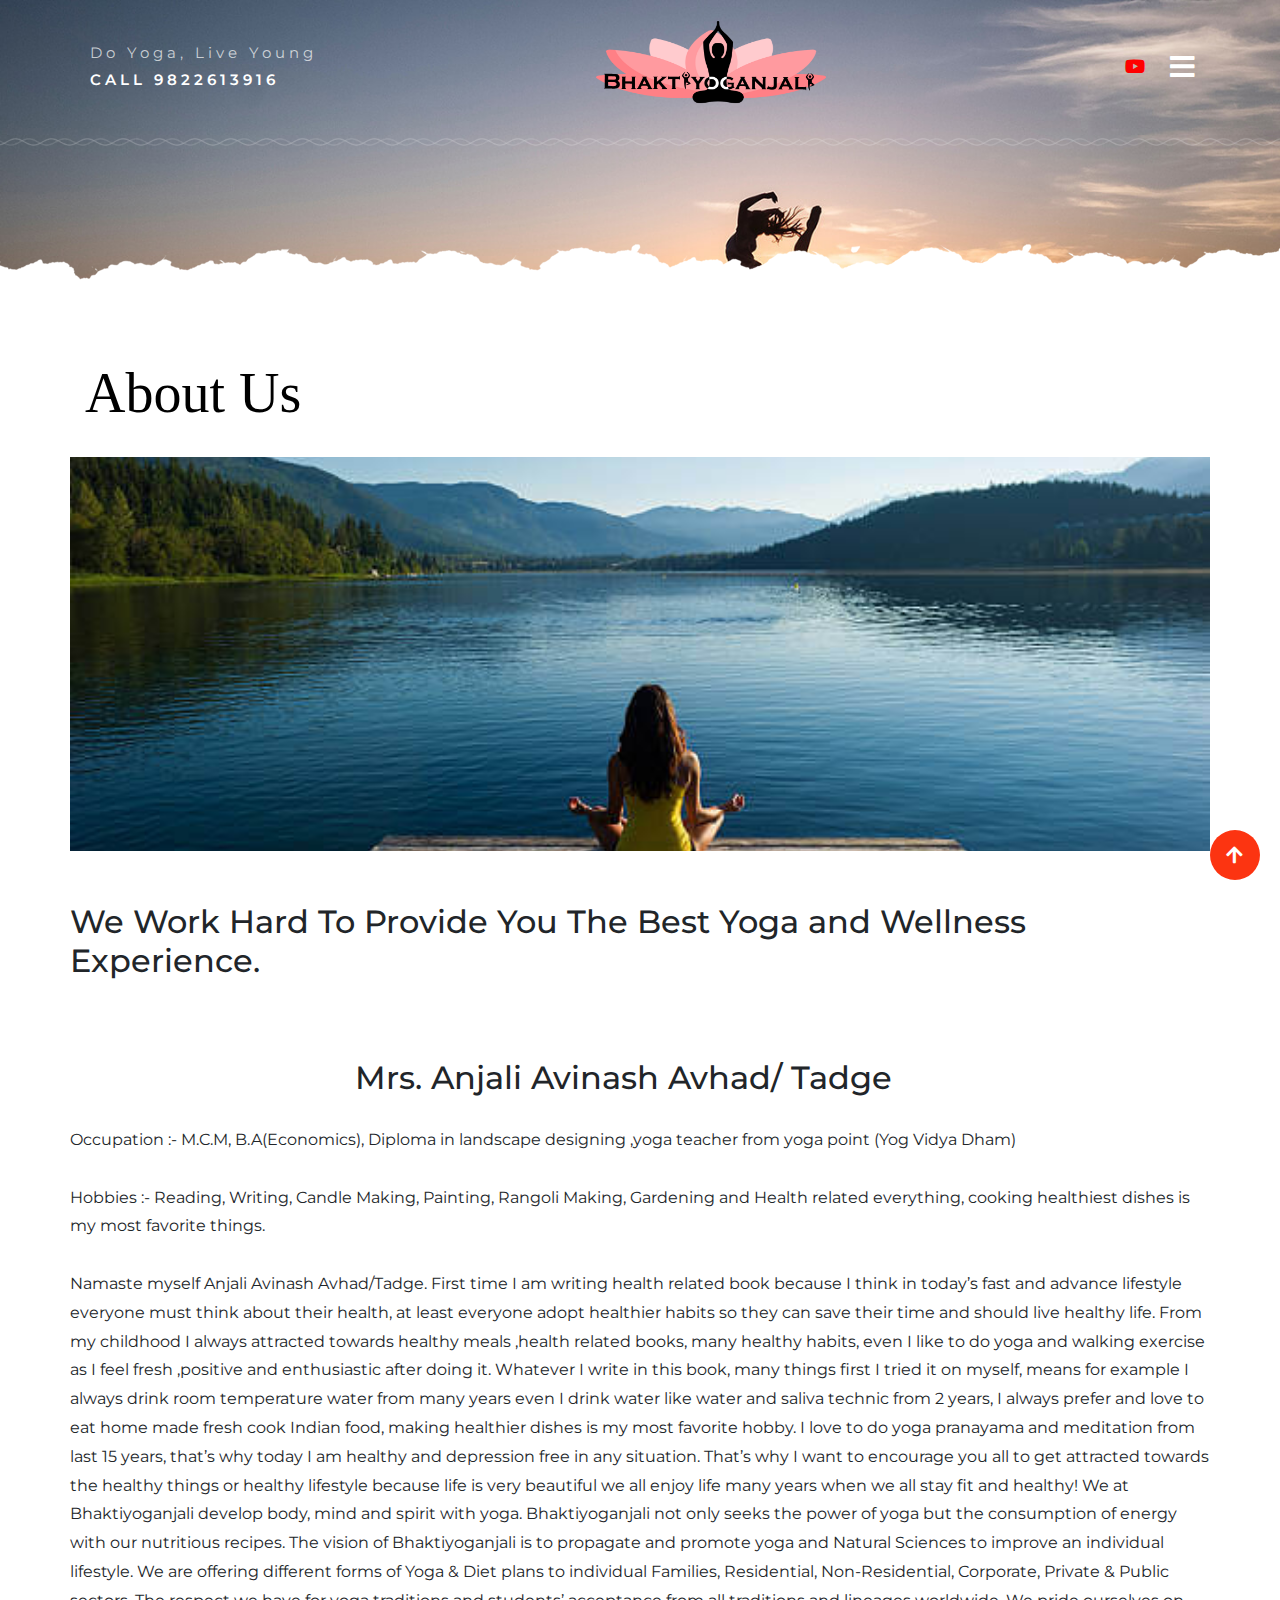
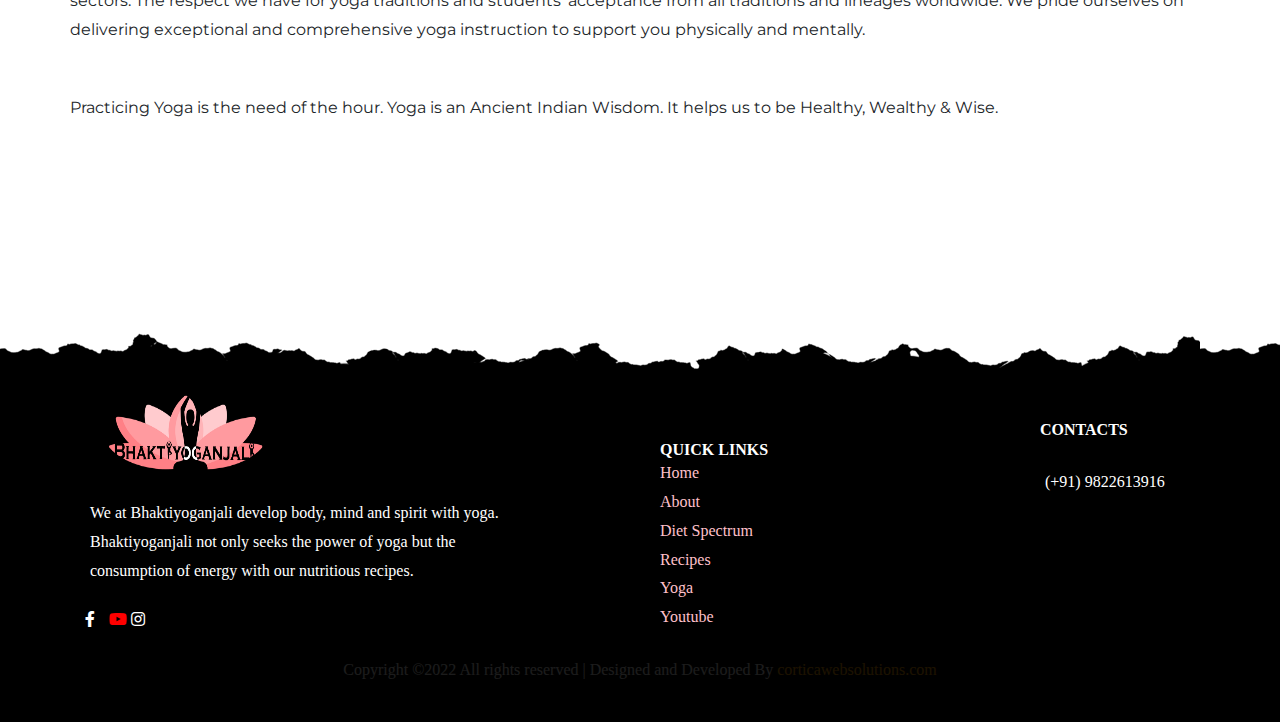
<file: Bhaktiyogangali/about.html>
<!doctype html>
<html lang="en">

<head>
    <!-- Required meta tags -->
    <meta charset="utf-8">
    <meta name="viewport" content="width=device-width, initial-scale=1, shrink-to-fit=no">
    <meta name="description" content="">
    <meta name="author" content="">
    <title>Bhaktiyoganjali</title>
    <!-- Bootstrap CSS -->
    <link rel="stylesheet" href="https://maxcdn.bootstrapcdn.com/bootstrap/4.0.0/css/bootstrap.min.css" integrity="sha384-Gn5384xqQ1aoWXA+058RXPxPg6fy4IWvTNh0E263XmFcJlSAwiGgFAW/dAiS6JXm" crossorigin="anonymous">
    <link href="https://fonts.googleapis.com/css?family=Montserrat:100,200,300,400,500,600,700,800|Old+Standard+TT:400,400i,700" rel="stylesheet">
    <link href="https://cdnjs.cloudflare.com/ajax/libs/font-awesome/4.7.0/css/font-awesome.css" rel="stylesheet">
    <link rel="stylesheet" href="css/animate.css">
    <link rel="stylesheet" href="https://use.fontawesome.com/releases/v5.3.1/css/all.css">

    <link rel="stylesheet" href="css/main.css">
    <style>
        .banner-home {
            height: auto;
            padding-top: 200px;
        }

    </style>
</head>

<body>
    <!-- Header section Start-->
    <header class="top">
        <div id="mySidenav" class="sidenav">
            <a href="javascript:void(0)" class="closebtn" onclick="closeNav()">&times;</a>
            <a href="index.html">Home</a>
            <a class="active" href="about.html">About</a>
            <a href="DietSpectrum.html">Diet Spectrum</a>
            <a href="Recipes.html">Recipes</a>
            <a href="Yoga.html">Yoga</a>

            <a href="https://www.youtube.com/channel/UCWIc6cj3w0IxE1qobCNuZLw">Youtube</a>
            
        </div>

        <nav id="navbar">
            <!-- container Start-->
            <div class="container">
                <!--Row Start-->
                <div class="row">
                    <div class="col-lg-5 col-md-5 align-self-center left-side">
                        <p>Do Yoga, Live Young <span>call 9822613916</span></p>
                    </div>
                    <div class="col-lg-2 col-md-2 col-5 align-self-center logo">
                        <a href="index.html"><img src="images/nav-logo.png" alt="logo" width="300px"></a>
                    </div>
                    <div class="col-lg-5 col-md-5 col-7 align-self-center right-side">
                        <div class="social-icons square">
                            <!-- Page Content -->
                            <div id="page-content-wrapper">
                                <span class="slide-menu" onclick="openNav()"><i class="fa fa-bars" aria-hidden="true"></i></span>
                            </div>
                        </div>
                        <div class="social-icons another">
                            <i class="fa fa-facebook-official" aria-hidden="true"></i>
                            <i class="fa fa-twitter" aria-hidden="true"></i>
                            <i class="fa fa-pinterest" aria-hidden="true"></i>
                            <a href="https://www.youtube.com/channel/UCWIc6cj3w0IxE1qobCNuZLw"><i class="fab fa-youtube" style="color:white";></i></a>
                        </div>
                    </div>
                </div>
                <!--Row Ended-->
            </div>
            <!-- container Ended-->
        </nav>
        <img class="border-img" src="images/border.png" width="100%" alt="">
    </header>
    <!-- Header section Ended-->

    <section class="banner-another"></section>
    <!-- About Section Start -->
    <div id="about-us">
        <div class="container">
            <h3 data-aos="fade-up" data-aos-delay="300">About us</h3>
            <div class="row" data-aos="fade-up" data-aos-delay="500">
                <div>
                    <img src="images/about.jpg" alt="about-bg" class="thumbnail image">

                    <h2 class="head" >We Work Hard To Provide You The Best Yoga and Wellness Experience.</h2><br>


                    <p style="color: black;"> 
                        <h2 class="name" style="margin-left: 25%;">Mrs. Anjali Avinash Avhad/ Tadge</h2> <br>

                        Occupation :- M.C.M, B.A(Economics), Diploma in landscape designing ,yoga teacher from yoga point (Yog Vidya Dham)  <br><br>
Hobbies :- Reading, Writing, Candle Making, Painting, Rangoli Making, Gardening and Health related everything, cooking healthiest dishes is my most favorite things. <br><br>

Namaste myself Anjali Avinash Avhad/Tadge. First time I am writing health related book because I think in today’s fast and advance lifestyle everyone must think about their health, at least everyone adopt healthier habits so they can save their time and should live healthy life. From my childhood I always attracted towards healthy meals ,health related books,  many healthy habits, even I like to do yoga and walking exercise as I feel fresh ,positive and enthusiastic after doing it.
Whatever I write in this book, many things first I tried it on myself, means for example I always drink room temperature water from many years even I drink water like water and saliva technic from 2 years, I always prefer and love to eat home made fresh cook Indian food, making healthier dishes is my most favorite hobby. I love to do yoga pranayama and meditation from last 15 years, that’s why today I am healthy and depression free in any situation.
That’s why I want to encourage you all to get attracted towards the healthy things or healthy lifestyle because life is very beautiful we all enjoy life many years when we all stay fit and healthy!

                        
                        We at Bhaktiyoganjali develop body, mind and spirit with yoga. Bhaktiyoganjali not only seeks the power of yoga but the consumption of energy with our nutritious recipes.

                        The vision of Bhaktiyoganjali is to propagate and promote yoga and Natural Sciences to improve an individual lifestyle.

                        We are offering different forms of Yoga & Diet plans to individual Families, Residential, Non-Residential, Corporate, Private & Public sectors.
                        
                        The respect we have for yoga traditions and students’ acceptance from all traditions and lineages worldwide. We pride ourselves on delivering exceptional and comprehensive yoga instruction to support you physically and mentally.</p>
                        <span class="head"> Practicing Yoga is the need of the hour. Yoga is an Ancient Indian Wisdom. It helps us to be Healthy, Wealthy & Wise. </span>
                </div>
            </div>
        </div>
    </div>
    <!-- About Section End -->

    <footer class="contact">
        <!-- Gradient -->
        <div class="gradient"></div>
        <!-- container Start-->
        <footer class="page-footer" style="background-color:black;">

            <div class="container" style="background-color: black;">
                <div class="row" >
                    <div class="col-lg-5 col-md-3" style="margin-top: 50px !important;">
                        <a href="index.html"><img src="images/footer-logo-bg.png" alt="logo"  style="width:350px;height:120px;width:200px;padding:0px;"></a>
                        <p>We at Bhaktiyoganjali develop body, mind and spirit with yoga. Bhaktiyoganjali not only seeks the power of yoga but the consumption of energy with our nutritious recipes.</p>
        
                            
                            <div >
                                <a href="https://www.facebook.com/ByRamaa"><i class="fab fa-facebook-f"  style="color:white;width: 20px;"></i></a>
                                <!-- <a href="#"><i class="fab fa-twitter"></i></a>-->
                                <a href="https://www.youtube.com/channel/UCWIc6cj3w0IxE1qobCNuZLw"><i class="fab fa-youtube" style="color:white";></i></a>
                                <a href="#"><i class="fab fa-instagram" style="color:white";></i></a>
                              </div>
                    </div>
                    <div class="col-lg-4 col-md-3" style="margin-top: 100px !important;">
                        <h6 class="font-weight-bold text-uppercase mt-3 mb-6 text-white" style="color:white;margin-left: 100px;"> Quick Links</h6>
                        <ul class="list-unstyled" style="color:white;">
                            <li>
                                <a class="One"style="color:pink;margin-left: 100px;" href="index.html">Home</span></a>
                            </li><br>
                            <li>
                                <a class="One"style="color:pink;margin-left: 100px;"  href="about.html">About</a>
                            </li><br>
                            <li>
                                <a class="One"style="color:pink;margin-left: 100px;"  href="DietSpectrum.html">Diet Spectrum</a>
                            </li><br>
                            <li>
                                <a class="One"style="color:pink;margin-left: 100px;" href="Recipes.html">Recipes</a>

                            </li><br>
                            
            <li>
                <a class="One"style="color:pink;margin-left: 100px;" href="Yoga.html">Yoga</a>

            </li><br>
                       
                            
                            <li>
                                <a class="One"style="color:pink;margin-left: 100px;" href="https://www.youtube.com/channel/UCWIc6cj3w0IxE1qobCNuZLw">Youtube</a>
                                
                            </li><br>
                        </ul>
        


     

                    </div>
                    
                    <div class="col-lg-3 col-md-3" style="margin-top: 80px !important;">
                        <h6 class="font-weight-bold text-uppercase mt-3 mb-4 text-white" style="color:white;margin-left: 100px;">Contacts</h6>
                        <p class="two"style="margin-left: 100px">
                            (+91) 9822613916<br>
                            </p>
                    </div>
                </div>
            
            </div>
            <div class="footer-copyright text-center py-3" style="width: 100%;color: white;" >
                <p class="text-center">Copyright ©2022 All rights reserved | Designed and Developed By <span><a href="https://corticawebsolutions.com" style="color:orange;">corticawebsolutions.com</a></span></p>
              </div>
        </footer>
    <!-- Return to Top -->
    <a href="javascript:" id="return-to-top"><i class="fa fa-arrow-up" aria-hidden="true"></i></a>

    <!-- jQuery first, then Popper.js, then Bootstrap JS -->
    <script src="https://ajax.googleapis.com/ajax/libs/jquery/3.3.1/jquery.min.js"></script>
    <script src="https://cdnjs.cloudflare.com/ajax/libs/popper.js/1.12.9/umd/popper.min.js" integrity="sha384-ApNbgh9B+Y1QKtv3Rn7W3mgPxhU9K/ScQsAP7hUibX39j7fakFPskvXusvfa0b4Q" crossorigin="anonymous"></script>
    <script src="https://maxcdn.bootstrapcdn.com/bootstrap/4.0.0/js/bootstrap.min.js" integrity="sha384-JZR6Spejh4U02d8jOt6vLEHfe/JQGiRRSQQxSfFWpi1MquVdAyjUar5+76PVCmYl" crossorigin="anonymous"></script>
    <!-- Custom JavaScript -->
    <script src="js/animate.js"></script>
    <script src="js/custom.js"></script>
    <script>


    </script>
</body>

</html>
</file>
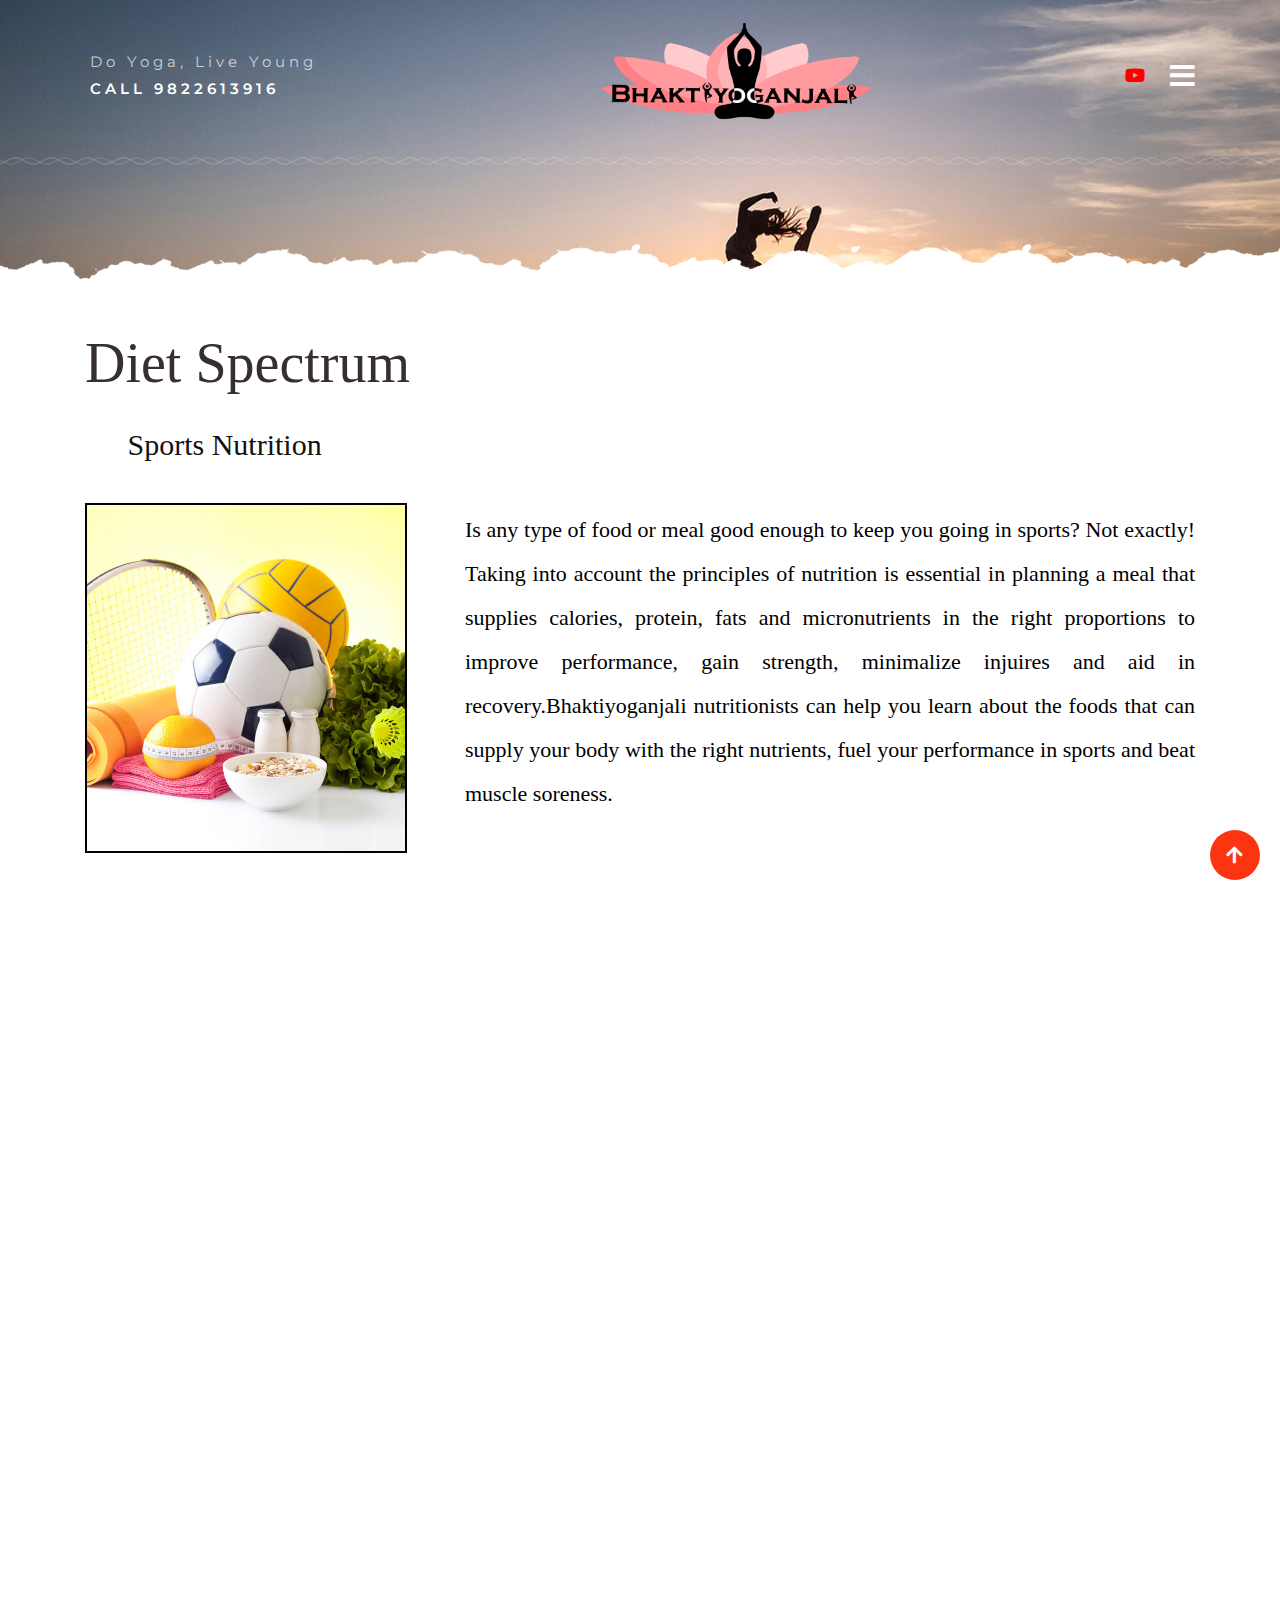
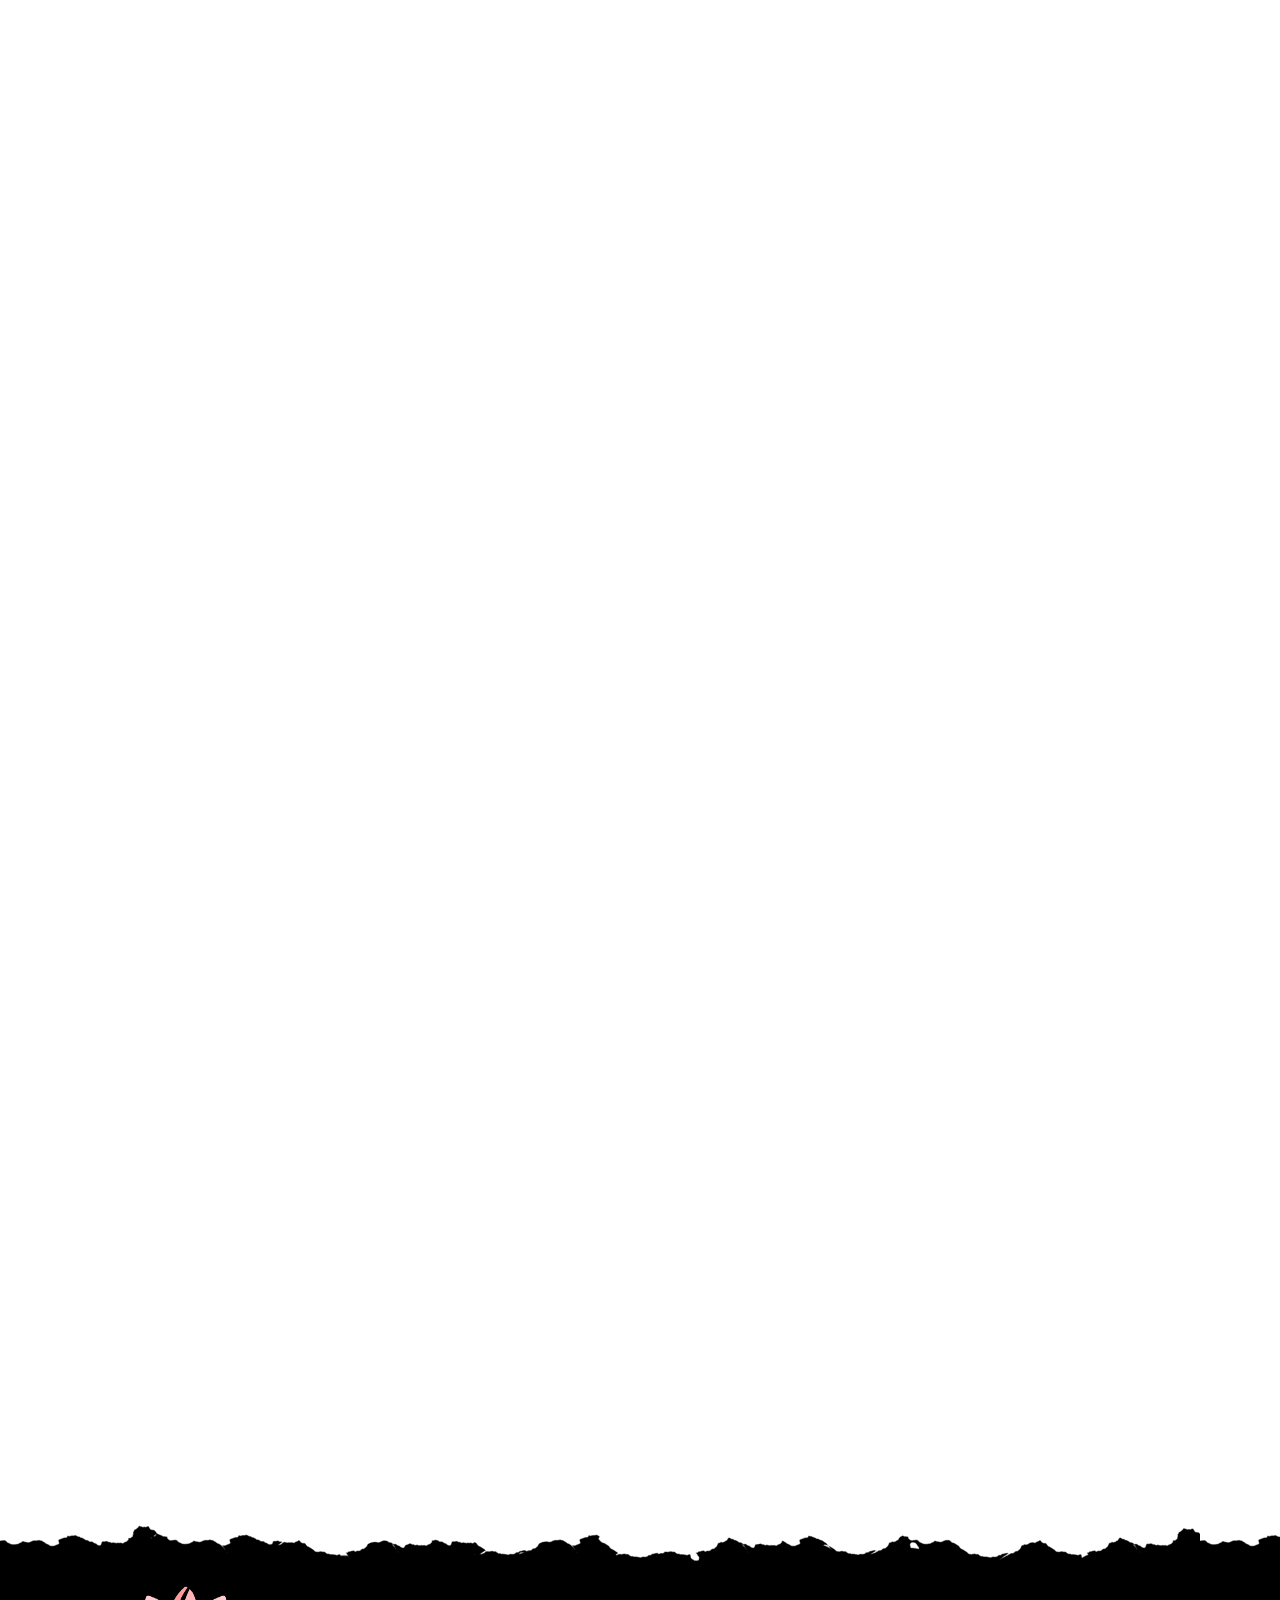
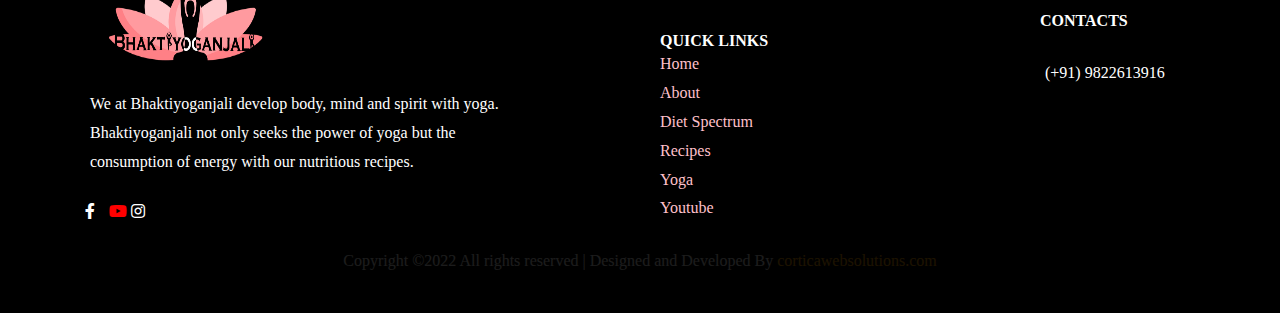
<file: Bhaktiyogangali/DietSpectrum.html>
<!doctype html>
<html lang="en">

<head>
    <!-- Required meta tags -->
    <meta charset="utf-8">
    <meta name="viewport" content="width=device-width, initial-scale=1, shrink-to-fit=no">
    <meta name="description" content="">
    <meta name="author" content="">
    <title>Bhaktiyoganjali</title>
    <!-- Bootstrap CSS -->
    <link rel="stylesheet" href="https://maxcdn.bootstrapcdn.com/bootstrap/4.0.0/css/bootstrap.min.css" integrity="sha384-Gn5384xqQ1aoWXA+058RXPxPg6fy4IWvTNh0E263XmFcJlSAwiGgFAW/dAiS6JXm" crossorigin="anonymous">
    <link href="https://fonts.googleapis.com/css?family=Montserrat:100,200,300,400,500,600,700,800|Old+Standard+TT:400,400i,700" rel="stylesheet">
    <link href="https://cdnjs.cloudflare.com/ajax/libs/font-awesome/4.7.0/css/font-awesome.css" rel="stylesheet">
    <link rel="stylesheet" href="css/animate.css">
    <link rel="stylesheet" href="https://use.fontawesome.com/releases/v5.3.1/css/all.css">
    <link rel="stylesheet" href="https://use.fontawesome.com/releases/v5.3.1/css/all.css">

    <link rel="stylesheet" href="css/main.css">
    <style>
        .banner-home {
            height: auto;
            padding-top: 200px;
        }

    </style>
</head>

<body>
    <!-- Header section Start-->
    <header class="top">
        <div id="mySidenav" class="sidenav">
            <a href="javascript:void(0)" class="closebtn" onclick="closeNav()">&times;</a>
            <a href="index.html">Home</a>
            <a href="about.html">About</a>
            <a class="active" href="DietSpectrum.html">Diet Spectrum</a>
            <a href="Recipes.html">Recipes</a>
            <a href="Yoga.html">Yoga</a>
            <a href="https://www.youtube.com/channel/UCWIc6cj3w0IxE1qobCNuZLw">Youtube</a>
            
        </div>

        <nav id="navbar">
            <!-- container Start-->
            <div class="container">
                <!--Row Start-->
                <div class="row">
                    <div class="col-lg-5 col-md-5 align-self-center left-side">
                        <p>Do Yoga, Live Young <span>call 9822613916</span></p>
                    </div>
                    <div class="col-lg-2 col-md-2 col-5 align-self-center logo">
                        <a href="index.html"><img src="images/nav-logo.png" alt="logo" width="350px"></a>
                    </div>
                    <div class="col-lg-5 col-md-5 col-7 align-self-center right-side">
                        <div class="social-icons square">
                            <!-- Page Content -->
                            <div id="page-content-wrapper">
                                <span class="slide-menu" onclick="openNav()"><i class="fa fa-bars" aria-hidden="true"></i></span>
                            </div>
                        </div>
                        <div class="social-icons another">
                            <i class="fa fa-facebook-official" aria-hidden="true"></i>
                            <i class="fa fa-twitter" aria-hidden="true"></i>
                            <i class="fa fa-pinterest" aria-hidden="true"></i>
                            <a href="https://www.youtube.com/channel/UCWIc6cj3w0IxE1qobCNuZLw"><i class="fab fa-youtube" style="color:white";></i></a>
                        </div>
                    </div>
                </div>
                <!--Row Ended-->
            </div>
            <!-- container Ended-->
        </nav>
        <img class="border-img" src="images/border.png" width="100%" alt="" >
    </header>
    <!-- Header section Ended-->

    <section class="banner-another ">
        <!-- Banner section Start-->
    </section>
    <!-- services section Start -->
    <section id="services">
        <div class="container">
            <h2 data-aos="fade-up" data-aos-delay="200" style="margin-right: 50px;">Diet Spectrum</h2>
            <div class="part-1" data-aos="fade-up" data-aos-delay="400">
                <div class="row">
                    <div class="col-md-12 col-12 heading">
                        <h3><i class="fa fa-envira" aria-hidden="true"></i>
                            Sports nutrition</h3>
                    </div>
                </div>
                <div class="row">
                    <div class="col-md-4 col-sm-6 col-12">
                        <figure>
                            <img src="images/6.jpg" alt="Web Design" width="100%" style="border:2px solid black;">
                        </figure>
                    </div>
                    <div class="col-md-8 col-sm-6 col-12 col1">
                        <p style="color: black;">Is any type of food or meal good enough to keep you going in sports? Not exactly! Taking into account the principles of nutrition is essential in planning a meal that supplies calories, protein, fats and micronutrients in the right proportions to improve performance, gain strength, minimalize injuires and aid in recovery.Bhaktiyoganjali nutritionists can help you learn about the foods that can supply your body with the right nutrients, fuel your performance in sports and beat muscle soreness.</p>
                    </div>
                </div>
            </div>




            <div class="part-2" data-aos="fade-up" data-aos-delay="400">
                <div class="row">
                    <div class="col-md-12 heading">
                        <h3><i class="fa fa-envira" aria-hidden="true"></i>Clinical Nutrition​
                        </h3>
                    </div>
                </div>
                
                <div class="row">
                    <div class="col-md-8 col-sm-6 col1">
                        <p style="color: black;">In addition to medical therapy, treatment of conditions like hypertension (high blood pressure), diabetes, high cholesterol, and renal (kidney) related issues, requires intervention on the nutritional front as well in order to prove effective. As a result of these conditions, the body becomes deficient in certain nutrients, which can impede recovery. Supplementing with nutrients such as proteins, vitamins and minerals, while replenishing levels that are deficient, is the best approach to healing and achieving optimal health.</p>
                    </div>
                    <div class="col-md-4 col-sm-6">
                        <figure>
                            <img src="images/clinical.jpg" alt="Web Design" width="100%" style="border-radius: 100%;">
                        </figure>
                    </div>
                </div>
            
           
            <div class="part-2" data-aos="fade-up" data-aos-delay="400">
                <div class="row">
                    <div class="col-md-12 heading">
                        <h3><i class="fa fa-envira" aria-hidden="true"></i>Weight loss</h3>
                    </div>
                </div>
                <div class="row">
                    <div class="col-md-4 col-sm-6">
                        <figure>
                            <img src="images/shutterstock_475414165.jpg" alt="Web Design" width="100%" style="border:2px solid black;">
                        </figure>
                    </div>
                    <div class="col-md-8 col-sm-6 col1">
                        <p style="color: black;">People are becoming more and more aware of the need for a healthier lifestyle, and weight loss has become the subject of focus. Consuming foods high in fats is not the only cause of being overweight or obese, nutrients like carbohydrates too have a role to play in this problem. Medical conditions like thyroid malfunction, PCOS or diabetes are secondary reasons for being overweight. Controlling these conditions with diet is extremely important while on a weight-loss plan. A balanced intake of carbohydrate, protein and good fats will help in healthy weight-loss and a fitter you.</p>
                    </div>
                </div>
            </div>
            
            <div class="part-2" data-aos="fade-up" data-aos-delay="400">
                <div class="row">
                    <div class="col-md-12 heading">
                        <h3><i class="fa fa-envira" aria-hidden="true"></i>Weight gain​
                        </h3>
                    </div>
                </div>
                
                <div class="row">
                    <div class="col-md-8 col-sm-6 col1">
                        <p style="color: black;">While weight loss is a goal for many, gaining weight might be just as important. There is a common misconception that being underweight is desirable – on the contrary, it is as harmful as being overweight. For each individual, whether adult or child, there exists an ideal weight for their age and height.Bhaktiyoganjali  can show you how to achieve your ideal weight, with customized meal plans containing the right balance of calories, protein, fats and essential micronutrients to nourish your body.</div>
                    <div class="col-md-4 col-sm-6">
                        <figure>
                            <img src="images/5.jpg" alt="Web Design" width="100%" >
                        </figure>
                    </div>
                </div>

                <div class="part-2" data-aos="fade-up" data-aos-delay="400">
                    <div class="row">
                        <div class="col-md-12 heading">
                            <h3><i class="fa fa-envira" aria-hidden="true"></i>
                                Pediatric Nutrition</h3>
                        </div>
                    </div>
                    <div class="row">
                        <div class="col-md-4 col-sm-6">
                            <figure>
                                <img src="images/3.jpg" alt="Web Design" width="100%" style="border:2px solid black;">
                            </figure>
                        </div>
                        <div class="col-md-8 col-sm-6 col1">
                            <p style="color: black;">Childhood is perhaps the most exciting and challenging period of human development; marked by tremendous physiological, psychological and cognitive transformation. A balanced diet supplying adequate nutrients is crucial to helping a child mature into a healthy adult.</div>
                    </div>
                </div>
                
              
            
        </div>
    </section>
    <footer class="contact">
        <!-- Gradient -->
        <div class="gradient"></div>
        <!-- container Start-->
        <footer class="page-footer" style="background-color:black;">

            <div class="container" style="background-color: black;">
                <div class="row" >
                    <div class="col-lg-5 col-md-3" style="margin-top: 50px !important;">
                        <a href="index.html"><img src="images/footer-logo-bg.png" alt="logo"  style="width:350px;height:120px;width:200px;padding:0px;"></a>
                        <p>We at Bhaktiyoganjali develop body, mind and spirit with yoga. Bhaktiyoganjali not only seeks the power of yoga but the consumption of energy with our nutritious recipes.</p>
        
                            
                            <div >
                                <a href="https://www.facebook.com/ByRamaa"><i class="fab fa-facebook-f"  style="color:white;width: 20px;"></i></a>
                                <!-- <a href="#"><i class="fab fa-twitter"></i></a>-->
                                <a href="https://www.youtube.com/channel/UCWIc6cj3w0IxE1qobCNuZLw"><i class="fab fa-youtube" style="color:white";></i></a>
                                <a href="#"><i class="fab fa-instagram" style="color:white";></i></a>
                              </div>
                    </div>
                    <div class="col-lg-4 col-md-3" style="margin-top: 100px !important;">
                        <h6 class="font-weight-bold text-uppercase mt-3 mb-6 text-white" style="color:white;margin-left: 100px;"> Quick Links</h6>
                        <ul class="list-unstyled" style="color:white;">
                            <li>
                                <a class="One"style="color:pink;margin-left: 100px;" href="index.html">Home</span></a>
                            </li><br>
                            <li>
                                <a class="One"style="color:pink;margin-left: 100px;"  href="about.html">About</a>
                            </li><br>
                            <li>
                                <a class="One"style="color:pink;margin-left: 100px;"  href="DietSpectrum.html">Diet Spectrum</a>
                            </li><br>
                            <li>
                                <a class="One"style="color:pink;margin-left: 100px;" href="Recipes.html">Recipes</a>

                            </li><br>

            
            <li>
                <a class="One"style="color:pink;margin-left: 100px;" href="Yoga.html">Yoga</a>

            </li><br>
                            
                            <li>
                                <a class="One"style="color:pink;margin-left: 100px;" href="https://www.youtube.com/channel/UCWIc6cj3w0IxE1qobCNuZLw">Youtube</a>
                                
                            </li><br>
                        </ul>
        


     

                    </div>
                    
                    <div class="col-lg-3 col-md-3" style="margin-top: 80px !important;">
                        <h6 class="font-weight-bold text-uppercase mt-3 mb-4 text-white" style="color:white;margin-left: 100px;">Contacts</h6>
                        <p class="two"style="margin-left: 100px">
                            (+91) 9822613916<br>
                            </p>
                    </div>
                </div>
            
            </div>
            <div class="footer-copyright text-center py-3" style="width: 100%;color: white;" >
                <p class="text-center">Copyright ©2022 All rights reserved | Designed and Developed By <span><a href="https://corticawebsolutions.com" style="color:orange;">corticawebsolutions.com</a></span></p>
              </div>
        </footer>
    <!-- Return to Top -->
    <a href="javascript:" id="return-to-top"><i class="fa fa-arrow-up" aria-hidden="true"></i></a>

    <!-- jQuery first, then Popper.js, then Bootstrap JS -->
    <script src="https://ajax.googleapis.com/ajax/libs/jquery/3.3.1/jquery.min.js"></script>
    <script src="https://cdnjs.cloudflare.com/ajax/libs/popper.js/1.12.9/umd/popper.min.js" integrity="sha384-ApNbgh9B+Y1QKtv3Rn7W3mgPxhU9K/ScQsAP7hUibX39j7fakFPskvXusvfa0b4Q" crossorigin="anonymous"></script>
    <script src="https://maxcdn.bootstrapcdn.com/bootstrap/4.0.0/js/bootstrap.min.js" integrity="sha384-JZR6Spejh4U02d8jOt6vLEHfe/JQGiRRSQQxSfFWpi1MquVdAyjUar5+76PVCmYl" crossorigin="anonymous"></script>
    <!-- Custom JavaScript -->
    <script src="js/animate.js"></script>
    <script src="js/custom.js"></script>
    <script>


    </script>
</body>

</html>
</file>
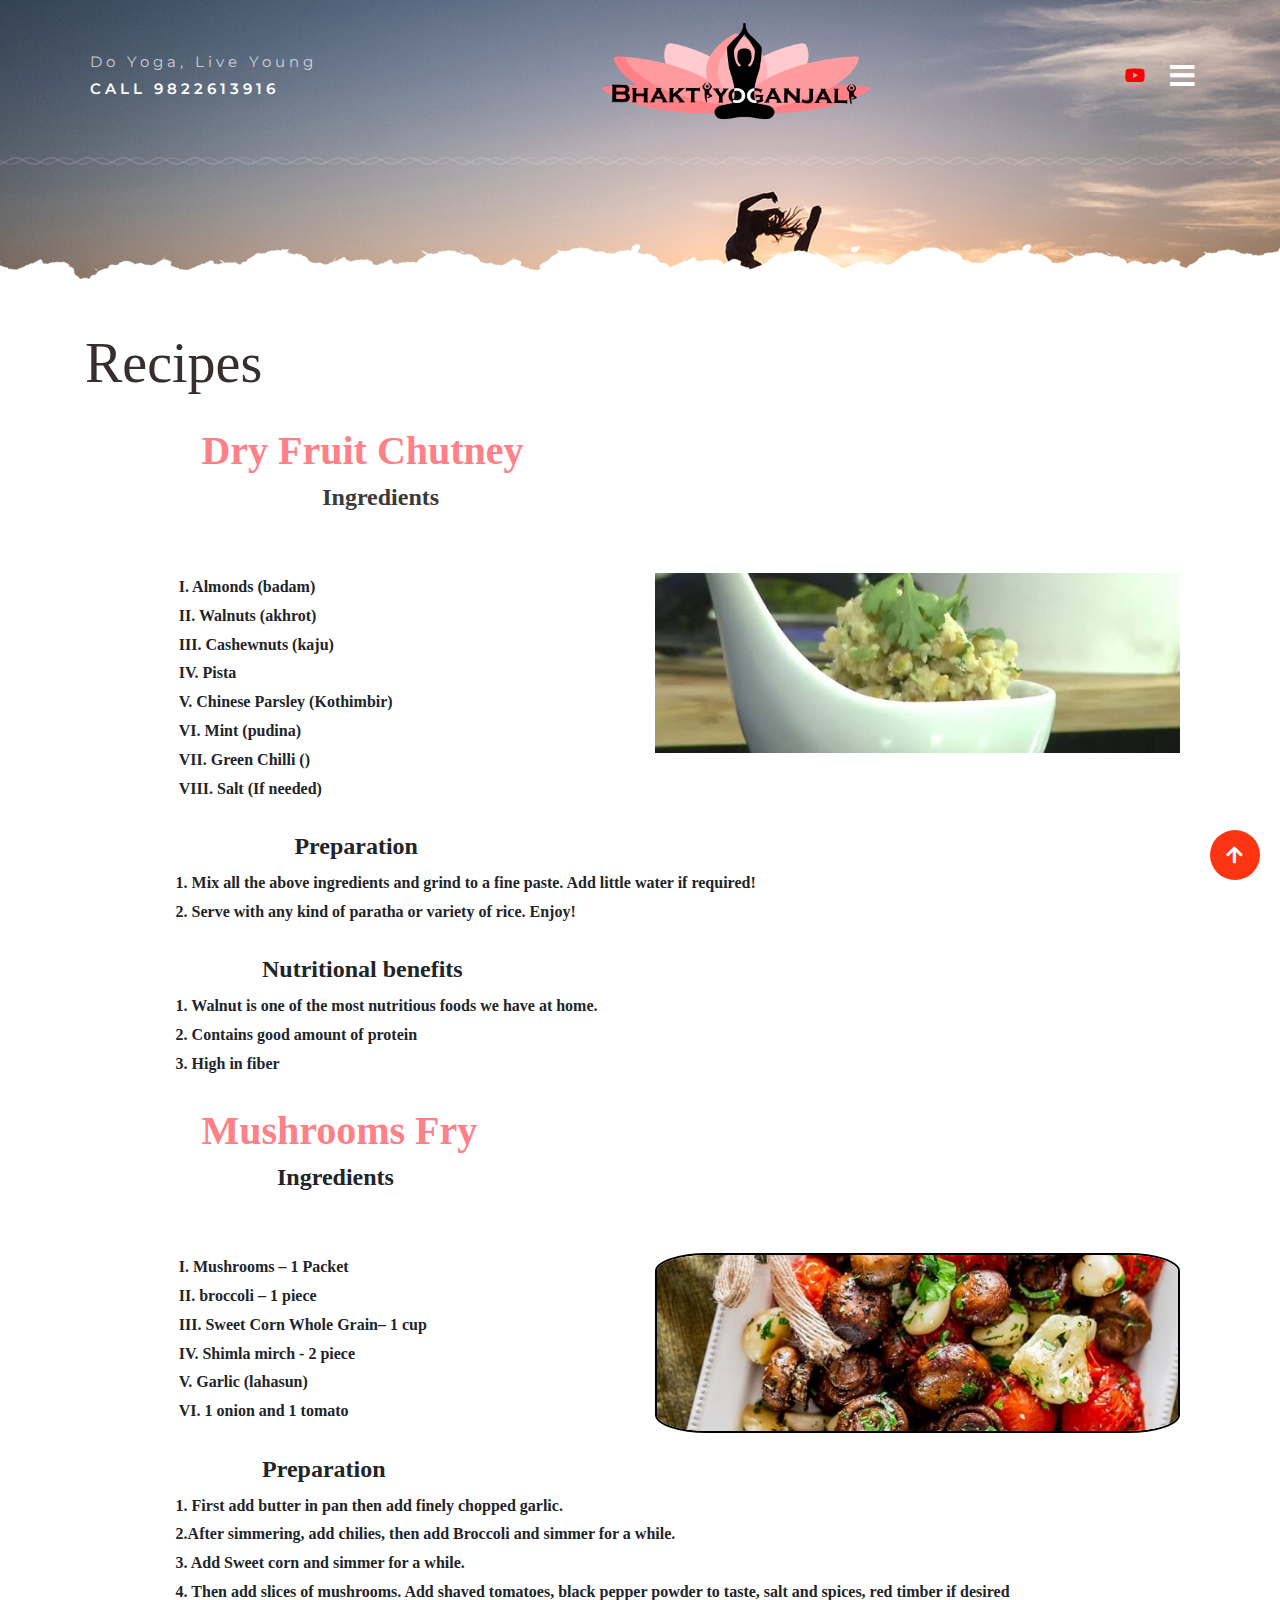
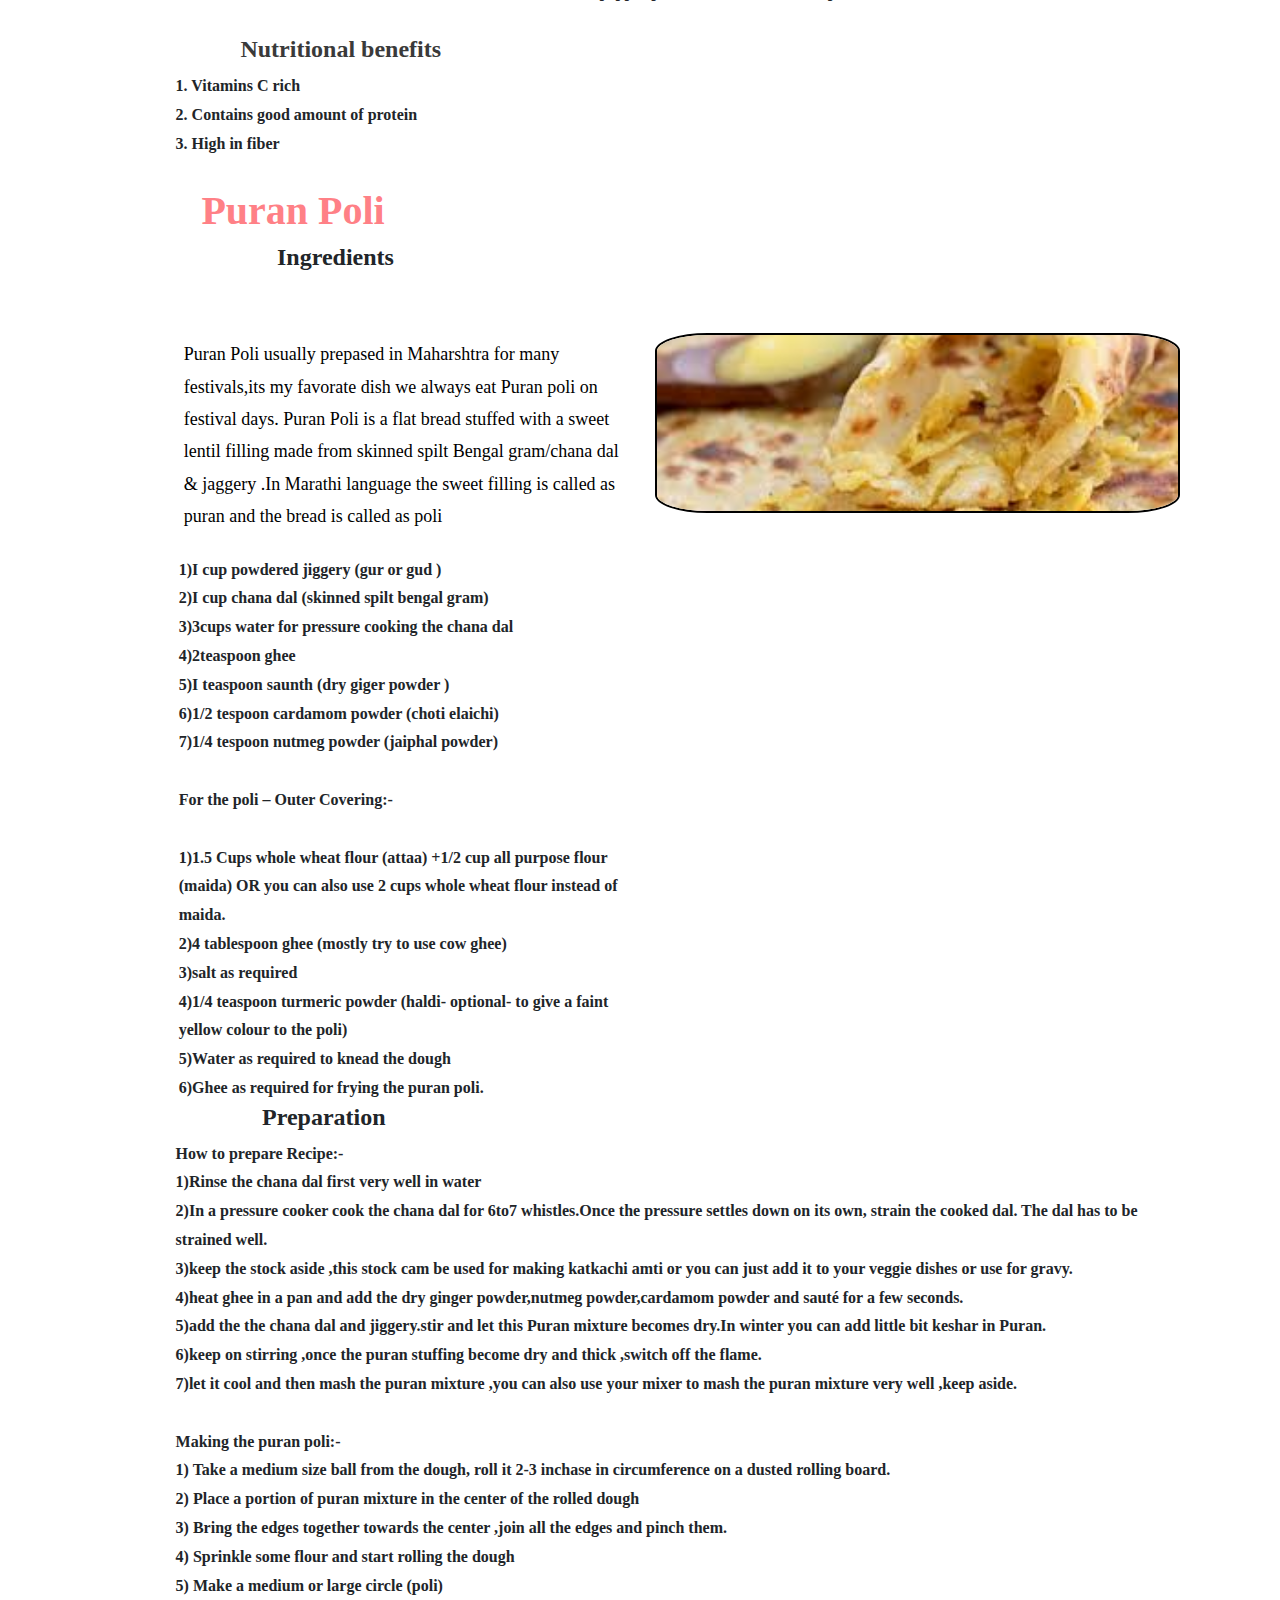
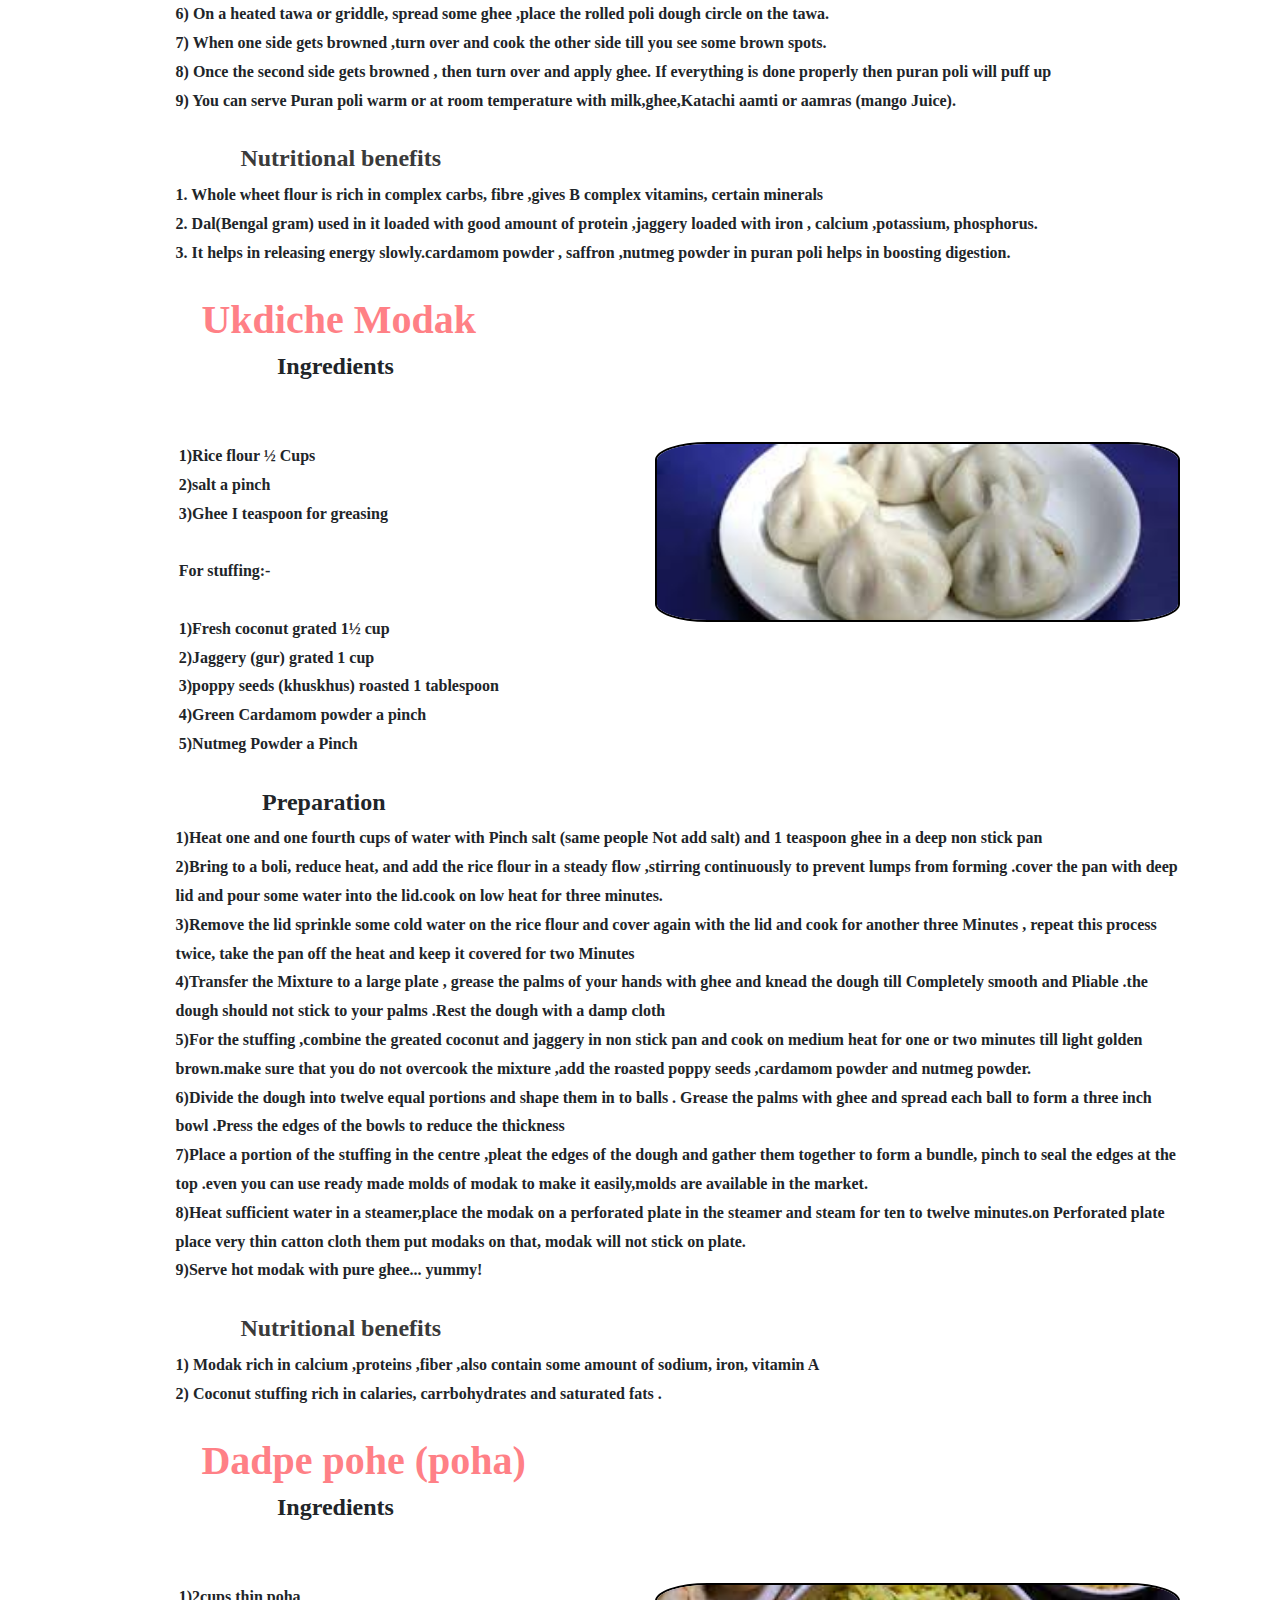
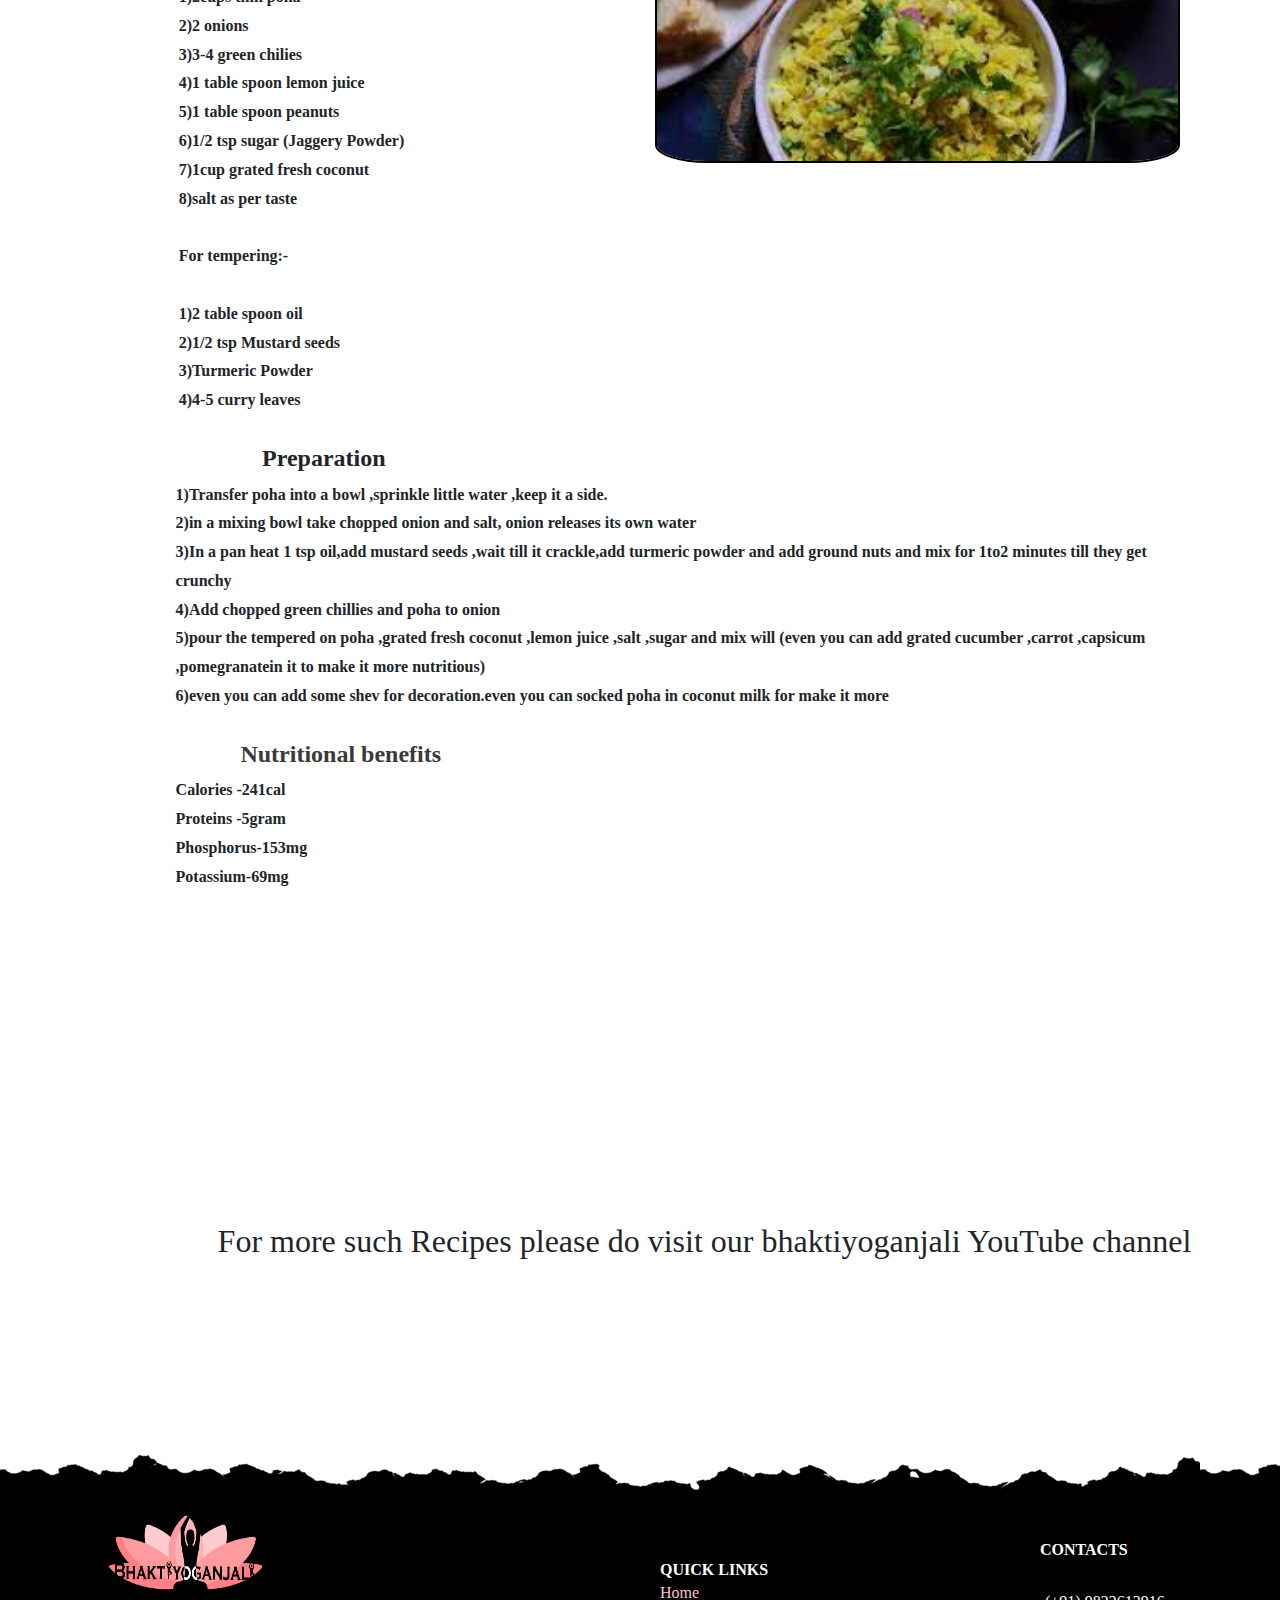
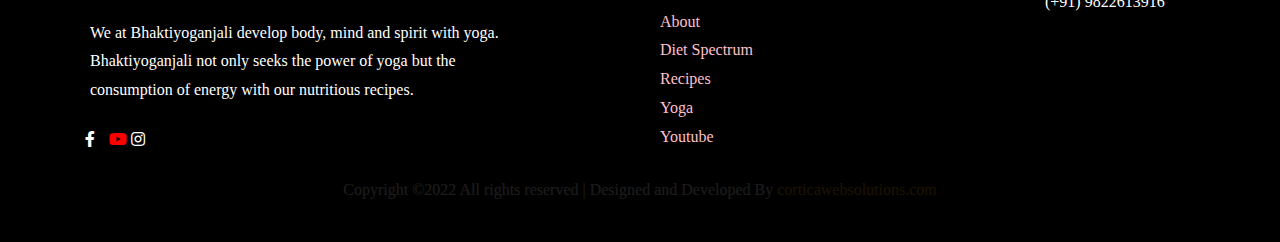
<file: Bhaktiyogangali/Recipes.html>
<!doctype html>
<html lang="en">

<head>
    <!-- Required meta tags -->
    <meta charset="utf-8">
    <meta name="viewport" content="width=device-width, initial-scale=1, shrink-to-fit=no">
    <meta name="description" content="">
    <meta name="author" content="">
    <title>Bhaktiyoganjali</title>
    <!-- Bootstrap CSS -->
    <link rel="stylesheet" href="https://maxcdn.bootstrapcdn.com/bootstrap/4.0.0/css/bootstrap.min.css" integrity="sha384-Gn5384xqQ1aoWXA+058RXPxPg6fy4IWvTNh0E263XmFcJlSAwiGgFAW/dAiS6JXm" crossorigin="anonymous">
    <link href="https://fonts.googleapis.com/css?family=Montserrat:100,200,300,400,500,600,700,800|Old+Standard+TT:400,400i,700" rel="stylesheet">
    <link href="https://cdnjs.cloudflare.com/ajax/libs/font-awesome/4.7.0/css/font-awesome.css" rel="stylesheet">
    <link rel="stylesheet" href="css/animate.css">
    <link rel="stylesheet" href="https://use.fontawesome.com/releases/v5.3.1/css/all.css">

    <link rel="stylesheet" href="css/main.css">
    <style>
        .banner-home {
            height: auto;
            padding-top: 200px;
        }

    </style>
</head>

<body>
    <!-- Header section Start-->
    <header class="top">
        <div id="mySidenav" class="sidenav">
            <a href="javascript:void(0)" class="closebtn" onclick="closeNav()">&times;</a>
            <a href="index.html">Home</a>
            <a href="about.html">About</a>
            <a href="DietSpectrum.html">Diet Spectrum</a>
            
            <a class="active" href="Recipes.html">Recipes</a>
            <a href="Yoga.html">Yoga</a>

            <a href="https://www.youtube.com/channel/UCWIc6cj3w0IxE1qobCNuZLw">Youtube</a>
        </div>

        <nav id="navbar">
            <!-- container Start-->
            <div class="container">
                <!--Row Start-->
                <div class="row">
                    <div class="col-lg-5 col-md-5 align-self-center left-side">
                        <p>Do Yoga, Live Young <span>call 9822613916</span></p>
                    </div>
                    <div class="col-lg-2 col-md-2 col-5 align-self-center logo">
                        <a href="index.html"><img src="images/nav-logo.png" alt="logo" width="350px"></a>
                    </div>
                    <div class="col-lg-5 col-md-5 col-7 align-self-center right-side">
                        <div class="social-icons square">
                            <!-- Page Content -->
                            <div id="page-content-wrapper">
                                <span class="slide-menu" onclick="openNav()"><i class="fa fa-bars" aria-hidden="true"></i></span>
                            </div>
                        </div>
                        <div class="social-icons another">
                            <i class="fa fa-facebook-official" aria-hidden="true"></i>
                            <i class="fa fa-twitter" aria-hidden="true"></i>
                            <i class="fa fa-pinterest" aria-hidden="true"></i>
                            <a href="https://www.youtube.com/channel/UCWIc6cj3w0IxE1qobCNuZLw"><i class="fab fa-youtube" style="color:red";></i></a>
                        </div>
                    </div>
                </div>
                <!--Row Ended-->
            </div>
            <!-- container Ended-->
        </nav>
        <img class="border-img" src="images/border.png" width="100%" alt="">
    </header>
    <!-- Header section Ended-->

    <section class="banner-another ">
        <!-- Banner section Start-->
    </section>
    <!-- services section Start -->
    <section id="products">
        <div class="container">
            <h2 data-aos="fade-up" data-aos-delay="200">Recipes</h2>
            <div class="part-1" data-aos="fade-up" data-aos-delay="400">
                
               
                    <div class="container">
                        <!-- <div class="row ">
                            <div class="col-4" style="margin-right: 10px; margin-left:auto">
                              <img class="pro1" src="images/Web-Design.jpg" alt="" srcset="">
                            </div>
                            <div class="col-4"style="margin-right: 100px; margin-left:auto">
                                <img class="pro2" src="images/Web-Design.jpg" alt="" srcset="">
                            </div>
                            
                          </div> -->
                            
                            
                            <div class="row h1" style="margin-left: 8%;font-weight:800;color: rgb(255 128 134);" >
                            <div class="col-lg-12">
                                Dry Fruit Chutney
                            </div>
                        </div>
                        <div class="row h4" style="margin-left: 8%;font-weight:700;margin-left: 13%;color:rgb(58, 58, 58);" >
                            <div class="col-lg-12" style="margin-left: 7%;">
                                Ingredients
                            </div>
                        </div>  
                        <div class="row service-content" style="margin-top: 60px;">
                            <div class="col-lg-12"><div class="section-header">
                            
                            </div>
                          </div>
                            <div class="col-lg-6 col-sm-6 order-sm-12">
                              <img src="images/drc.jpeg" alt="" style="font-weight:600">
                            </div>
                  
                            <div class="col-lg-6 col-md-6 order-sm-1 content" >
                              
                                <ul style="margin-left: 15%;font-weight:600">
                                    <li> I. Almonds (badam) </li><br>
                                    <li> II. Walnuts (akhrot) </li><br>    
                                    <li>III. Cashewnuts (kaju)</li><br>
                                    <li>IV. Pista</li><br>  
                                    <li>V. Chinese Parsley (Kothimbir)</li><br> 
                                    <li>VI. Mint (pudina)</li><br>  
                                    <li>VII. Green Chilli ()</li><br>  
                                    <li>VIII. Salt (If needed)</li><br><br>  
                               </ul>
                             
                            
                            </div>
                          </div>
                       
                      
                            <div class="row h4" style="margin-left: 18%;font-weight:600" >
                                <span> Preparation</span>
                                
                            </div>
                            <ul style="margin-left: 7%;font-weight:600">
                                <li>1. Mix all the above ingredients and grind to a fine paste. Add little water if required!
                                </li><br>
                                <li>2. Serve with any kind of paratha or variety of rice. Enjoy! </li><br><br>
                           </ul>       

                           <div class="row h4" style="margin-left: 15%;font-weight:600" >
                            <span> 
                                Nutritional benefits</span>
                            
                        </div>
                        <ul style="margin-left: 7%;font-weight:600">
                            <li>1. Walnut is one of the most nutritious foods we have at home.
                            </li><br>
                            <li>2. Contains good amount of protein </li><br>    
                            <li>3. High in fiber</li><br><br>  
                       </ul>
                       
                    
                       <div class="row h1" style="margin-left: 8%;font-weight:800;color: rgb(255 128 134);" >
                        <div class="col-lg-12">
                            Mushrooms Fry
                        </div>
                    </div>
                    <div class="row h4" style="margin-left: 15%;font-weight:600" >
                        <div class="col-lg-12">
                            Ingredients
                        </div>
                    </div>    
                    <div class="row service-content" style="margin-top: 60px;">
                        <div class="col-lg-12"><div class="section-header">
                        
                        </div>
                      </div>
                        
              
                        <div class="col-lg-6 col-md-6 order-sm-1 content">
                          
                            <ul style="margin-left: 15%;font-weight:600">
                                <li> I. Mushrooms – 1 Packet</li><br>
                        <li> II. broccoli – 1 piece</li><br>    
                        <li>III. Sweet Corn Whole Grain– 1 cup</li><br>
                        <li>IV. Shimla mirch - 2 piece</li><br>  
                        <li>V. Garlic (lahasun)</li><br>  
                        <li>VI. 1 onion and 1 tomato </li><br><br> 
                       </ul>
                         
                        
                        </div>
                        <div class="col-lg-6 col-sm-6 order-sm-12">
                            <img src="images/roasted-mushrooms-and-veggies-1.jpg" alt=""  width="100%" style="border: 2px solid black;border-radius: 10%;">
                          </div>
                      </div>

                   
                      
                        <div class="row h4" style="margin-left: 15%;font-weight:600"> 
                            <span> Preparation</span>
                            
                        </div>
                        <ul style="margin-left: 7%;font-weight:600"">
                            <li>1. First add butter in pan then add finely chopped garlic.
                            </li><br>
                            <li>2.After simmering, add chilies, then add Broccoli and simmer for a while.</li><br>    

                            <li>3. Add Sweet corn and simmer for a while.</li><br>  
                            <li>4.  Then add slices of mushrooms. Add shaved tomatoes, black pepper powder to taste, salt and spices, red timber if desired</li><br><br>
                       </ul>       

                       <div class="row h4" style="margin-left: 8%;font-weight:700;margin-left: 13%;color:rgb(58, 58, 58);" >
                        <span> 
                            Nutritional benefits</span>
                        
                    </div>
                    <ul style="margin-left: 7%;font-weight:600">
                        <li>1. Vitamins C rich
                        </li><br>
                        <li>2. Contains good amount of protein </li><br>    
                        <li>3. High in fiber</li><br><br>  
                   </ul>
                   <!-- <section class="blog">
                    <h3 style="margin-left: 1%;">
                        For more information please do visit our bhaktiyoganjali YouTube channel</h3>
                        <div class="container" >
                            <div class="row" data-aos="fade-up" data-aos-delay="500">
                               
                                <a data-aos="fade-left" data-aos-delay="500" class="btn btn-success" style="background-color: red;" href="https://www.youtube.com/channel/UCWIc6cj3w0IxE1qobCNuZLw" role="button">YouTube</a>
                                </div>
                        </div>     
             
                </section>

                
 -->

 <div class="row h1" style="margin-left: 8%;font-weight:800;color: rgb(255 128 134);" >
    <div class="col-lg-12">
        Puran Poli
    </div>
</div>
<div class="row h4" style="margin-left: 15%;font-weight:600" >
    <div class="col-lg-12">
        Ingredients
    </div>
</div>    
<div class="row service-content" style="margin-top: 60px;">
    <div class="col-lg-12"><div class="section-header">
    
    </div>
  </div>
  

    <div class="col-lg-6 col-md-6 order-sm-1 content">

      
        <ul style="margin-left: 15%;font-weight:600">
            <p>Puran Poli usually prepased in Maharshtra for many festivals,its my favorate dish we always eat Puran poli on festival days. Puran Poli is a flat bread stuffed with a sweet lentil filling made from skinned spilt Bengal gram/chana dal & jaggery .In Marathi language the sweet filling is called as puran and the bread is called as poli</p>
            
            <li>1)I cup powdered jiggery (gur or gud )</li><br>
            <li>2)I cup chana dal (skinned spilt bengal gram)</li><br>
            <li>3)3cups water for pressure cooking the chana dal</li><br>
            <li>4)2teaspoon ghee</li><br>
            <li>5)I teaspoon saunth (dry giger powder )</li><br>
            <li>6)1/2 tespoon cardamom powder (choti elaichi)</li><br>
            <li>7)1/4 tespoon nutmeg powder (jaiphal powder)</li><br><br>
            For the poli – Outer Covering:-</li><br><br>
            <li>1)1.5 Cups whole wheat flour (attaa) +1/2 cup all purpose flour (maida) OR you can also use 2 cups whole wheat flour instead of maida.</li><br>
            <li>2)4 tablespoon ghee (mostly try to use cow ghee)</li><br>
            <li>3)salt as required</li><br>
            <li>4)1/4 teaspoon turmeric powder (haldi- optional- to give a faint yellow colour to the poli)</li><br>
            <li>5)Water as required to knead the dough</li><br>
            <li>6)Ghee as required for frying the puran poli.</li><br>
            
    
    </div>
    <div class="col-lg-6 col-sm-6 order-sm-12">
        <img src="images/Puran Poli.jpg" alt=""  width="100%" style="border: 2px solid black;border-radius: 10%;">
      </div>
  </div>


  
    <div class="row h4" style="margin-left: 15%;font-weight:600"> 
        <span> Preparation</span>
        
    </div>
    <ul style="margin-left: 7%;font-weight:600">
        
        <li>How to prepare Recipe:-
        </li><br>
        <li>1)Rinse the chana dal first very well in water
        </li><br>
        <li>2)In a pressure cooker cook the chana dal for 6to7 whistles.Once the pressure settles down on its own, strain the cooked dal. The dal has to be strained well.</li><br>    

        <li>3)keep the stock aside ,this stock cam be used for making katkachi amti or you can just add it to your veggie dishes or use for gravy.</li><br>  
        <li>4)heat ghee in a pan and add the dry ginger powder,nutmeg powder,cardamom powder and sauté for a few seconds.</li><br>
        <li>5)add the the chana dal and jiggery.stir and let this Puran mixture becomes dry.In winter you can add little bit keshar in Puran.</li><br>
        <li>6)keep on stirring ,once the puran stuffing become dry and thick ,switch off the flame. </li><br>
    <li>7)let it cool and then mash the puran mixture ,you can also use your mixer to mash the puran mixture very well ,keep aside.
 
    </li><br><br>
   </ul>       

   <ul style="margin-left: 7%;font-weight:600">
        
    <li>Making the puran poli:-
    </li><br>
    <li>1) Take a medium size ball from the dough, roll it 2-3 inchase in circumference on a dusted rolling board.        
    </li><br>
    <li>2) Place a portion of puran mixture in the center of the rolled dough</li><br>    

    <li>3) Bring the edges together towards the center ,join all the edges and pinch them.</li><br>  
    <li>4) Sprinkle some flour and start rolling the dough</li><br>
    <li>5) Make a medium or large circle (poli)</li><br>
    <li>6) On a heated tawa or griddle, spread some ghee ,place the rolled poli dough circle on the tawa.</li><br>
<li>
    7) When one side gets browned ,turn over and cook the other side till you see some brown spots.

</li><br>
<li>8) Once the second side gets browned , then turn over and apply ghee. If everything is done properly then puran poli will puff up

</li><br>
<li>9) You can serve Puran poli warm or at room temperature with milk,ghee,Katachi aamti or aamras (mango Juice).

</li><br><br>


</ul>       

   <div class="row h4" style="margin-left: 8%;font-weight:700;margin-left: 13%;color:rgb(58, 58, 58);" >
    <span> 
        Nutritional benefits</span>
    
</div>
<ul style="margin-left: 7%;font-weight:600">
    <li>1. Whole wheet flour is rich in complex carbs, fibre ,gives B complex vitamins, certain minerals 
    </li><br>
    <li>2. Dal(Bengal gram) used in it loaded with good amount of protein ,jaggery loaded with iron , calcium ,potassium, phosphorus. </li><br>    
    <li>3. It helps in releasing energy slowly.cardamom powder , saffron ,nutmeg powder in puran poli helps in boosting digestion.</li><br><br>  
</ul>
 


<div class="row h1" style="margin-left: 8%;font-weight:800;color: rgb(255 128 134);" >
    <div class="col-lg-12">
        Ukdiche Modak
    </div>
</div>
<div class="row h4" style="margin-left: 15%;font-weight:600" >
    <div class="col-lg-12">
        Ingredients
    </div>
</div>    
<div class="row service-content" style="margin-top: 60px;">
    <div class="col-lg-12"><div class="section-header">
    
    </div>
  </div>
    

    <div class="col-lg-6 col-md-6 order-sm-1 content">
      
        <ul style="margin-left: 15%;font-weight:600">
                <li>1)Rice flour ½ Cups</li><br>
                <li>2)salt a pinch</li><br>
                <li>    3)Ghee I teaspoon for greasing</li><br><br>
                <li>            For stuffing:-</li><br><br>
                <li>           1)Fresh coconut grated 1½ cup</li><br>
                <li>           2)Jaggery (gur) grated 1 cup</li><br>
                <li>           3)poppy seeds (khuskhus) roasted 1 tablespoon</li><br>
                <li>           4)Green Cardamom powder a pinch</li><br>
                <li>           5)Nutmeg Powder a Pinch</li><br><br>
            
   </ul>
     
    
    </div>
    <div class="col-lg-6 col-sm-6 order-sm-12">
        <img src="images/Ukdiche Modak.jpg" alt=""  width="100%" style="border: 2px solid black;border-radius: 10%;">
      </div>
  </div>


  
    <div class="row h4" style="margin-left: 15%;font-weight:600"> 
        <span> Preparation</span>
        
    </div>
    <ul style="margin-left: 7%;font-weight:600">
        <li>1)Heat one and one fourth cups of water with Pinch salt (same people Not add salt) and 1 teaspoon ghee in a deep non stick pan<li>
        </li><br>
        <li>2)Bring to a boli, reduce heat, and add the rice flour in a steady flow ,stirring continuously to prevent lumps from forming .cover the pan with deep lid and pour some water into the lid.cook on low heat for three minutes.</li><br>    

        <li>3)Remove the lid sprinkle some cold water on the rice flour and cover again with the lid and cook for another three Minutes , repeat this process twice, take the pan off the heat and keep it covered for two Minutes</li><br>  
        <li>4)Transfer the Mixture to a large plate , grease the palms of your hands with ghee and knead the dough till Completely smooth and Pliable .the dough should not stick to your palms .Rest the dough with a damp cloth</li><br>
        <li>5)For the stuffing ,combine the greated coconut and jaggery in non stick pan and cook on medium heat for one or two minutes till light golden brown.make sure that you do not overcook the mixture ,add the roasted poppy seeds ,cardamom powder and   nutmeg powder.                                                                                                  </li><br>
        <li>6)Divide the dough into twelve equal portions and shape them in to balls . Grease the palms with ghee and spread each ball to form a three inch bowl .Press the edges of the bowls to reduce the thickness</li><br>
        <li>7)Place a portion of the stuffing in the centre ,pleat the edges of the dough and gather them together to form a bundle, pinch to seal the edges at the top .even you can use ready made molds of modak to make it easily,molds are available in the market.</li><br>
        <li>8)Heat sufficient water in a steamer,place the modak on a perforated plate in the steamer and steam for ten to twelve minutes.on Perforated plate place very thin catton cloth them put modaks on that, modak will not stick on plate.</li><br>
        <li>9)Serve hot modak with pure ghee... yummy!</li><br><br>
           
    </ul>       

   <div class="row h4" style="margin-left: 8%;font-weight:700;margin-left: 13%;color:rgb(58, 58, 58);" >
    <span> 
        Nutritional benefits</span>
    
</div>
<ul style="margin-left: 7%;font-weight:600">
    <li>1) Modak rich in calcium ,proteins ,fiber ,also contain some amount of sodium, iron, vitamin A
    </li><br>
    <li>2) Coconut stuffing rich in calaries, carrbohydrates and saturated fats .</li><br>    
    <br>  
</ul>



<div class="row h1" style="margin-left: 8%;font-weight:800;color: rgb(255 128 134);" >
    <div class="col-lg-12">
        Dadpe pohe (poha)
    </div>
</div>
<div class="row h4" style="margin-left: 15%;font-weight:600" >
    <div class="col-lg-12">
        Ingredients
    </div>
</div>    
<div class="row service-content" style="margin-top: 60px;">
    <div class="col-lg-12"><div class="section-header">
    
    </div>
  </div>
    

    <div class="col-lg-6 col-md-6 order-sm-1 content">
      
        <ul style="margin-left: 15%;font-weight:600">
                1)2cups thin poha</li><br>
                <li>2)2 onions </li><br>
                <li>3)3-4 green chilies</li><br>
                <li>4)1 table spoon lemon juice</li><br>
                <li>5)1 table spoon peanuts</li><br>
                <li>6)1/2 tsp sugar (Jaggery Powder)</li><br>
                <li>7)1cup grated fresh coconut</li><br>
                <li>8)salt as per taste</li><br><br>
                <li>For tempering:-</li><br><br>
                <li>1)2 table spoon oil</li><br>
                <li>2)1/2 tsp Mustard seeds</li><br>
                <li>3)Turmeric Powder</li><br>
                <li>4)4-5 curry leaves</li><br><br>

   </ul>
     
    
    </div>
    <div class="col-lg-6 col-sm-6 order-sm-12">
        <img src="images/Dadpe pohe (poha).jpg" alt=""  width="100%" style="border: 2px solid black;border-radius: 10%;">
      </div>
  </div>


  
    <div class="row h4" style="margin-left: 15%;font-weight:600"> 
        <span> Preparation</span>
        
    </div>
    <ul style="margin-left: 7%;font-weight:600">
        <li>1)Transfer poha into a bowl ,sprinkle little water ,keep it a side.<li>
        </li><br>
        <li>2)in a mixing bowl take chopped onion and salt, onion releases its own water</li><br>    

        <li>3)In a pan heat 1 tsp oil,add mustard seeds ,wait till it crackle,add turmeric powder and add ground nuts and mix for 1to2 minutes till they get crunchy</li><br>  
        <li>4)Add chopped green chillies and poha to onion</li><br>
        <li>5)pour the tempered on poha ,grated fresh coconut ,lemon juice ,salt ,sugar and mix will (even you can add grated cucumber ,carrot ,capsicum ,pomegranatein it to make it more nutritious)</li><br>
        <li>6)even you can add some shev for decoration.even you can socked poha in coconut milk for make it more </li><br><br>
           
    </ul>       

   <div class="row h4" style="margin-left: 8%;font-weight:700;margin-left: 13%;color:rgb(58, 58, 58);" >
    <span> 
        Nutritional benefits</span>
    
</div>
<ul style="margin-left: 7%;font-weight:600">
    <li>Calories -241cal
    </li><br>
    <li>Proteins -5gram</li><br>  
    <li>Phosphorus-153mg</li><br>    
    <li>Potassium-69mg</li><br>     

</ul>

          
                         
    </section>
    <section class="blog">
        <!-- container Start-->
        <h2 class="mb" style="margin-left: 17%;">
            For more such Recipes please do visit our bhaktiyoganjali YouTube <span class="ho" > channel</span></h2>
            <div class="container" >
                <div class="row" data-aos="fade-up" data-aos-delay="500">
                   
                    <a data-aos="fade-left" data-aos-delay="500" class="btn btn-success" style="background-color: red;" href="https://www.youtube.com/channel/UCWIc6cj3w0IxE1qobCNuZLw" role="button">YouTube</a>
                    </div>
            </div>     
            
          
                    
        <!-- container Ended-->
    </section>
    <!-- services section Ended -->

    <!-- Footer section start-->
    <footer class="contact">
        <!-- Gradient -->
        <div class="gradient"></div>
        <!-- container Start-->
        <footer class="page-footer" style="background-color:black;">

            <div class="container" style="background-color: black;">
                <div class="row" >
                    <div class="col-lg-5 col-md-3" style="margin-top: 50px !important;">
                        <a href="index.html"><img src="images/footer-logo-bg.png" alt="logo"  style="width:350px;height:120px;width:200px;padding:0px;"></a>
                        <p>We at Bhaktiyoganjali develop body, mind and spirit with yoga. Bhaktiyoganjali not only seeks the power of yoga but the consumption of energy with our nutritious recipes.</p>
        
                            
                            <div >
                                <a href="https://www.facebook.com/ByRamaa"><i class="fab fa-facebook-f"  style="color:white;width: 20px;"></i></a>
                                <!-- <a href="#"><i class="fab fa-twitter"></i></a>-->
                                <a href="https://www.youtube.com/channel/UCWIc6cj3w0IxE1qobCNuZLw"><i class="fab fa-youtube" style="color:white";></i></a>
                                <a href="#"><i class="fab fa-instagram" style="color:white";></i></a>
                              </div>
                    </div>
                    <div class="col-lg-4 col-md-3" style="margin-top: 100px !important;">
                        <h6 class="font-weight-bold text-uppercase mt-3 mb-6 text-white" style="color:white;margin-left: 100px;"> Quick Links</h6>
                        <ul class="list-unstyled" style="color:white;">
                            <li>
                                <a class="One"style="color:pink;margin-left: 100px;" href="index.html">Home</span></a>
                            </li><br>
                            <li>
                                <a class="One"style="color:pink;margin-left: 100px;"  href="about.html">About</a>
                            </li><br>
                            <li>
                                <a class="One"style="color:pink;margin-left: 100px;"  href="DietSpectrum.html">Diet Spectrum</a>
                            </li><br>
                            <li>
                                <a class="One"style="color:pink;margin-left: 100px;" href="Recipes.html">Recipes</a>

                            </li><br>
                            
            <li>
                <a class="One"style="color:pink;margin-left: 100px;" href="Yoga.html">Yoga</a>

            </li><br>
                       
                            
                            <li>
                                <a class="One"style="color:pink;margin-left: 100px;" href="https://www.youtube.com/channel/UCWIc6cj3w0IxE1qobCNuZLw">Youtube</a>
                                
                            </li><br>
                        </ul>
        


     

                    </div>
                    
                    <div class="col-lg-3 col-md-3" style="margin-top: 80px !important;">
                        <h6 class="font-weight-bold text-uppercase mt-3 mb-4 text-white" style="color:white;margin-left: 100px;">Contacts</h6>
                        <p class="two"style="margin-left: 100px">
                            (+91) 9822613916<br>
                            </p>
                    </div>
                </div>
            
            </div>
            <div class="footer-copyright text-center py-3" style="width: 100%;color: white;" >
                <p class="text-center">Copyright ©2022 All rights reserved | Designed and Developed By <span><a href="https://corticawebsolutions.com" style="color:orange;">corticawebsolutions.com</a></span></p>
              </div>
        </footer>
    <!-- Footer section Ended-->
    <!-- Return to Top -->
    <a href="javascript:" id="return-to-top"><i class="fa fa-arrow-up" aria-hidden="true"></i></a>

    <!-- jQuery first, then Popper.js, then Bootstrap JS -->
    <script src="https://ajax.googleapis.com/ajax/libs/jquery/3.3.1/jquery.min.js"></script>
    <script src="https://cdnjs.cloudflare.com/ajax/libs/popper.js/1.12.9/umd/popper.min.js" integrity="sha384-ApNbgh9B+Y1QKtv3Rn7W3mgPxhU9K/ScQsAP7hUibX39j7fakFPskvXusvfa0b4Q" crossorigin="anonymous"></script>
    <script src="https://maxcdn.bootstrapcdn.com/bootstrap/4.0.0/js/bootstrap.min.js" integrity="sha384-JZR6Spejh4U02d8jOt6vLEHfe/JQGiRRSQQxSfFWpi1MquVdAyjUar5+76PVCmYl" crossorigin="anonymous"></script>
    <!-- Custom JavaScript -->
    <script src="js/animate.js"></script>
    <script src="js/custom.js"></script>

    </script>
</body>

</html>
</file>
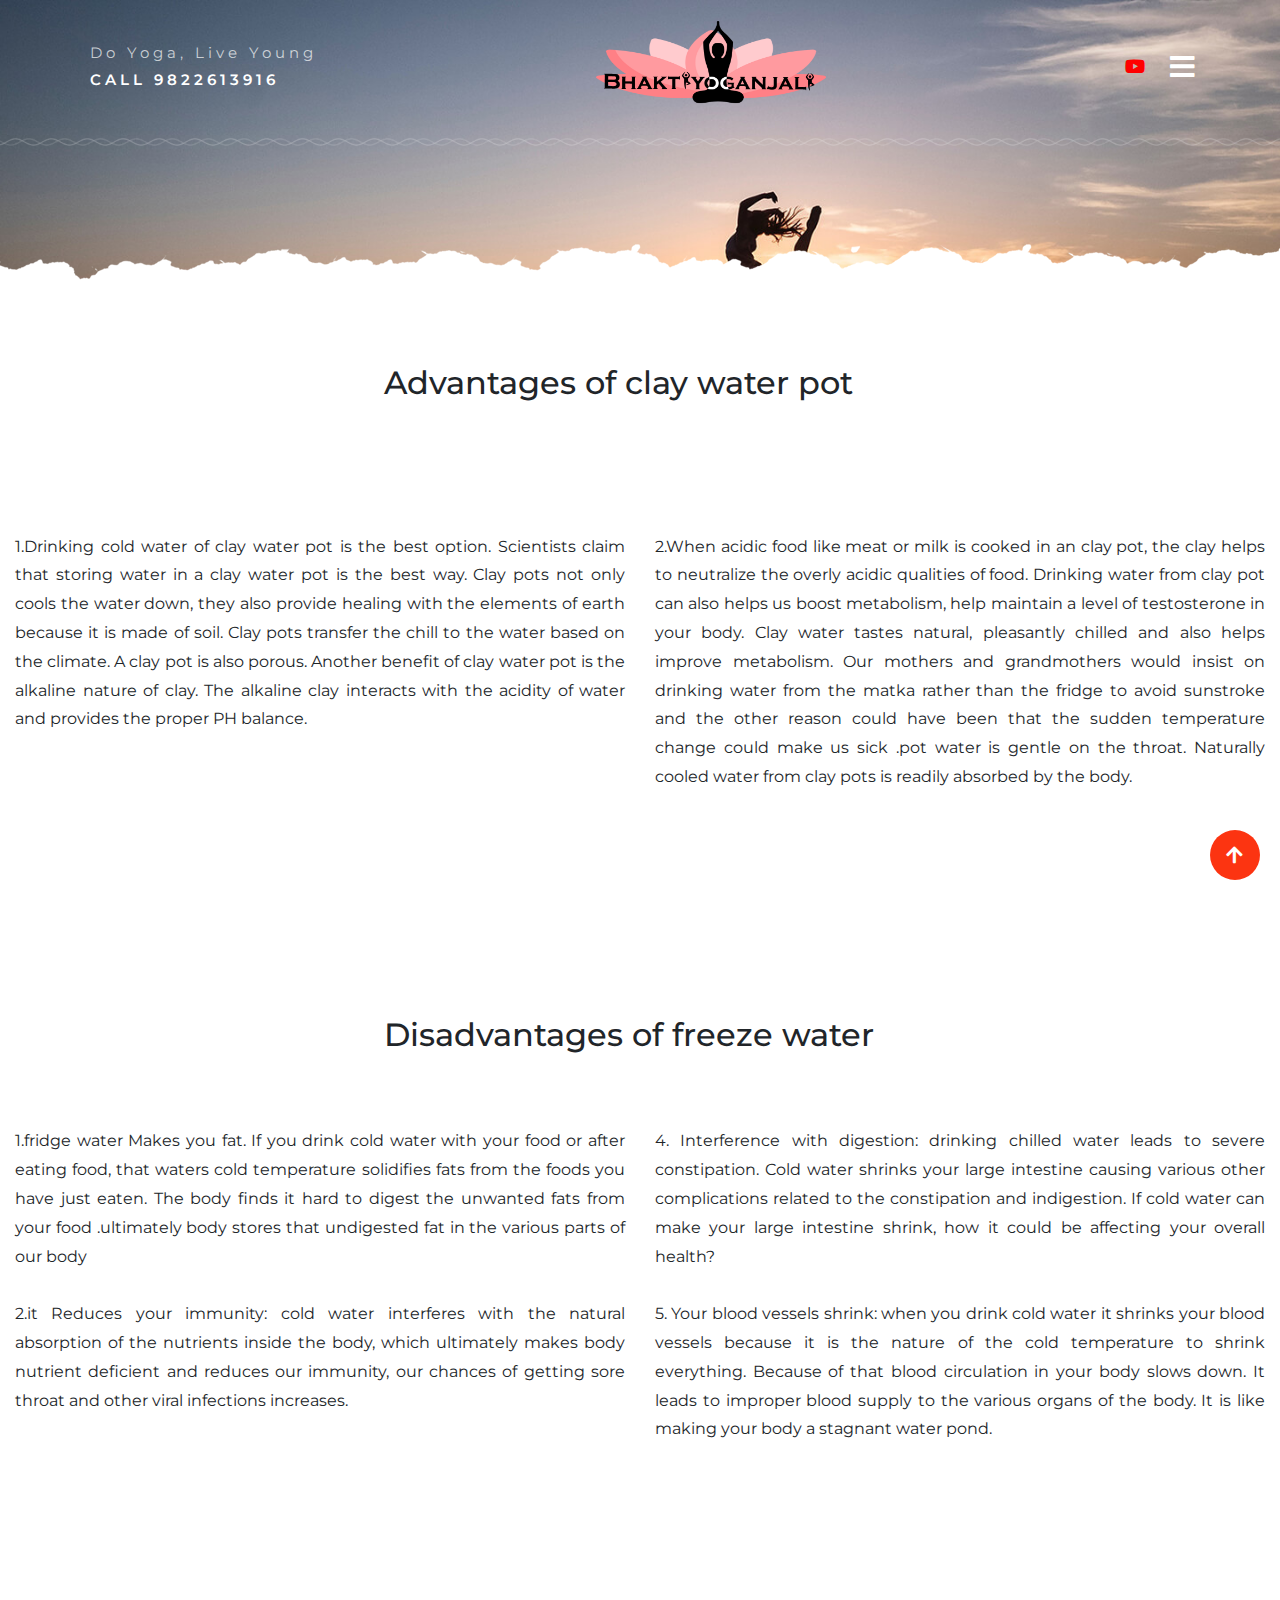
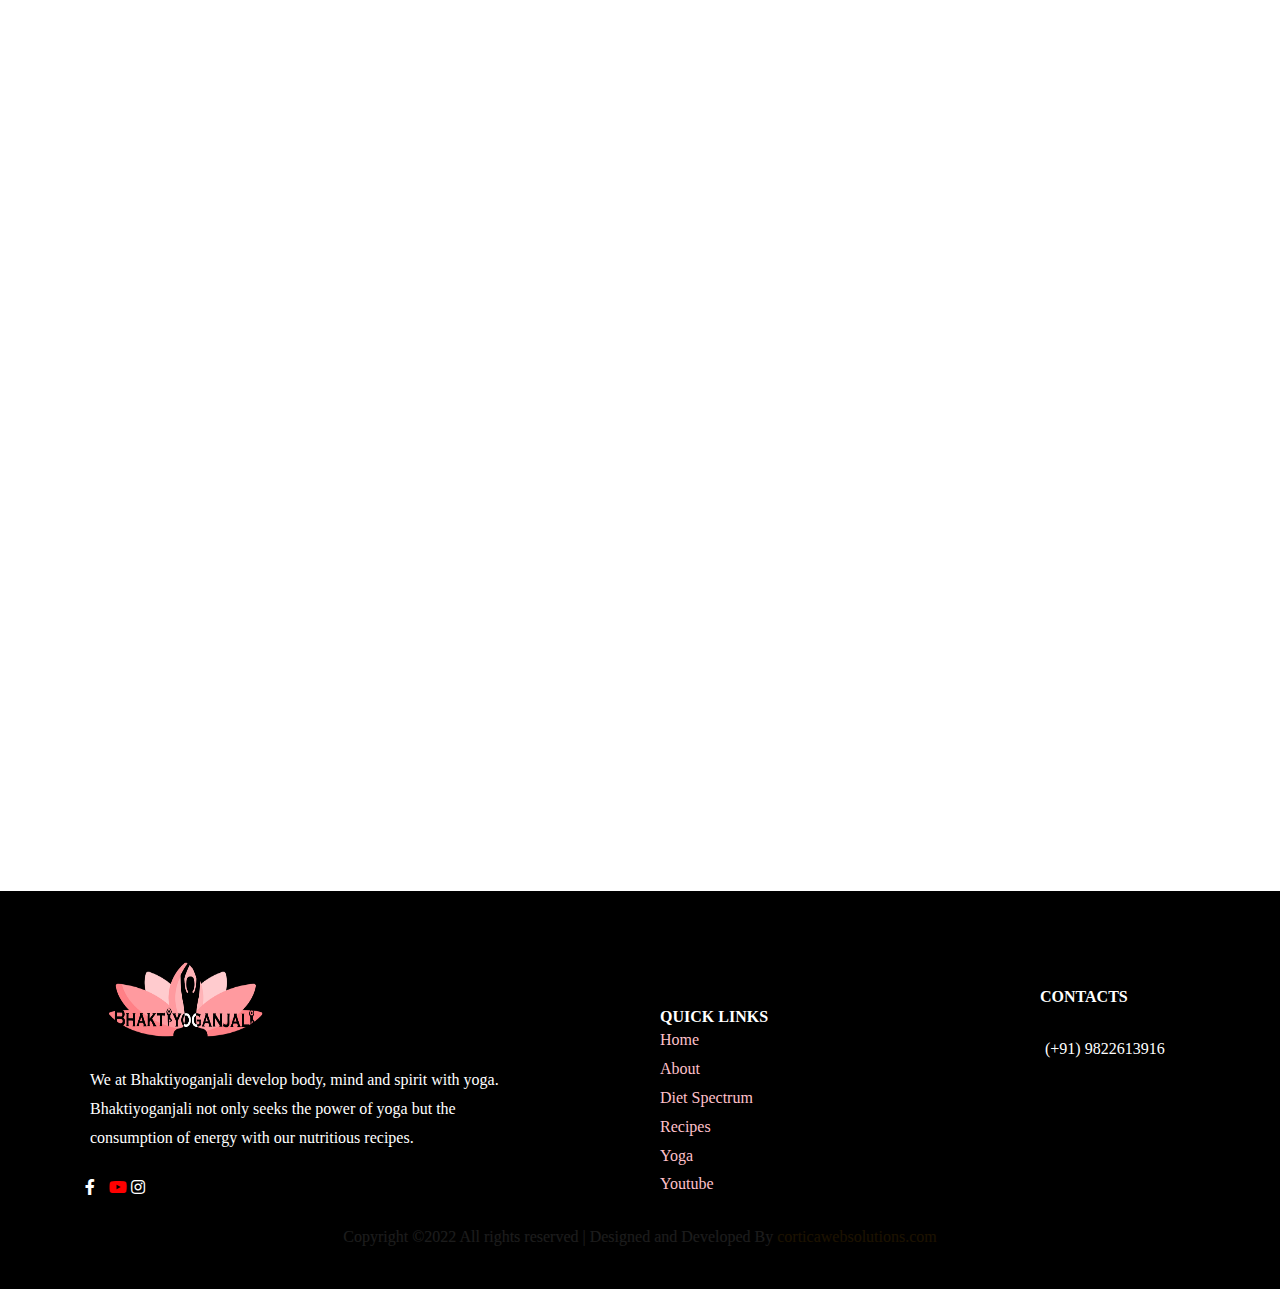
<file: Bhaktiyogangali/water.html>
<!doctype html>
<html lang="en">

<head>
    <!-- Required meta tags -->
    <meta charset="utf-8">
    <meta name="viewport" content="width=device-width, initial-scale=1, shrink-to-fit=no">
    <meta name="description" content="">
    <meta name="author" content="">
    <title>Bhaktiyoganjali</title>
    <!-- Bootstrap CSS -->
    <link rel="stylesheet" href="https://maxcdn.bootstrapcdn.com/bootstrap/4.0.0/css/bootstrap.min.css" integrity="sha384-Gn5384xqQ1aoWXA+058RXPxPg6fy4IWvTNh0E263XmFcJlSAwiGgFAW/dAiS6JXm" crossorigin="anonymous">
    <link href="https://fonts.googleapis.com/css?family=Montserrat:100,200,300,400,500,600,700,800|Old+Standard+TT:400,400i,700" rel="stylesheet">
    <link href="https://cdnjs.cloudflare.com/ajax/libs/font-awesome/4.7.0/css/font-awesome.css" rel="stylesheet">
    <link rel="stylesheet" href="css/animate.css">
    <link rel="stylesheet" href="https://use.fontawesome.com/releases/v5.3.1/css/all.css">

    <link rel="stylesheet" href="css/main.css">
    <style>
        .banner-home {
            height: auto;
            padding-top: 200px;
        }

    </style>
</head>

<body>
    <!-- Header section Start-->
    <header class="top">
        <div id="mySidenav" class="sidenav">
            <a href="javascript:void(0)" class="closebtn" onclick="closeNav()">&times;</a>
            <a href="index.html">Home</a>
            <a class="active" href="about.html">About</a>
            <a href="DietSpectrum.html">Diet Spectrum</a>
            <a href="Recipes.html">Recipes</a>
            <a href="Yoga.html">Yoga</a>
            <a href="https://www.youtube.com/channel/UCWIc6cj3w0IxE1qobCNuZLw">Youtube</a>
            
        </div>

        <nav id="navbar">
            <!-- container Start-->
            <div class="container">
                <!--Row Start-->
                <div class="row">
                    <div class="col-lg-5 col-md-5 align-self-center left-side">
                        <p>Do Yoga, Live Young <span>call 9822613916</span></p>
                    </div>
                    <div class="col-lg-2 col-md-2 col-5 align-self-center logo">
                        <a href="index.html"><img src="images/nav-logo.png" alt="logo" width="300px"></a>
                    </div>
                    <div class="col-lg-5 col-md-5 col-7 align-self-center right-side">
                        <div class="social-icons square">
                            <!-- Page Content -->
                            <div id="page-content-wrapper">
                                <span class="slide-menu" onclick="openNav()"><i class="fa fa-bars" aria-hidden="true"></i></span>
                            </div>
                        </div>
                        <div class="social-icons another">
                            <i class="fa fa-facebook-official" aria-hidden="true"></i>
                            <i class="fa fa-twitter" aria-hidden="true"></i>
                            <i class="fa fa-pinterest" aria-hidden="true"></i>
                            <a href="https://www.youtube.com/channel/UCWIc6cj3w0IxE1qobCNuZLw"><i class="fab fa-youtube" style="color:white";></i></a>
                        </div>
                    </div>
                </div>
                <!--Row Ended-->
            </div>
            <!-- container Ended-->
        </nav>
        <img class="border-img" src="images/border.png" width="100%" alt="">
    </header>
    <!-- Header section Ended-->

    <section class="banner-another"></section>


    <h2 style="margin-left: 30%; margin-top: 5%;">Advantages of clay water pot</h2>


    
    <div class="wrap">
        <div class="col1">
        <img class="img" src="images/poy.jpg" width="400" height="400" alt="Centred Image">
        <div class="inner">
            <br><br><br><br>
            <p> 1.Drinking cold water of clay water pot is the best option. Scientists claim that storing water in a clay water pot is the best way. Clay pots not only cools the water down, they also provide healing with the elements of earth because it is made of soil. Clay pots transfer the chill to the water based on the climate. A clay pot is also porous. Another benefit of clay water pot is the alkaline nature of clay. The alkaline clay interacts with the acidity of water and provides the proper PH balance. <br> <br>
                 </div>
        </div>
        <div class="col2">
        <div class="img"></div>
        <div class="inner">
            <br><br><br><br>
            <p> 2.When acidic food like meat or milk is cooked in an clay pot, the clay helps to neutralize the overly acidic qualities of food. Drinking water from clay pot can also helps us boost metabolism, help maintain a level of testosterone in your body. Clay water tastes natural, pleasantly chilled and also helps improve metabolism. Our mothers and grandmothers would insist on drinking water from the matka rather than the fridge to avoid sunstroke and the other reason could have been that the sudden temperature change could make us sick .pot water is gentle on the throat. Naturally cooled water from clay pots is readily absorbed by the body. <br></p>
        </div>
        </div>
    </div>
    






     <h2 style="margin-left: 30%; margin-top: 5%;">Disadvantages of freeze water</h2>


    
    <div class="wrap">
        <div class="col1">
        <img class="img" src="images/thumb.jpg" width="400" height="400" alt="Centred Image">
        <div class="inner">
            <br><br>
            <p> 1.fridge water Makes you fat. If you drink cold water with your food or after eating food, that waters cold temperature solidifies fats from the foods you have just eaten. The body finds it hard to digest the unwanted fats from your food .ultimately body stores that undigested fat in the various parts of our body   <br> <br>
                2.it Reduces your immunity: cold water interferes with the natural absorption of the nutrients inside the body, which ultimately makes body nutrient deficient and reduces our immunity, our chances of getting sore throat and other viral infections increases. <br><br></p>
        </div>
        </div>
        <div class="col2">
        <div class="img"></div>
        <div class="inner">
            <br><br>
            <p> 4. Interference with digestion: drinking chilled water leads to severe constipation. Cold water shrinks your large intestine causing various other complications related to the constipation and indigestion. If cold water can make your large intestine shrink, how it could be affecting your overall health? <br><br>
                5. Your blood vessels shrink: when you drink cold water it shrinks your blood vessels because it is the nature of the cold temperature to shrink everything. Because of that blood circulation in your body slows down. It leads to improper blood supply to the various organs of the body. It is like making your body a stagnant water pond. </p> <br>
        </div>
        </div>
    </div>
    





    <div class="container" >
        <div class="row" data-aos="fade-up" data-aos-delay="500">
            
    <h2 style="margin-left: 35%; margin-top: 5%;">Water and saliva</h2>
    <h2 style="margin-left: 25%;">Without exercise weight loss technique.</h2>
            <div><br>
                <p style="color: black;"> 1. One of the most precious fluids of our body, this magical watery fluid secreted twenty four hours continuously inside our mouth.Until I discovered its magical benefits. Before that I never apply this technique practically on myself. <br><br>
                    2. So after reading about how just changing the way we drink water can help us lose weight without heavy exercise. I started following this method of drinking water one month continuesly and only within few days of practicing I saw significant changes in my body. Bloating was gone; I lost few inches around my belly, felt very light as my stomach was very happy! I started drink water one sip at a time!<br><br>
                    3.Our stomach is acidic in nature because it has hydrochloric acid in it which helps in the digestion of the food. Saliva in our mouth is alkaline in nature and its job is to stabilize the acid in our stomach, when we gulp large amount of water a once and very less saliva gets mixed with the water ,so the atmosphere inside the stomach remains acidic, this causes acidity, indigestion, bloating, gases etc and ultimately it causes weight –gain and increase in the cholesterol levels because stomach fails to absorb essential nutrients from the food, that we eat and remove unwanted material out of the body. In short by drinking water in a wrong way we are disturbing the natural process of the digestive system. </p>
            </div>
            </div>
    </div> 
    <br>





    <div class="container" >
        <div class="row" data-aos="fade-up" data-aos-delay="500">
            
    <h2 >What transformation will you see within a month:-</h2>
            <div><br>
                
                <p style="color: black;"> 1.Your waistline will be reduced by few inches. <br>
                    2. Bloating will be completely gone. <br>
                    3. Your digestion will be improved. <br>
                    4. No acidity. <br>
                    5. Your bowel movements will be smoother. <br>
                    6. You will feel lighter and more energetic <br>
                    7. Overall fat deposition tendency of your body will reduce over time. <br>  
                 </p>
            </div>
            </div>
    </div> 

 

  
    
    <!-- About Section Start -->
    
    <footer class="contact">
        <!-- Gradient -->
        <div class="gradient"></div>
        <!-- container Start-->
        <footer class="page-footer" style="background-color:black;">

            <div class="container" style="background-color: black;">
                <div class="row" >
                    <div class="col-lg-5 col-md-3" style="margin-top: 50px !important;">
                        <a href="index.html"><img src="images/footer-logo-bg.png" alt="logo"  style="width:350px;height:120px;width:200px;padding:0px;"></a>
                        <p>We at Bhaktiyoganjali develop body, mind and spirit with yoga. Bhaktiyoganjali not only seeks the power of yoga but the consumption of energy with our nutritious recipes.</p>
        
                            
                            <div >
                                <a href="https://www.facebook.com/ByRamaa"><i class="fab fa-facebook-f"  style="color:white;width: 20px;"></i></a>
                                <!-- <a href="#"><i class="fab fa-twitter"></i></a>-->
                                <a href="https://www.youtube.com/channel/UCWIc6cj3w0IxE1qobCNuZLw"><i class="fab fa-youtube" style="color:white";></i></a>
                                <a href="#"><i class="fab fa-instagram" style="color:white";></i></a>
                              </div>
                    </div>
                    <div class="col-lg-4 col-md-3" style="margin-top: 100px !important;">
                        <h6 class="font-weight-bold text-uppercase mt-3 mb-6 text-white" style="color:white;margin-left: 100px;"> Quick Links</h6>
                        <ul class="list-unstyled" style="color:white;">
                            <li>
                                <a class="One"style="color:pink;margin-left: 100px;" href="index.html">Home</span></a>
                            </li><br>
                            <li>
                                <a class="One"style="color:pink;margin-left: 100px;"  href="about.html">About</a>
                            </li><br>
                            <li>
                                <a class="One"style="color:pink;margin-left: 100px;"  href="DietSpectrum.html">Diet Spectrum</a>
                            </li><br>
                            <li>
                                <a class="One"style="color:pink;margin-left: 100px;" href="Recipes.html">Recipes</a>


                            </li><br>
                            
            <li>
                <a class="One"style="color:pink;margin-left: 100px;" href="Yoga.html">Yoga</a>

            </li><br>
                       
                            
                            <li>
                                <a class="One"style="color:pink;margin-left: 100px;" href="https://www.youtube.com/channel/UCWIc6cj3w0IxE1qobCNuZLw">Youtube</a>
                                
                            </li><br>
                        </ul>
        


     

                    </div>
                    
                    <div class="col-lg-3 col-md-3" style="margin-top: 80px !important;">
                        <h6 class="font-weight-bold text-uppercase mt-3 mb-4 text-white" style="color:white;margin-left: 100px;">Contacts</h6>
                        <p class="two"style="margin-left: 100px">
                            (+91) 9822613916<br>
                            </p>
                    </div>
                </div>
            
            </div>
            <div class="footer-copyright text-center py-3" style="width: 100%;color: white;" >
                <p class="text-center">Copyright ©2022 All rights reserved | Designed and Developed By <span><a href="https://corticawebsolutions.com" style="color:orange;">corticawebsolutions.com</a></span></p>
              </div>
        </footer>
    <!-- Return to Top -->
    <a href="javascript:" id="return-to-top"><i class="fa fa-arrow-up" aria-hidden="true"></i></a>

    <!-- jQuery first, then Popper.js, then Bootstrap JS -->
    <script src="https://ajax.googleapis.com/ajax/libs/jquery/3.3.1/jquery.min.js"></script>
    <script src="https://cdnjs.cloudflare.com/ajax/libs/popper.js/1.12.9/umd/popper.min.js" integrity="sha384-ApNbgh9B+Y1QKtv3Rn7W3mgPxhU9K/ScQsAP7hUibX39j7fakFPskvXusvfa0b4Q" crossorigin="anonymous"></script>
    <script src="https://maxcdn.bootstrapcdn.com/bootstrap/4.0.0/js/bootstrap.min.js" integrity="sha384-JZR6Spejh4U02d8jOt6vLEHfe/JQGiRRSQQxSfFWpi1MquVdAyjUar5+76PVCmYl" crossorigin="anonymous"></script>
    <!-- Custom JavaScript -->
    <script src="js/animate.js"></script>
    <script src="js/custom.js"></script>
    <script>


    </script>
</body>

</html>







<!-- <h2 style="margin-left: 30%;">Disadvantages of freeze water</h2>


    
<div class="wrap">
    <div class="col1">
      <img class="img" src="images/thumb.jpg" width="400" height="400" alt="Centred Image">
      <div class="inner">
          <br><br><br><br>
        <p> 1.fridge water Makes you fat. If you drink cold water with your food or after eating food, that waters cold temperature solidifies fats from the foods you have just eaten. The body finds it hard to digest the unwanted fats from your food .ultimately body stores that undigested fat in the various parts of our body   <br> <br>
            2.it Reduces your immunity: cold water interferes with the natural absorption of the nutrients inside the body, which ultimately makes body nutrient deficient and reduces our immunity, our chances of getting sore throat and other viral infections increases. <br><br></p>
      </div>
    </div>
    <div class="col2">
      <div class="img"></div>
      <div class="inner">
          <br><br><br><br>
        <p> 4. Interference with digestion: drinking chilled water leads to severe constipation. Cold water shrinks your large intestine causing various other complications related to the constipation and indigestion. If cold water can make your large intestine shrink, how it could be affecting your overall health? <br><br>
            5. Your blood vessels shrink: when you drink cold water it shrinks your blood vessels because it is the nature of the cold temperature to shrink everything. Because of that blood circulation in your body slows down. It leads to improper blood supply to the various organs of the body. It is like making your body a stagnant water pond. </p> <br><br>
      </div>
    </div>
  </div>
   
 -->
</file>
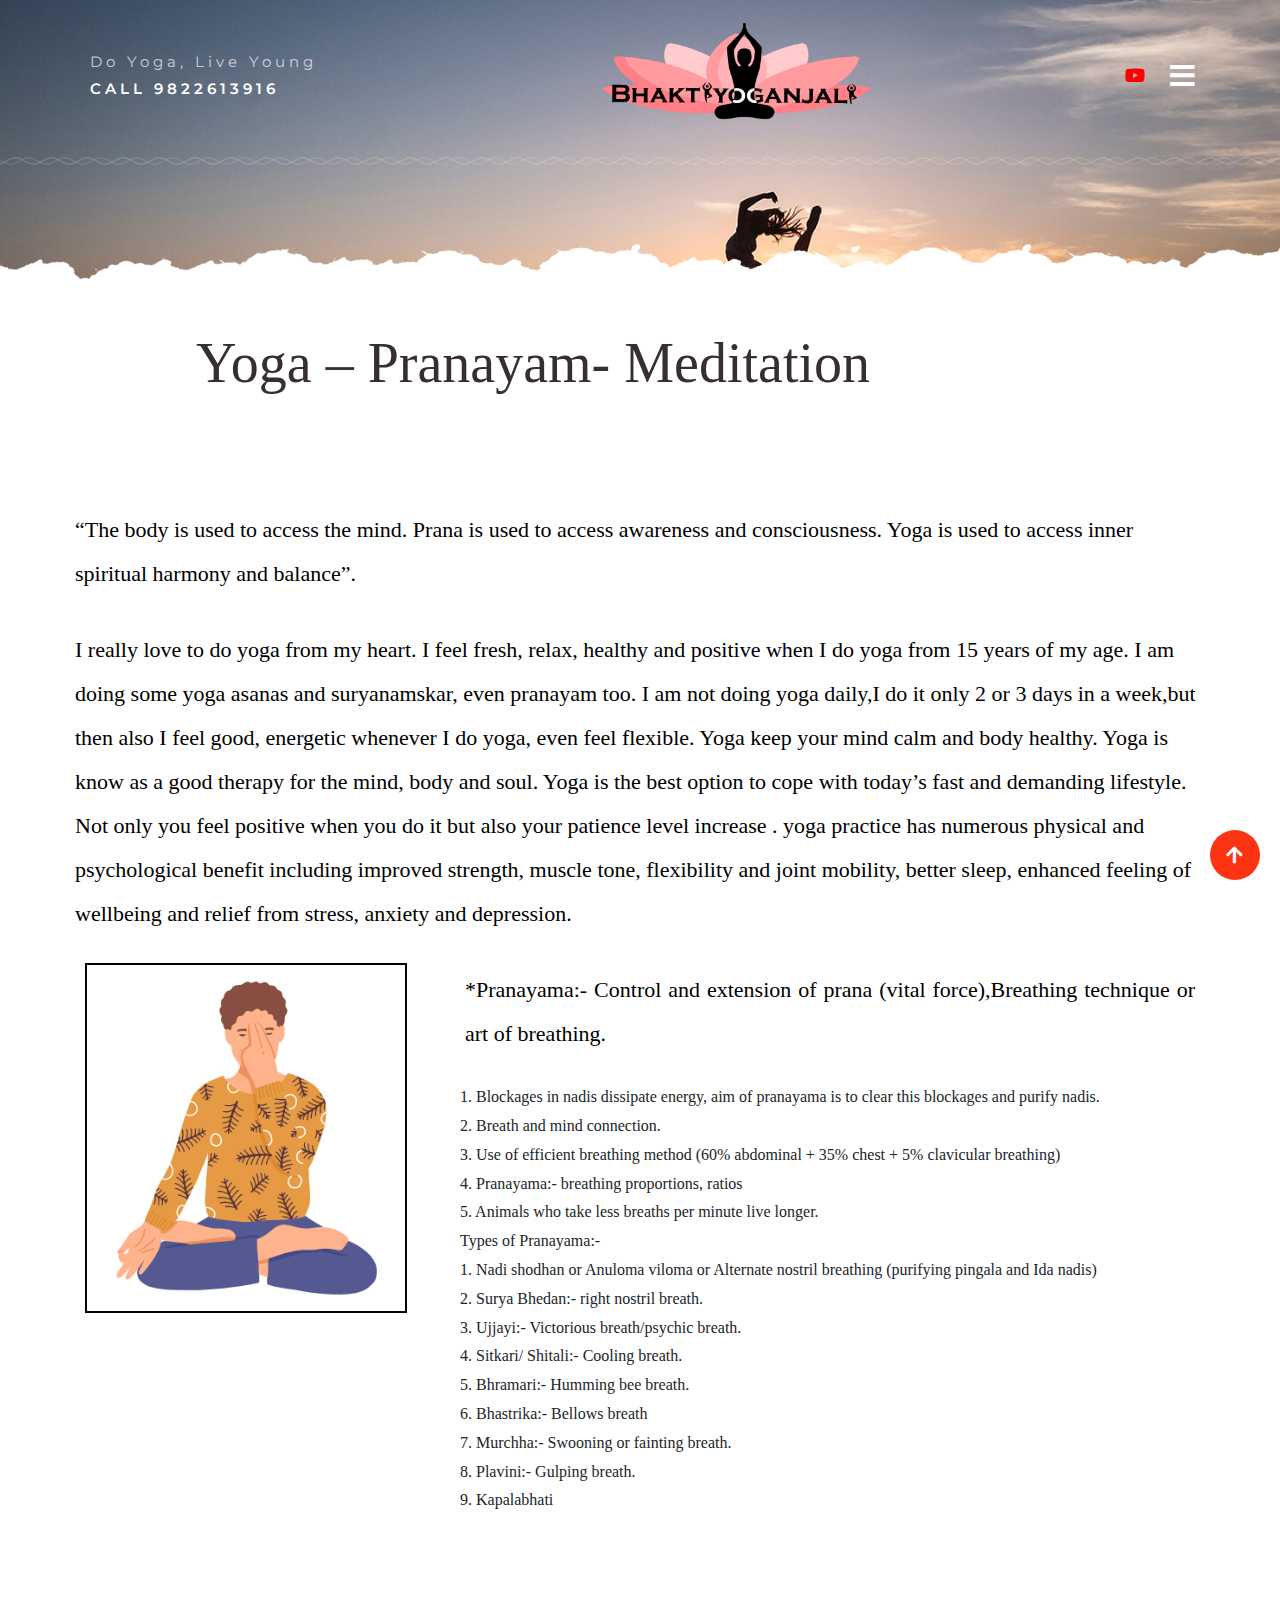
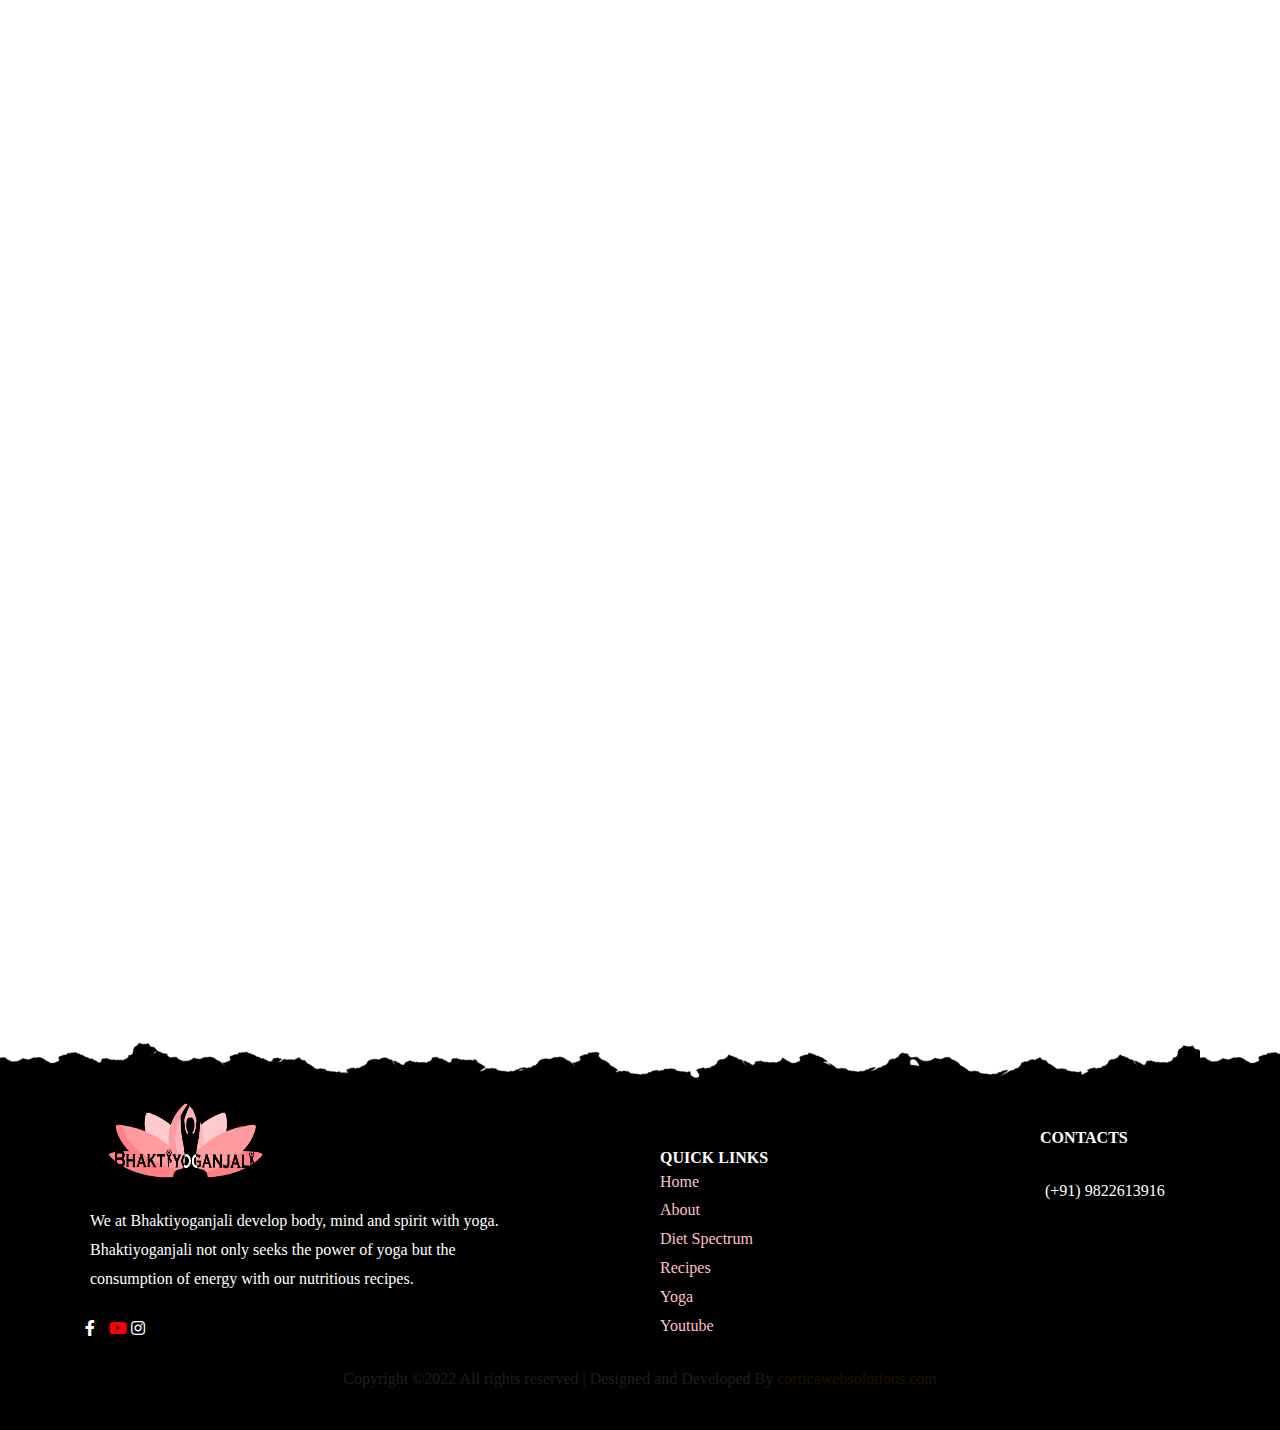
<file: Bhaktiyogangali/Yoga.html>
<!doctype html>
<html lang="en">

<head>
    <!-- Required meta tags -->
    <meta charset="utf-8">
    <meta name="viewport" content="width=device-width, initial-scale=1, shrink-to-fit=no">
    <meta name="description" content="">
    <meta name="author" content="">
    <title>Bhaktiyoganjali</title>
    <!-- Bootstrap CSS -->
    <link rel="stylesheet" href="https://maxcdn.bootstrapcdn.com/bootstrap/4.0.0/css/bootstrap.min.css" integrity="sha384-Gn5384xqQ1aoWXA+058RXPxPg6fy4IWvTNh0E263XmFcJlSAwiGgFAW/dAiS6JXm" crossorigin="anonymous">
    <link href="https://fonts.googleapis.com/css?family=Montserrat:100,200,300,400,500,600,700,800|Old+Standard+TT:400,400i,700" rel="stylesheet">
    <link href="https://cdnjs.cloudflare.com/ajax/libs/font-awesome/4.7.0/css/font-awesome.css" rel="stylesheet">
    <link rel="stylesheet" href="css/animate.css">
    <link rel="stylesheet" href="https://use.fontawesome.com/releases/v5.3.1/css/all.css">
    <link rel="stylesheet" href="https://use.fontawesome.com/releases/v5.3.1/css/all.css">

    <link rel="stylesheet" href="css/main.css">
    <style>
        .banner-home {
            height: auto;
            padding-top: 200px;
        }

    </style>
</head>

<body>
    <!-- Header section Start-->
    <header class="top">
        <div id="mySidenav" class="sidenav">
            <a href="javascript:void(0)" class="closebtn" onclick="closeNav()">&times;</a>
            <a href="index.html">Home</a>
            <a href="about.html">About</a>
            <a class="active" href="DietSpectrum.html">Diet Spectrum</a>
            <a href="Recipes.html">Recipes</a>
            <a href="Yoga.html">Yoga</a>
            <a href="https://www.youtube.com/channel/UCWIc6cj3w0IxE1qobCNuZLw">Youtube</a>
            
        </div>

        <nav id="navbar">
            <!-- container Start-->
            <div class="container">
                <!--Row Start-->
                <div class="row">
                    <div class="col-lg-5 col-md-5 align-self-center left-side">
                        <p>Do Yoga, Live Young <span>call 9822613916</span></p>
                    </div>
                    <div class="col-lg-2 col-md-2 col-5 align-self-center logo">
                        <a href="index.html"><img src="images/nav-logo.png" alt="logo" width="350px"></a>
                    </div>
                    <div class="col-lg-5 col-md-5 col-7 align-self-center right-side">
                        <div class="social-icons square">
                            <!-- Page Content -->
                            <div id="page-content-wrapper">
                                <span class="slide-menu" onclick="openNav()"><i class="fa fa-bars" aria-hidden="true"></i></span>
                            </div>
                        </div>
                        <div class="social-icons another">
                            <i class="fa fa-facebook-official" aria-hidden="true"></i>
                            <i class="fa fa-twitter" aria-hidden="true"></i>
                            <i class="fa fa-pinterest" aria-hidden="true"></i>
                            <a href="https://www.youtube.com/channel/UCWIc6cj3w0IxE1qobCNuZLw"><i class="fab fa-youtube" style="color:white";></i></a>
                        </div>
                    </div>
                </div>
                <!--Row Ended-->
            </div>
            <!-- container Ended-->
        </nav>
        <img class="border-img" src="images/border.png" width="100%" alt="" >
    </header>
    <!-- Header section Ended-->

    <section class="banner-another ">
        <!-- Banner section Start-->
    </section>
    <!-- services section Start -->
    <section id="services">
        <div class="container">
            <h2 data-aos="fade-up" data-aos-delay="200" style="margin-left: 10%;">Yoga – pranayam- meditation</h2>
            <div class="part-1" data-aos="fade-up" data-aos-delay="400">
                <div class="row">
                    <div class="col-md-12 col-12 heading">
                        <h3><i class="fa fa-envira" aria-hidden="true"></i>

                            </h3>
                    </div>
                    <div>
                       <p style="color: black;"> “The body is used to access the mind. Prana is used to access awareness and consciousness. Yoga is used to access inner spiritual harmony and balance”. <br></p>
                    </div>
                    <div> <p style="color: black;"> I really love to do yoga from my heart. I feel fresh, relax, healthy and positive when I do yoga from 15 years of my age. I am doing some yoga asanas and suryanamskar, even pranayam too. I am not doing yoga daily,I do it only 2 or 3 days in a week,but then also I feel good, energetic whenever I do yoga, even feel flexible.
                        Yoga keep your mind calm and body healthy. Yoga is know as a good therapy for the mind, body and soul. Yoga is the best option to cope with today’s fast and demanding lifestyle. Not only you feel positive when you do it but also your patience level increase . yoga practice has numerous physical and psychological benefit including improved strength, muscle tone, flexibility and joint mobility, better sleep, enhanced feeling of wellbeing and relief from stress, anxiety and depression. 
                    </p></div>
                </div>
                <div class="row">
                    <div class="col-md-4 col-sm-6 col-12">
                        <figure>
                            <img src="images/pranayam.gif" alt="Web Design" width="100%" style="border:2px solid black;">
                        </figure>
                    </div>
                    <div class="col-md-8 col-sm-6 col-12 col1">
                        <p style="color: black;">*Pranayama:- Control and extension of prana (vital force),Breathing technique or art of breathing.
                           <li> 1. Blockages in nadis dissipate energy, aim of pranayama is to clear this blockages and purify nadis.</li> <br>
                           <li>2. Breath and mind connection.</li> <br>
                           <li><li>3. Use of efficient breathing method (60% abdominal + 35% chest + 5% clavicular breathing)</li> <br>
                            <li>4. Pranayama:- breathing proportions, ratios</li> <br>
                            <li>5. Animals who take less breaths  per minute live longer.</li> <br>
                            <li>Types of Pranayama:-</li> <br>
                            <li>1. Nadi shodhan or Anuloma viloma or Alternate nostril breathing (purifying pingala and Ida nadis)</li> <br>
                            <li>2. Surya Bhedan:- right nostril breath.</li> <br>
                            <li>3. Ujjayi:- Victorious breath/psychic breath.</li> <br>
                            <li>4. Sitkari/ Shitali:- Cooling breath.</li> <br>
                            <li>5. Bhramari:- Humming bee breath.</li> <br>
                            <li>6. Bhastrika:- Bellows breath</li> <br>
                            <li>7. Murchha:- Swooning or fainting breath.</li> <br>
                            <li>8. Plavini:- Gulping breath.</li> <br>
                            <li>9. Kapalabhati</li> <br>
                            </p>
                    </div>
                </div>
            </div>




            <div class="part-2" data-aos="fade-up" data-aos-delay="400">
                <div class="row">
                    <div class="col-md-12 heading">
                        <h3><i class="fa fa-envira" aria-hidden="true"></i>Mudras and Bandhas
                        </h3>
                    </div>
                </div>
                
                <div class="row">
                    <div class="col-md-8 col-sm-6 col1">
                        <p style="color: black;">*Mudras and Bandhas- psychic gestures which induce a particular state of mind.</li> <br>
                            <li>1. Bandhas: - Pranic energy locks.</li> <br>
                            <li>2. Mudras and Bandhas control the pranic energy, which is awakened with pranayama practice.</li> <br>
                            <li>3. 10 mudras and 3 Bandhas in Hatha yoga.</li> <br>
                            <li>1. Jalandar Bandha: - Chin lock</li> <br>
                            <li>2. Moola Bandha: - root lock</li> <br>
                            <li>3.Uddiyan Bandha: - Abdominal lock.</li> <br>
                            
                            <li>*Step by step approach to a lifetime of health and fitness: -</li> <br>
                            <li>1. Know your body shape you are and learn to play to your strengths.</li> <br>
                            <li>2. Accept that you are different, stop comparing yourself with others. With acceptance comes confidence and grace.</li> <br>
                            <li>3. Work on your weak spots, just as it is important to know your strengths, it is equally important to know what you need to work on. Once you know if it is your stomach or your thighs, you can plan your workout.</li> <br>
                            <li>4. Never ignore a health condition that you might have, Indian women have a tendency to ignore their health issues until it becomes unbearable.</li> <br>
                            <li>5. Aim for holistic remedies, health is a combination of a lot of things, exercise is only one part of it, Meditation, diet, sleep are also key for your good health.
                            <li>6. Exercise regularly and balance your diet accordingly.</li> <br>
                            <li>7. Disciple and routine is the key to staying fit and slim and it rings true for exercise and diet as well.</li> <br>
                           
                            </p>
                    </div>
                    <div class="col-md-4 col-sm-6">
                        <figure style="width: 100%;">
                            <img src="images/Mudras and Bandhas.jpg" alt="Web Design" width="100%" style="border-radius: 100%;">
                        </figure>
                    </div>
                </div>
            
           
            <div class="part-2" data-aos="fade-up" data-aos-delay="400">
                <div class="row">
                    <div class="col-md-12 heading">
                        <h3><i class="fa fa-envira" aria-hidden="true"></i>Surya Namaskar </h3>
                    </div>
                </div>
                <div class="row">
                    <div class="col-md-4 col-sm-6">
                        <figure>
                            <img src="images/Surya Namaskar.jpg" alt="Web Design" width="100%" style="border:2px solid black;">
                        </figure>
                    </div>
                    <div class="col-md-8 col-sm-6 col1">
                        <p style="color: black;">Surya Namaskar is my favourite yoga exercise. It makes the entire body flexible and prepares it for asanas, it is an sequence of twelve postures completed as one continuous cycle.Surya namaskar reduces stiffness, rejuvenates the body and invigorates the mind. It trimming the waist and makes the joints and spine supple.
                            It is ideally done in the morning facing the east by offering homage to the sun through different postures and salutations. <br>
                            The twelve stages that constitute one suryanamaskar cycle are:-
<li>1. Namaskar Mudra</li> <br>
<li>2. Back Bending chakrasana</li> <br>
<li>3. Padahastasana</li> <br>
<li>4. Ashwa sanchalanasana</li> <br>
<li>5. Santolanasana</li> <br>
<li>6. Shashtanga mudra</li> <br>
<li>7. Sarpasana</li> <br>
<li>8. Parvatasana</li> <br>
<li>9. Ashwa Sanchalanasana</li> <br>
<li>10. Padadhastasana</li> <br>
<li>11. Back bending chakrasana</li> <br>
<li>12. Namaskar Mudra.</li> 

                        </p>
                       
                    </div>
                </div>
            </div>
            <div class="part-2" data-aos="fade-up" data-aos-delay="400">
                <div class="row">
                    <div class="col-md-12 heading">
                        <h2><i class="onto" aria-hidden="true"></i> Meditation</h2>
                    </div>
                </div>
            
            <div class="row">
                <div class="col-md-4 col-sm-6">
                    
                </div>
                <div class="">
                    <p style="color: black;">
                        Meditation is another useful practice at this time particularly as one is more sensitive and aware at this time. Om chanting and meditation on Om can be used. Antar mouna, the practice of inner silence is a technique where one observes ones thoughts. Chanting of personal mantra or maharityunjaya will give benefits as will simple meditation on the breath or ajapa japa. Yoga nidra is also one of meditation.
                        Meditation is that which gives you deep rest. Meditation is an activity in which the practitioner just sits and allows the mind to dissolve. The rest in meditation is deeper than the deepest sleep that you can ever have. When the mind becomes free from agitation is clam and serene and at peace, meditation happens.
                    <br>Benefits of meditation:- 
                    <li>1. A clam mind</li> <br>
<li>2. Good concentration</li> <br>
<li>3. Clarity of perception</li> <br>
<li>4. Improvement in communication</li> <br>
<li>5. Blossoming of skills and talents</li> <br>
<li>6. An unshakeable inner strength</li> <br>
<li>7. Healing</li> <br>
<li>8. The ability to connect to an inner source of energy.</li> <br>
<li>9. Relaxation, rejuvenation and good luck are all natural results of meditating regularly.</li> <br>
<li>10. Stress and depression free life.</li> <br>

                        </p>
        
    </section>
    <footer class="contact">
        <!-- Gradient -->
        <div class="gradient"></div>
        <!-- container Start-->
        <footer class="page-footer" style="background-color:black;">

            <div class="container" style="background-color: black;">
                <div class="row" >
                    <div class="col-lg-5 col-md-3" style="margin-top: 50px !important;">
                        <a href="index.html"><img src="images/footer-logo-bg.png" alt="logo"  style="width:350px;height:120px;width:200px;padding:0px;"></a>
                        <p>We at Bhaktiyoganjali develop body, mind and spirit with yoga. Bhaktiyoganjali not only seeks the power of yoga but the consumption of energy with our nutritious recipes.</p>
        
                            
                            <div >
                                <a href="https://www.facebook.com/ByRamaa"><i class="fab fa-facebook-f"  style="color:white;width: 20px;"></i></a>
                                <!-- <a href="#"><i class="fab fa-twitter"></i></a>-->
                                <a href="https://www.youtube.com/channel/UCWIc6cj3w0IxE1qobCNuZLw"><i class="fab fa-youtube" style="color:white";></i></a>
                                <a href="#"><i class="fab fa-instagram" style="color:white";></i></a>
                              </div>
                    </div>
                    <div class="col-lg-4 col-md-3" style="margin-top: 100px !important;">
                        <h6 class="font-weight-bold text-uppercase mt-3 mb-6 text-white" style="color:white;margin-left: 100px;"> Quick Links</h6>
                        <ul class="list-unstyled" style="color:white;">
                            <li>
                                <a class="One"style="color:pink;margin-left: 100px;" href="index.html">Home</span></a>
                            </li><br>
                            <li>
                                <a class="One"style="color:pink;margin-left: 100px;"  href="about.html">About</a>
                            </li><br>
                            <li>
                                <a class="One"style="color:pink;margin-left: 100px;"  href="DietSpectrum.html">Diet Spectrum</a>
                            </li><br>
                            <li>
                                <a class="One"style="color:pink;margin-left: 100px;" href="Recipes.html">Recipes</a>

                            </li><br>

            
            <li>
                <a class="One"style="color:pink;margin-left: 100px;" href="Yoga.html">Yoga</a>

            </li><br>
                            
                            <li>
                                <a class="One"style="color:pink;margin-left: 100px;" href="https://www.youtube.com/channel/UCWIc6cj3w0IxE1qobCNuZLw">Youtube</a>
                                
                            </li><br>
                        </ul>
        


     

                    </div>
                    
                    <div class="col-lg-3 col-md-3" style="margin-top: 80px !important;">
                        <h6 class="font-weight-bold text-uppercase mt-3 mb-4 text-white" style="color:white;margin-left: 100px;">Contacts</h6>
                        <p class="two"style="margin-left: 100px">
                            (+91) 9822613916<br>
                            </p>
                    </div>
                </div>
            
            </div>
            <div class="footer-copyright text-center py-3" style="width: 100%;color: white;" >
                <p class="text-center">Copyright ©2022 All rights reserved | Designed and Developed By <span><a href="https://corticawebsolutions.com" style="color:orange;">corticawebsolutions.com</a></span></p>
              </div>
        </footer>
    <!-- Return to Top -->
    <a href="javascript:" id="return-to-top"><i class="fa fa-arrow-up" aria-hidden="true"></i></a>

    <!-- jQuery first, then Popper.js, then Bootstrap JS -->
    <script src="https://ajax.googleapis.com/ajax/libs/jquery/3.3.1/jquery.min.js"></script>
    <script src="https://cdnjs.cloudflare.com/ajax/libs/popper.js/1.12.9/umd/popper.min.js" integrity="sha384-ApNbgh9B+Y1QKtv3Rn7W3mgPxhU9K/ScQsAP7hUibX39j7fakFPskvXusvfa0b4Q" crossorigin="anonymous"></script>
    <script src="https://maxcdn.bootstrapcdn.com/bootstrap/4.0.0/js/bootstrap.min.js" integrity="sha384-JZR6Spejh4U02d8jOt6vLEHfe/JQGiRRSQQxSfFWpi1MquVdAyjUar5+76PVCmYl" crossorigin="anonymous"></script>
    <!-- Custom JavaScript -->
    <script src="js/animate.js"></script>
    <script src="js/custom.js"></script>
    <script>


    </script>
</body>

</html>
</file>
<file: Bhaktiyogangali/css/main.css>
/*==============================================
          Yoga Website Stylesheet
           Body Core Stylesheet
===============================================*/

* {
    -webkit-box-sizing: border-box;
    -moz-box-sizing: border-box;
    box-sizing: border-box
}

*:before,
*:after {
    -webkit-box-sizing: border-box;
    -moz-box-sizing: border-box;
    box-sizing: border-box
}

body {
    width: 100%;
    margin: 0px;
    padding: 0px;
    font-size: 16px;
    line-height: 1.8;
    overflow-x: hidden;
    background-color: #fff;
    font-family: 'Montserrat', sans-serif;
}

body,
html {
    height: 100%;
}

.btn:focus,
.btn:active {
    outline: none !important;
    box-shadow: none;
}

h1,
h2,
h3,
h4,
h5,
h6,
ul {
    margin: 0px;
    padding: 0px
}

ul {
    list-style-type: none;
    margin: 0;
    padding: 0;
    display: block;
}

li {
    display: inline-block;
}

a {
    cursor: pointer;
    color: #000000;
}

a:hover {
    text-decoration: none;
}

textarea {
    resize: none;
}

hr {
    margin-bottom: 0;
}

.container-fluid {
    padding: 0;
}

/*-- scroll to top ---*/

#return-to-top {
    bottom: 20px;
    right: 20px;
    width: 50px;
    height: 50px;
    display: none;
    z-index: 9999;
    display: block;
    position: fixed;
    background: #fc3411;
    text-decoration: none;
    -moz-border-radius: 35px;
    -webkit-border-radius: 35px;
    border-radius: 35px;
    -webkit-transition: all 0.4s linear;
    -moz-transition: all 0.4s ease;
    -ms-transition: all 0.4s ease;
    -o-transition: all 0.4s ease;
    transition: all 0.4s ease;
}

#return-to-top i {
    color: #ffffff;
    margin: 0;
    position: relative;
    left: 16px;
    top: 13px;
    font-size: 19px;
    -webkit-transition: all 0.4s ease;
    -moz-transition: all 0.4s ease;
    -ms-transition: all 0.4s ease;
    -o-transition: all 0.4s ease;
    transition: all 0.4s ease;
}

#return-to-top:hover {
    background: #f80b0b;
}

#return-to-top:hover i {
    color: #ffffff;
    top: 5px;
}

::placeholder {
    font-size: 14px;
    font-style: italic;
}

:-moz-placeholder {
    font-size: 14px;
    font-style: italic;
}

:-ms-input-placeholder {
    font-size: 14px;
    font-style: italic;
}

::-moz-placeholder {
    font-size: 14px;
    font-style: italic;
}

::-webkit-input-placeholder {
    font-size: 14px;
    font-style: italic;
}

.blog figure img:hover,
.blog-page figure img:hover {
    -moz-box-shadow: 0 3px 6px rgba(0, 0, 0, 0.16), 0 3px 6px rgba(0, 0, 0, 0.23);
    -webkit-box-shadow: 0 3px 6px rgba(0, 0, 0, 0.16), 0 3px 6px rgba(0, 0, 0, 0.23);
    box-shadow: 0 3px 6px rgba(0, 0, 0, 0.16), 0 3px 6px rgba(0, 0, 0, 0.23);
}

/*======================
     Nav-bar Styles
======================*/

header {
    height: auto;
    background: rgba(0, 0, 0, 0);
    position: relative;
    z-index: 100;
    position: absolute;
    top: 0;
    left: 0;
    width: 100%;
    padding: 40px 0;
}

.header {
    background-image: url("../images/banner.jpg");
    background-size: cover;
    background-position: top;
    background-repeat: no-repeat;
}

header .logo {
    text-align: center;
}

header .social-icons {
    float: right;
    position: relative;
}

header .social-icons a {
    margin-left: 25px;
}

header .social-icons i {
    font-size: 18px;
    color: white;
    margin-left: 8px;
}

.square {
    height: auto;
    width: 50px;
    margin-top: 4px;
}

.sticky {
    z-index: 99;
    position: fixed;
    font-weight: 600;
    top: 0;
    width: 100%;
    background: rgba(40, 45, 53, 0.94);
}

.sticky img {
    width: 100%;
    transition-duration: 0.5s;
    padding: 6px 0;
}

.sticky .header {
    transition-duration: 0.5s;
}

.sticky .social-icons {
    transition-duration: 0.5s;
}

header .social-icons i:hover {
    color: #000000;
}

.sticky p {
    font-size: 12px;
    letter-spacing: 3px;
}

.affix {
    top: 0;
    z-index: 9999 !important;
}

.affix + .container {
    padding-top: 70px;
}

.slide-menu .fa-bars {
    font-size: 28px;
    margin-left: 28px;
    float: right;
    color: #ffffff;
}

.sidenav {
    height: 100%;
    width: 0;
    position: fixed;
    z-index: 999;
    top: 0;
    right: 0;
    background-color: rgba(0, 0, 0, 0.8392156862745098);
    overflow-x: hidden;
    transition: 0.5s;
    padding-top: 70px;
}

.sidenav.hided {
    width: 0;
}

.sidenav a {
    padding: 8px 8px 8px 32px;
    text-decoration: none;
    font-size: 18px;
    font-weight: 500;
    color: #fff;
    display: block;
    transition: 0.3s;
}

.sidenav a:hover,
.sidenav .active {
    color: #49a003;
}

.sidenav .closebtn {
    position: absolute;
    top: 0;
    right: 25px;
    font-size: 36px;
    margin-left: 50px;
}

.slide-menu {
    cursor: pointer;
}

nav p {
    color: rgba(255, 255, 255, 0.71);
    font-weight: 400;
    font-size: 15px;
    letter-spacing: 4px;
    margin-bottom: 0;
}

nav span {
    color: rgb(255, 255, 255);
    display: block;
    font-weight: 600;
    text-transform: uppercase;
}

nav .another {
    margin-top: 5px;
}

header .border-img {
    position: absolute;
    opacity: 0.4;
    bottom: -25px;
}

@media screen and (max-height: 450px) {
    .sidenav {
        padding-top: 15px;
        z-index: 9999;
    }
    .sidenav a {
        font-size: 14px;
    }
}

/* .testheight Not required - unless testing ;) */

.testheight {
    height: 1200px;
    font-size: 20px;
    text-align: center;
    padding: 100px 20px;
}

.scrolltop {
    display: none;
    width: 100%;
    z-index: 999;
    margin: 0 auto;
    position: fixed;
    bottom: 20px;
    right: 10px;
}

.scroll {
    position: absolute;
    right: 20px;
    bottom: 20px;
    background-color: rgb(255, 255, 0);
    padding: 20px;
    text-align: center;
    margin: 0 0 0 0;
    cursor: pointer;
    transition: 0.5s;
    -moz-transition: 0.5s;
    -webkit-transition: 0.5s;
    -o-transition: 0.5s;
}

.scroll:hover {
    background: rgb(0, 0, 0);
    color: white;
    transition: 0.5s;
    -moz-transition: -1.5s;
    -webkit-transition: -1.5s;
    -o-transition: -1.5s;
}

.scroll:hover .fa {
    padding-top: -10px;
}

.scroll .fa {
    font-size: 30px;
    margin-top: -5px;
    margin-left: 1px;
    transition: 0.5s;
    -moz-transition: 0.5s;
    -webkit-transition: 0.5s;
    -o-transition: 0.5s;
}

/*==================== 
    Banner Styles
====================*/

.banner-home {
    width: 100%;
    height: 100vh;
    display: flex;
    color: #fff;
    position: relative;
    padding-top: 180px;
    background-size: cover;
    background-position: top;
    background-repeat: no-repeat;
    background-image: url(../images/banner.jpg);
    display: -webkit-box;
    display: -webkit-flex;
    display: -ms-flexbox;
    display: flex;
    -webkit-box-align: center;
    -webkit-align-items: center;
    -ms-flex-align: center;
    align-items: center;
    font-family: 'Old Standard TT', serif;
}

.banner-another {
    width: 100%;
    height: 300px;
    display: flex;
    color: #fff;
    position: relative;
    background-size: cover;
    background-position: top;
    background-repeat: no-repeat;
    background-image: url(../images/banner.jpg);
}

.banner-another:after {
    content: "";
    width: 100%;
    height: 100px;
    background: url("../images/background-white-color.png");
    bottom: -10px;
    left: 0;
    position: absolute;
    display: inline-block;
}

.banner-home .gradient {
    position: absolute;
    top: 0;
    left: 0;
    height: 100%;
    width: 100%;
    background: -moz-linear-gradient(left, rgba(255, 0, 0, 0.3) 0%, rgba(255, 240, 0, 0.3) 100%);
    background: -webkit-linear-gradient(left, rgba(255, 0, 0, 0.3) 0%, rgba(255, 240, 0, 0.3) 100%);
    background: linear-gradient(to right, rgba(255, 0, 0, 0.3) 0%, rgba(255, 240, 0, 0.3) 100%);
    filter: progid:DXImageTransform.Microsoft.gradient( startColorstr='#4dff0000', endColorstr='#4dfff000', GradientType=1);
}

.banner-home:after {
    content: "";
    width: 100%;
    height: 100px;
    background: url("../images/background-white-color.png");
    bottom: 0;
    left: 0;
    position: absolute;
    display: inline-block;
}

.banner-home h1 {
    padding: 0;
    font-size: 60px;
    font-weight: 400;
    padding-bottom: 10px;
    color: #fff;
    letter-spacing: -3px;
}

.banner-home h2 {
    font-size: 36px;
    margin-bottom: 40px;
}

.banner-home p {
    font-size: 20px;
    font-weight: 500;
}

.banner-home i {
    font-size: 25px;
    margin-right: 15px;
}

.banner-home .btn-success {
    font-size: 22px;
    padding: 15px 28px;
    margin: 30px 0;
    font-weight: 700;
    border-radius: 100px;
    text-transform: uppercase;
    background-color: transparent;
    border-color: #ffffff;
    border: 2px solid #ffffff;
    font-family: 'Montserrat', sans-serif;
}

.banner-home .btn-success:hover {
    color: #000000;
    background-color: #ffffff;
    border: 2px solid #ffffff;
}

/*==================== 
    About Styles
====================*/

.about {
    width: 100%;
    height: auto;
    padding-top: 0;
    padding-bottom: 100px;
}

.about img {
    width: 100%;
    height: auto;
}

.about .heading {
    text-align: center;
    padding-bottom: 70px;
}

.about .heading h2 {
    font-size: 56px;
    font-family: 'Old Standard TT', serif;
}

.about .heading h3 {
    color: #f26522;
    font-size: 30px;
    font-family: 'Old Standard TT', serif;
}

.about .heading img {
    width: 80px;
    height: 80px
}

.circle {
    position: relative;
    display: block;
    background-color: transparent;
    color: #222;
    text-align: center;
    border: 1px solid #d4d4d4;
    border-radius: 50%;
    font-family: 'Old Standard TT', serif;
}

.about .circle .gradient {
    position: absolute;
    top: 0;
    left: 0;
    height: 100%;
    width: 100%;
    border-radius: 50%;
    background: -moz-linear-gradient(left, rgba(60, 40, 159, 0.7) 0%, rgba(11, 94, 237, 0.7) 100%);
    background: -webkit-linear-gradient(left, rgba(60, 40, 159, 0.7) 0%, rgba(11, 94, 237, 0.7) 100%);
    background: linear-gradient(to right, rgba(60, 40, 159, 0.7) 0%, rgba(11, 94, 237, 0.7) 100%);
    filter: progid:DXImageTransform.Microsoft.gradient( startColorstr='#b33c289f', endColorstr='#b30b5eed', GradientType=1);
}


.circle:after {
    display: block;
    padding-bottom: 100%;
    width: 100%;
    height: 0;
    border-radius: 50%;
    background-color: #ddd;
    content: "";
    background-image: url("../images/photo-1610441009633-b6ca9c6d4be2.jpg");
}

.circle__inner {
    position: absolute;
    top: 0;
    bottom: 0;
    left: 0;
    width: 100%;
    height: 100%;
}

.circle__wrapper {
    display: table;
    width: 100%;
    height: 100%;
    border: 20px solid white;
    border-radius: 50%;
}

.circle__content {
    display: table-cell;
    padding: 1em;
    border-radius: 50%;
    color: #fff;
    vertical-align: middle;
}

.about .circle__content h4 {
    font-size: 34px;
    padding-bottom: 15px;
}

.about .circle__content h4 a {
    color: #ffffff;
}

.about .circle__content h4 span {
    font-size: 22px;
    font-style: italic;
}

.about .circle__content p {
    font-size: 14px;
    padding: 0 40px;
    margin-bottom: 0;
    font-family: 'Montserrat', sans-serif;
}

.about .circle__content p a {
    color: #ffffff;
}

/*==================== 
    section-4 Styles
====================*/

.section-4 {
    width: 100%;
    height: auto;
    color: #ffffff;
    background: #000;
    font-family: 'Old Standard TT', serif;
}

.section-4 figure img {
    width: 100%;
    height: auto;
    object-fit: cover;
    position: relative;
}

.section-4 .right-part {
    padding: 70px 0;
    padding-left: 50px;
}

.section-4 figure {
    margin-bottom: 0;
}

.section-4 .right-part figure {
    margin-bottom: 60px;
}

.section-4 .right-part figure img {
    width: 85%;
    height: 250px;
    object-fit: cover;
}

.section-4 .gradient {
    position: absolute;
    top: 0;
    left: 15px;
    width: 93.7%;
    height: 100%;
    background: -moz-linear-gradient(left, rgba(255, 0, 0, 0.3) 0%, rgba(255, 240, 0, 0.3) 100%);
    background: -webkit-linear-gradient(left, rgba(255, 0, 0, 0.3) 0%, rgba(255, 240, 0, 0.3) 100%);
    background: linear-gradient(to right, rgba(255, 0, 0, 0.3) 0%, rgba(255, 240, 0, 0.3) 100%);
    filter: progid:DXImageTransform.Microsoft.gradient( startColorstr='#4dff0000', endColorstr='#4dfff000', GradientType=1);
}

.section-4 .heading h2 {
    font-size: 56px;
}

.section-4 .heading h3 {
    color: #f7941d;
    font-size: 30px;
    padding-bottom: 60px;
}

.section-4 p {
    font-size: 20px;
    padding-bottom: 20px;
    padding-right: 660px;
}

.section-4 .btn-primary,
.section-4 .btn-secondary {
    border-radius: 100px;
    width: 11%;
    padding: 12px 0;
    font-size: 18px;
    font-weight: 500;
    text-transform: uppercase;
    border: 2px solid;
    font-family: 'Montserrat', sans-serif;
}

.section-4 .btn-primary:not(:disabled):not(.disabled).active,
.section-4 .btn-primary:not(:disabled):not(.disabled).active:focus {
    margin-right: 15px;
    color: #ffffff;
    background-color: transparent;
    border-color: #ffffff;
    box-shadow: none;
}

.section-4 .btn-secondary:not(:disabled):not(.disabled).active,
.section-4 .btn-secondary:not(:disabled):not(.disabled).active:focus {
    color: #ffff00;
    border-color: #ffff00;
    box-shadow: none;
    background-color: transparent;
}

.banner-home-another {
    height: 0px;
}

/*==================== 
    Services Styles
====================*/

.services {
    width: 100%;
    height: 690px;
    background: #f2f2f2;
    font-family: 'Old Standard TT', serif;
}

.services figure img {
    width: 100%;
    height: 690px;
    object-fit: cover;
    position: relative;
}

.services .right-part {
    padding-top: 70px;
    padding-left: 50px;
}

.services figure {
    margin-bottom: 0;
}

.services .gradient {
    position: absolute;
    top: 0;
    left: 15px;
    width: 93.7%;
    height: 690px;
    background: -moz-linear-gradient(left, rgba(255, 0, 0, 0.3) 0%, rgba(255, 240, 0, 0.3) 100%);
    background: -webkit-linear-gradient(left, rgba(255, 0, 0, 0.3) 0%, rgba(255, 240, 0, 0.3) 100%);
    background: linear-gradient(to right, rgba(255, 0, 0, 0.3) 0%, rgba(255, 240, 0, 0.3) 100%);
    filter: progid:DXImageTransform.Microsoft.gradient( startColorstr='#4dff0000', endColorstr='#4dfff000', GradientType=1);
}

.services h2 {
    font-size: 56px;
}

.services h3 {
    font-size: 30px;
    padding-bottom: 20px;
}

.services p {
    font-size: 20px;
    padding-bottom: 20px;
    padding-right: 660px;
}

.services a {
    color: #000000;
    font-size: 22px;
}

.services .fa {
    color: #00a651;
    font-size: 18px;
    margin-right: 10px;
}

.services ul li {
    display: block;
    padding-bottom: 18px;
    margin-bottom: 18px;
}

.services ul li span {
    border-bottom: 1px solid;
    display: block;
    float: left;
    width: calc(100% - 40px);
    padding-bottom: 25px;
    margin-bottom: 25px;
}

.services .fa {
    color: #00a651;
    font-size: 18px;
    margin-right: 10px;
    float: left;
    padding-top: 10px;
    padding-right: 10px;
}

.services ul li:last-child span {
    border-bottom: none;
}

.services .contant-part-2 {
    padding-left: 50px;
}

/*==================== 
    Blog Styles
====================*/

.blog {
    width: 100%;
    height: auto;
    padding-top: 80px;
    padding-bottom: 100px;
    position: relative;
    font-family: 'Old Standard TT', serif;
}

.blog:after {
    content: "";
    width: 100%;
    height: 100px;
    background: url(../images/background-white-color-1.png);
    bottom: -94px;
    z-index: 9;
    left: 0;
    position: absolute;
    display: inline-block;
}

.blog img {
    width: 100%;
    height: auto;
}

.blog .heading {
    text-align: center;
    padding-bottom: 70px;
}

.blog .heading h2 {
    font-size: 56px;
}

.blog .heading h3 {
    font-size: 30px;
}

.blog .heading img {
    width: 80px;
    height: 80px
}

.blog figure img {
    width: 100%;
    height: auto;
    object-fit: cover;
    transition: 0.5s;
}

.blog h4 {
    font-size: 22px;
    line-height: 30px;
    padding-bottom: 20px;
    border-bottom: 1px solid #cccccc;
}

.blog h4 a {
    color: #000000;
}

.blog h4 b {
    color: #000000;
}

.blog .inner-content {
    padding-right: 40px;
}

.blog p {
    font-size: 13px;
    padding-top: 20px
}

.blog figure {
    margin: 0 0 4rem;
}

.blog p span {
    display: block;
}

.blog .button {
    text-align: center;
}

.blog .button .btn-success {
    font-size: 22px;
    padding: 10px 40px;
    margin: 30px 0;
    font-weight: 600;
    border-radius: 100px;
    text-transform: uppercase;
    background-color: transparent;
    color: #000000;
    border: 1px solid #b6b6b7;
    font-family: 'Montserrat', sans-serif;
}

.blog .button .btn-success:hover {
    color: #ffffff;
    background-color: #b6b6b7;
    border: 1px solid #b6b6b7;
}

/*=== Blog-page Styles ===*/

.blog-page {
    width: 100%;
    height: auto;
    padding-top: 30px;
    padding-bottom: 100px;
    position: relative;
    font-family: 'Old Standard TT', serif;
}

.blog-page:after {
    content: "";
    width: 100%;
    height: 100px;
    background: url(../images/background-white-color-1.png);
    bottom: -94px;
    z-index: 9;
    left: 0;
    position: absolute;
    display: inline-block;
}

.blog-page img {
    width: 100%;
    height: auto;
}

.blog-page .heading {
    text-align: center;
    padding-bottom: 70px;
}

.blog-page .heading h2 {
    font-size: 56px;
}

.blog-page .heading h3 {
    font-size: 30px;
}

.blog-page .heading img {
    width: 80px;
    height: 80px
}

.blog-page figure img {
    width: 100%;
    height: auto;
    object-fit: cover;
    transition: 0.5s;
}

.blog-page h4 {
    font-size: 22px;
    line-height: 30px;
    padding-bottom: 20px;
    border-bottom: 1px solid #cccccc;
}

.blog-page .inner-content {
    padding-right: 40px;
}

.blog-page p {
    font-size: 13px;
    padding-top: 20px
}

.blog-page figure {
    margin: 0 0 4rem;
}

.blog-page p span {
    display: block;
}

.blog-page .button {
    text-align: center;
}

.blog-page .button .btn-success {
    font-size: 16px;
    padding: 15px 40px;
    margin: 30px 0;
    font-weight: 600;
    border-radius: 100px;
    text-transform: uppercase;
    background-color: transparent;
    color: #cccccc;
    border: 2px solid #b6b6b7;
    font-family: 'Montserrat', sans-serif;
}

.blog-page .button .btn-success:hover {
    color: #ffffff;
    background-color: #b6b6b7;
    border: 2px solid #b6b6b7;
}


/*==================== 
    Contact Styles
====================*/

.contact {
    width: 100%;
    height: auto;
    color: #fff;
    position: relative;
    background-repeat: no-repeat;
    background-position: center;
    background-size: cover;
    background-image: url("../images/contact-bg.jpg");
    font-family: 'Old Standard TT', serif;
}

.contact .gradient {
    position: absolute;
    top: 0;
    left: 0;
    height: 100%;
    width: 100%;
    background: -moz-linear-gradient(left, rgba(0, 0, 0, 0.89) 0%, rgba(0, 0, 0, 0.89) 100%);
    background: -webkit-linear-gradient(left, rgba(0, 0, 0, 0.89) 0%, rgba(0, 0, 0, 0.89) 100%);
    background: linear-gradient(to right, rgba(0, 0, 0, 0.89) 0%, rgba(0, 0, 0, 0.89) 100%);
    filter: progid:DXImageTransform.Microsoft.gradient( startColorstr='#e3000000', endColorstr='#e3000000', GradientType=1);
}

.contact address span {
    color: #49a003;
    font-weight: 600;
}

.contact .columns-1 {
    text-align: center;
    border-right: 1px solid #333230;
}

.contact .columns-1,
.contact .columns-2 {
    margin-top: 130px;
}

.contact h2 {
    font-size: 58px;
    padding-bottom: 40px;
}

.contact address p:nth-child(1),
.contact address p:nth-child(2) {
    font-size: 20px;
}


.contact address p:nth-child(3) {
    font-size: 18px;
}

.contact address p:nth-child(4) {
    font-size: 22px;
}

.form-inline .form-control {
    font-size: 16px;
    width: 100%;
    font-size: 16px;
    border-radius: 0;
    padding: 10px 10px;
    margin-bottom: 20px;
    border: 0;
}

.contact form .btn-primary,
.contact form .btn-primary:not(:disabled):not(.disabled):active {
    font-family: 'Montserrat', sans-serif;
    background-color: transparent;
    border: 2px solid #ffffff;
    border-radius: 100px;
    font-weight: 500;
    letter-spacing: 0.5px;
    padding: 10px 50px;
    font-size: 16px;
    text-transform: uppercase;
}

.btn-primary:not(:disabled):not(.disabled):active:focus {
    box-shadow: none;
}

.contact form .form-control:focus {
    outline: 0;
    box-shadow: none;
}

/* copyright */

.copyright {
    padding-top: 50px;
    padding-bottom: 50px;
    font-family: 'Old Standard TT', serif;
}

.copyright .nav-link {
    color: #ffffff;
    font-style: italic;
    letter-spacing: 1px;
}

.copyright .right-part {
    padding-top: 5px;
}

.copyright p {
    font-size: 16px;
    margin-bottom: 0;
}

.copyright ul,
.copyright p {
    text-align: right;
    font-weight: 400;
    font-size: 18px;
    font-style: italic;
}

.copyright p a {
    color: #f5f500;
}

.copyright p {
    font-size: 18px;
    font-weight: 500;
    letter-spacing: 1px;
}

.copyright .border-img img {
    width: 100%;
    padding-bottom: 30px;
    object-fit: cover;
    opacity: 0.2;
}

/*===========================
        About Styles
============================*/

#about-us {
    border-bottom: 1px solid gray;
    padding-top: 20px;
    padding-bottom: 200px;
    position: relative;
    background-color: #fff;
}

#about-us:after {
    content: "";
    width: 100%;
    height: 100px;
    background: url(../images/background-white-color-1.png);
    bottom: -94px;
    z-index: 9;
    left: 0;
    position: absolute;
    display: inline-block;
}

#about-us h5 {
    color: #616161;
    font-size: 16px;
    font-weight: 500;
}

#about-us h5 a {
    color: #616161;
}

#about-us h5 span {
    padding: 0 10px;
}

#about-us h3 {
    color: #000000;
    font-size: 56px;
    padding-top: 40px;
    padding-bottom: 30px;
    text-transform: capitalize;
    font-family: 'Old Standard TT', serif;
}

#about-us p {
    margin: 0;
    color: #a3a3a3;
    font-size: 16px;
    line-height: 35px;
    letter-spacing: 0.5px;
    font-weight: 400;
    margin-bottom: 40px;
}

#about-us .image {
    width: 100%;
    height: 394px;
    margin-bottom: 52px;
}

#about-us .thumbnail {
    padding: 0;
    border: none;
    border-radius: 0;
    object-fit: cover;
}

/*========================
      Services-Page
=========================*/

#services {
    padding-top: 30px;
    padding-bottom: 200px;
    position: relative;
    font-family: 'Old Standard TT', serif;
}

#services .part-1,
.part-2,
.part-3 {
    padding-bottom: 50px;
}

#services:after {
    content: "";
    width: 100%;
    height: 100px;
    background: url(../images/background-white-color-1.png);
    bottom: -94px;
    z-index: 9;
    left: 0;
    position: absolute;
    display: inline-block;
}

#services .fa-envira {
    color: #54a50f;
    font-size: 25px;
    margin-right: 10px;
}

#services h2 {
    color: #362f2d;
    font-size: 56px;
    padding-bottom: 30px;
    font-weight: 500;
    text-transform: capitalize;
}

#services .heading {
    padding-bottom: 0;
}

#services img {
    width: 92%;
    height: 350px;
    object-fit: cover;
}

#services .heading h3 {
    color: #111111;
    font-size: 30px;
    padding-bottom: 10px;
    font-weight: 500;
    text-transform: capitalize;
}

#services p {
    font-size: 22px;
    line-height: 2;
    font-weight: 400;
    color: #a3a3a3;
}

#services .heading {
    padding-bottom: 30px;
}

#services .col1 {
    margin-top: -10px;
}

/*========================
      Products-Page
=========================*/

#products {
    padding-top: 30px;
    padding-bottom: 200px;
    position: relative;
    font-family: 'Old Standard TT', serif;
}

#products .part-1,
.part-2,
.part-3 {
    padding-bottom: 50px;
}

#products:after {
    content: "";
    width: 100%;
    height: 100px;
    background: url(../images/background-white-color-1.png);
    bottom: -94px;
    z-index: 9;
    left: 0;
    position: absolute;
    display: inline-block;
}

#products .fa-envira {
    color: #54a50f;
    font-size: 25px;
    margin-right: 10px;
}

#products h2 {
    color: #362f2d;
    font-size: 56px;
    padding-bottom: 30px;
    font-weight: 500;
    text-transform: capitalize;
}

#products .heading {
    padding-bottom: 0;
}

#products img {
    width: 100%;
    height: 180px;
    object-fit: cover;
}

#products .heading h3 {
    color: #111111;
    font-size: 30px;
    padding-bottom: 10px;
    font-weight: 500;
    text-transform: capitalize;
}


#products p {
    font-size: 18px;
    font-weight: 500;
    color: black;
}

#products .heading {
    padding-bottom: 30px;
}

#products .col1 {
    margin-top: -8px;
}

/*========================
      Rates-Page
=========================*/

#rates {
    padding-top: 30px;
    padding-bottom: 200px;
    position: relative;
    font-family: 'Old Standard TT', serif;
}
#rates #tt{
    text-align: center;
    font-weight: normal;
}

#rates .part-1,
.part-2,
.part-3 {
    padding-bottom: 50px;
}

#rates:after {
    content: "";
    width: 100%;
    height: 100px;
    background: url(../images/background-white-color-1.png);
    bottom: -94px;
    z-index: 9;
    left: 0;
    position: absolute;
    display: inline-block;
}

#rates .fa-envira {
    color: #54a50f;
    font-size: 25px;
    margin-right: 10px;
}

#rates h6 {
    font-size: 18px;
    line-height: 35px;
}

#rates h6 span {
    display: block;
    font-size: 24px;
}

#rates h2 {
    color: #362f2d;
    font-size: 56px;
    padding-bottom: 30px;
    font-weight: 500;
    text-transform: capitalize;
}

#rates .heading {
    padding-bottom: 0;
}

#rates img {
    width: 100%;
    height: 180px;
    object-fit: cover;
}

#rates .heading h3 {
    color: #111111;
    font-size: 30px;
    padding-bottom: 10px;
    font-weight: 500;
    text-transform: capitalize;
}

#rates p {
    font-size: 18px;
    line-height: 35px;
    font-weight: 400;
    color: #a3a3a3;
    margin-left: 100px;
}

#rates .heading {
    padding-bottom: 30px;
}

#rates .col1 {
    margin-top: -8px;
}

/*===========================
        blog_single Styles
============================*/

#blog_single {
    padding-top: 20px;
    padding-bottom: 50px;
    background-color: #fff;
}

#blog_single h3 span {
    display: block;
}

#blog_single h3 {
    color: #000000;
    font-size: 56px;
    padding-top: 40px;
    padding-bottom: 40px;
    text-align: center;
    text-transform: capitalize;
    font-family: 'Old Standard TT', serif;
}

.inner-text h4 {
    font-size: 17px;
    color: #737373;
    font-weight: 400;
    padding-bottom: 20px;
    text-align: center;
}

.inner-text h4 a {
    color: #737373;
}

.inner-text span {
    color: #737373;
    font-weight: 500;
    border-bottom: 1px solid gray;
}

/*-- social buttons --*/

.mbm_social {
    padding: 0;
    font-size: 0;
    background: #fff;
    margin-bottom: 50px;
    text-align: center;
}

.mbm_social li {
    display: inline-block;
    margin: 5px;
}

.mbm_social a {
    position: relative;
    display: -webkit-box;
    display: -webkit-flex;
    display: -ms-flexbox;
    display: flex;
    color: #fff;
    -webkit-box-align: center;
    -webkit-align-items: center;
    -ms-flex-align: center;
    align-items: center;
    -webkit-box-pack: center;
    -webkit-justify-content: center;
    -ms-flex-pack: center;
    justify-content: center;
    margin: 0 px;
    width: 116px;
    height: 31px;
    text-decoration: none;
    text-shadow: 0 1px 0 rgba(0, 0, 0, 0.2);
    -webkit-transition: all .15s ease;
    transition: all .15s ease;
    z-index: 2;
    font-family: "Montserrat", sans-serif;
    text-transform: uppercase;
    -webkit-backface-visibility: hidden;
    backface-visibility: hidden;
    border-radius: 5px;
}

.mbm_social a:hover {
    color: #fff;
}

.mbm_social a:hover .tooltip {
    display: block;
    visibility: visible;
    opacity: 1;
    -webkit-transform: translate(0, -33px);
    transform: translate(0, -33px);
}

.mbm_social a:active {
    box-shadow: 0px 1px 3px rgba(0, 0, 0, 0.5) inset;
}

.mbm_social .tooltip {
    opacity: 0;
    position: absolute;
    top: 2px;
    left: 50%;
    z-index: 1;
    -webkit-transition: all .15s ease;
    transition: all .15s ease;
    -webkit-backface-visibility: hidden;
    backface-visibility: hidden;
}

.mbm_social .tooltip span {
    font-size: 10px;
    font-weight: bold;
    left: -50%;
    line-height: 1;
    padding: 6px 8px 5px;
    position: relative;
    text-transform: uppercase;
    z-index: 1;
}

.mbm_social .tooltip span:after {
    position: absolute;
    content: " ";
    width: 0;
    height: 0;
    top: 100%;
    left: 50%;
    margin-left: -8px;
    border: 8px solid transparent;
}

.mbm_social .social-twitter {
    background: #00abdc;
    border-radius: 5px;
    background: -webkit-linear-gradient(#00abdc, #00abdc);
    background: linear-gradient(#00abdc, #00abdc);
    border-bottom: 1px solid #00abdc;
}

.mbm_social .social-twitter:hover {
    color: #fff;
    text-shadow: 0px 1px 0px #00abdc;
}

.mbm_social .social-twitter span {
    background: #00abdc;
    background: -webkit-linear-gradient(#00abdc, #00abdc);
    background: linear-gradient(#00abdc, #00abdc);
    color: #fff;
}

.mbm_social .social-twitter span:after {
    border-top-color: #00abdc;
}

.mbm_social .social-facebook {
    background: #325c94;
    border-radius: 5px;
    background: -webkit-linear-gradient(#4562a0, #385693);
    background: linear-gradient(#4562a0, #385693);
    border-bottom: 1px solid #2f487c;
}

.mbm_social .social-facebook:hover {
    color: #fff;
    text-shadow: 0px 1px 0px #2f487c;
}

.mbm_social .social-facebook span {
    background: #3b5a9b;
    background: -webkit-linear-gradient(#5873aa, #3b5a9b);
    background: linear-gradient(#5873aa, #3b5a9b);
    color: #fff;
}

.mbm_social .social-facebook span:after {
    border-top-color: #325c94;
}

.mbm_social .social-google-plus {
    background: #cb2027;
    background: -webkit-linear-gradient(#cb2027, #cb2027);
    background: linear-gradient(#cb2027, #cb2027);
    border-bottom: 1px solid #cb2027;
}

.mbm_social .social-google-plus:hover {
    color: #fff;
    text-shadow: 0px 1px 0px #ea4335;
}

.mbm_social .social-google-plus span {
    background: #cb2027;
    background: -webkit-linear-gradient(#cb2027, #cb2027);
    background: linear-gradient(#cb2027, #cb2027);
    color: #fff;
}

.mbm_social .social-google-plus span:after {
    border-top-color: #cb2027;
}

.mbm_social i {
    position: relative;
    top: 1px;
    font-size: 14px;
}

.mbm_social small {
    font-size: 14px;
    margin: 0 0 0 16px;
}

#blog_single p {
    margin: 0;
    color: #a3a3a3;
    font-size: 16px;
    line-height: 35px;
    letter-spacing: 0.5px;
    font-weight: 400;
    margin-bottom: 40px;
}

#blog_single .image {
    width: 100%;
    height: 394px;
    margin-bottom: 52px;
}

#blog_single .thumbnail {
    padding: 0;
    border: none;
    border-radius: 0;
    object-fit: cover;
}

/*=== Blog-page Styles ===*/

.blog-page-another {
    width: 100%;
    height: auto;
    padding-top: 30px;
    padding-bottom: 100px;
    position: relative;
    font-family: 'Old Standard TT', serif;
}

.blog-page-another:after {
    content: "";
    width: 100%;
    height: 100px;
    background: url(../images/background-white-color-1.png);
    bottom: -94px;
    z-index: 9;
    left: 0;
    position: absolute;
    display: inline-block;
}

.blog-page-another img {
    width: 100%;
    height: auto;
}

.blog-page-another .heading {
    text-align: center;
    padding-bottom: 70px;
}

.blog-page-another .heading h2 {
    font-size: 56px;
}

.blog-page-another .heading h3 {
    font-size: 30px;
}

.blog-page-another .heading img {
    width: 80px;
    height: 80px
}

.blog-page-another figure img {
    width: 100%;
    height: auto;
    object-fit: cover;
}

.blog-page-another h4 {
    font-size: 22px;
    line-height: 30px;
    padding-bottom: 20px;
    border-bottom: 1px solid #cccccc;
}

.blog-page-another .inner-content {
    padding-right: 40px;
}

.blog-page-another p {
    font-size: 13px;
    padding-top: 20px
}

.blog-page-another figure {
    margin: 0 0 4rem;
}

.blog-page-another p span {
    display: block;
}

.blog-page-another .button {
    text-align: center;
}

.blog-page-another .button .btn-success {
    font-size: 16px;
    padding: 15px 40px;
    margin: 30px 0;
    font-weight: 600;
    border-radius: 100px;
    text-transform: uppercase;
    background-color: transparent;
    color: #cccccc;
    border: 2px solid #b6b6b7;
    font-family: 'Montserrat', sans-serif;
}

.blog-page-another .button .btn-success:hover {
    color: #ffffff;
    background-color: #b6b6b7;
    border: 2px solid #b6b6b7;
}

@media(max-width:1440px) {
    .banner-home {
        height: 680px;
        padding-top: 120px;
    }
    .section-4 figure img {
        height: 850px;
    }
    .services .gradient {
        width: 92%;
    }
    .section-4 .gradient {
        width: 92%;
    }
    .section-4 .right-part figure img {
        width: 100%;
        height: 200px;
    }
    .section-4 .btn-primary,
    .section-4 .btn-secondary {
        width: 16%;
        padding: 10px 0;
        font-size: 16px;
    }
    .section-4 p {
        padding-right: 100px;
    }
    .banner-home h1 {
        font-size: 52px;
        padding-bottom: 5px;
    }
    .banner-home h2 {
        font-size: 30px;
        margin-bottom: 30px;
    }
    header {
        padding: 10px 0;
    }
    .banner-home p {
        margin-bottom: 10px;
    }
    .banner-home i {
        font-size: 20px;
    }
    .banner-home .btn-success {
        font-size: 18px;
        padding: 10px 25px;
        margin: 30px 0;
        font-weight: 600;
    }
    .services p {
        padding-right: 220px;
    }
}

@media(max-width:1024px) {
    .container {
        max-width: 100%;
    }
    .sidenav a {
        font-size: 16px;
    }
    #about-us h3 {
        color: #000000;
        font-size: 36px;
        padding-top: 0;
    }
    #about-us {
        padding-bottom: 100px;
    }
    #about-us .thumbnail {
        margin-bottom: 30px;
        height: 300px;
    }
    #about-us p {
        font-size: 14px;
        margin-bottom: 20px;
        line-height: 30px;
    }
    #services h3 {
        font-size: 32px;
    }
    #services .part-1 img,
    .part-2 img,
    .part-3 img {
        padding-bottom: 0;
    }
    #services h4 {
        font-size: 14px;
    }
    #services p {
        font-size: 16px;
        letter-spacing: 0.5px;
    }
    #services {
        padding: 50px 0;
    }
    #services .heading h3 {
        font-size: 54px;
    }
    #services img {
        width: 100%;
        height: 240px;
        object-fit: cover;
    }
    #services h2 {
        font-size: 44px;
    }
    #services .heading h3 {
        font-size: 30px;
        padding-bottom: 0;
    }
    nav p {
        font-size: 12px;
        letter-spacing: 2px;
    }
    nav img {
        width: 50%;
    }
    .sticky img {
        width: 100%;
        padding: 10px 0;
    }
    header .social-icons i {
        font-size: 16px;
    }
    .banner-home {
        height: 550px;
        padding-top: 70px;
    }
    .banner-home h1 {
        font-size: 42px;
        padding-bottom: 5px;
    }
    .banner-home h2 {
        font-size: 22px;
        margin-bottom: 20px;
    }
    .banner-home p {
        margin-bottom: 5px;
    }
    .banner-home .btn-success {
        font-size: 14px;
        padding: 8px 20px;
        margin: 15px 0;
        font-weight: 500;
    }
    .banner-home:after {
        bottom: -14px;
    }
    .about {
        padding-top: 40px;
        padding-bottom: 90px;
    }
    .about .heading h3 {
        font-size: 24px;
    }
    .about .heading h2 {
        font-size: 42px;
    }
    .about .heading img {
        width: 70px;
        height: 70px;
        padding-bottom: 10px;
    }
    .services .gradient {
        width: 88.7%;
    }
    .services h2 {
        font-size: 42px;
        padding-bottom: 5px;
    }
    .services h3 {
        font-size: 26px;
    }
    .services p {
        font-size: 18px;
        padding-right: 0;
    }
    .services a {
        font-size: 19px;
    }
    .services ul li span {
        padding-bottom: 12px;
        margin-bottom: 20px;
    }
    .section-4 .gradient {
        width: 89%;
    }
    .services figure img {
        height: 550px;
    }
    .services .gradient {
        height: 550px;
    }
    .services {
        height: auto;
    }
    .about .circle__content p {
        font-size: 12px;
        letter-spacing: 0.5px;
    }
    .about .circle__content h4 {
        font-size: 30px;
    }
    .section-4 .right-part {
        padding: 50px 0;
        padding-left: 30px;
    }
    .section-4 .heading h3 {
        font-size: 24px;
        padding-bottom: 30px;
    }
    .section-4 .heading h2 {
        font-size: 42px;
    }
    .section-4 .right-part figure img {
        height: 150px;
    }
    .section-4 .gradient {
        height: 730px;
    }
    .section-4 figure img {
        height: 730px;
    }
    .section-4 p {
        font-size: 18px;
    }
    .blog .heading img {
        width: 70px;
        height: 70px;
        padding-bottom: 10px;
    }
    .blog .heading h2 {
        font-size: 42px;
    }
    .blog .heading h3 {
        font-size: 24px;
    }
    .blog {
        padding-top: 50px;
        padding-bottom: 30px;
    }
    .blog h4 {
        font-size: 18px;
        line-height: 25px;
        padding-bottom: 15px;
    }
    .blog p {
        font-size: 13px;
        padding-top: 10px;
    }
    .blog figure {
        margin: 0 0 1rem;
    }
    .blog .button .btn-success {
        font-size: 14px;
        padding: 10px 30px;
        margin: 20px 0;
    }
    .contact h2 {
        font-size: 42px;
        padding-bottom: 20px;
    }
    .copyright {
        padding-top: 20px;
    }
    .copyright .border-img img {
        padding-bottom: 10px;
    }
    .copyright p {
        font-size: 16px;
    }
    .blog-page-another .heading img {
        width: 70px;
        height: 70px;
        padding-bottom: 10px;
    }
    .blog-page-another .heading h2 {
        font-size: 42px;
    }
    .blog-page-another .heading h3 {
        font-size: 24px;
    }
    .blog-page-another {
        padding-top: 0;
        padding-bottom: 30px;
    }
    .blog-page-another h4 {
        font-size: 18px;
        line-height: 25px;
        padding-bottom: 15px;
    }
    .blog-page-another p {
        font-size: 13px;
        padding-top: 10px;
    }
    .blog-page-another figure {
        margin: 0 0 1rem;
    }
    .button .btn-success {
        font-size: 14px;
        padding: 10px 30px;
        margin: 20px 0;
    }
    #blog_single h3 {
        font-size: 36px;
        padding-top: 0;
        padding-bottom: 20px;
    }
    #blog_single .image {
        height: 300px;
        margin-bottom: 30px;
    }
    #blog_single p {
        font-size: 14px;
        line-height: 30px;
        margin-bottom: 30px;
    }
    .banner-another {
        width: 100%;
        height: 200px;
    }
    #products h2 {
        font-size: 46px;
    }
    #products img {
        width: 100%;
        height: 225px;
    }
    #products {
        padding-bottom: 100px;
    }
    #rates h2 {
        font-size: 46px;
    }
    #rates img {
        width: 100%;
        height: 225px;
    }
    #rates {
        padding-bottom: 100px;
    }
    .blog-page .heading img {
        width: 70px;
        height: 70px;
        padding-bottom: 10px;
    }
    .blog-page .heading h2 {
        font-size: 42px;
    }
    .blog-page .heading h3 {
        font-size: 24px;
    }
    .blog-page {
        padding-top: 0;
        padding-bottom: 30px;
    }
    .blog-page h4 {
        font-size: 18px;
        line-height: 25px;
        padding-bottom: 15px;
    }
    .blog-page p {
        font-size: 13px;
        padding-top: 10px;
    }
    .blog-page figure {
        margin: 0 0 1rem;
    }
    .blog-page .button .btn-success {
        font-size: 14px;
        padding: 10px 30px;
        margin: 20px 0;
    }
}

@media(max-width:786px) {
    .sidenav a {
        font-size: 14px;
    }
    #about-us h5 {
        font-size: 14px;
    }
    #about-us h3 {
        font-size: 26px;
    }
    #about-us p {
        font-size: 12px;
    }
    #about-us {
        padding-bottom: 50px;
    }
    #services p {
        font-size: 14px;
        letter-spacing: 0.5px;
    }
    .circle__wrapper {
        border: 8px solid white;
        padding: 10px;
    }
    .about {
        padding-top: 20px;
        padding-bottom: 60px;
    }
    #about-us p {
        margin-bottom: 10px;
        line-height: 20px;
    }
    .about .circle__content h4 {
        font-size: 19px;
        padding-bottom: 5px;
    }
    .about .circle__content p {
        font-size: 12px;
        padding: 0;
    }
    .about .heading {
        padding-bottom: 50px;
    }
    .services h2 {
        font-size: 32px;
    }
    .services p {
        font-size: 16px;
        padding-bottom: 10px;
        padding-right: 0;
    }
    .services p {
        padding-right: 0;
    }
    .services .right-part {
        padding-top: 40px;
        padding-left: 15px;
    }
    .services a {
        font-size: 17px;
    }
    .services .fa {
        padding-top: 5px;
    }
    .services h3 {
        font-size: 22px;
        padding-bottom: 20px;
    }
    .services .contant-part-2 {
        padding-left: 15px;
    }
    .services .gradient {
        width: 85%;
        height: 530px;
    }
    .services figure img {
        height: 530px;
    }
    .services {
        height: auto;
    }
    .section-4 .gradient {
        width: 85.5%;
        height: 100%;
    }
    .section-4 .heading h2 {
        font-size: 32px;
    }
    .section-4 .heading h3 {
        font-size: 22px;
        padding-bottom: 40px;
    }
    .section-4 p {
        padding-right: 0;
        font-size: 16px;
        padding-bottom: 10px;
    }
    .section-4 .btn-primary,
    .section-4 .btn-secondary {
        width: 25%;
        padding: 10px 0;
        font-size: 14px;
    }
    .section-4 figure img {
        height: 600px;
    }
    .section-4 .right-part {
        padding: 40px 0;
        padding-left: 30px;
    }
    .section-4 .right-part figure img {
        height: 120px;
    }
    .section-4 .right-part figure {
        margin-bottom: 30px;
    }
    .blog {
        padding-top: 40px;
        padding-bottom: 40px;
    }
    .blog figure img {
        height: 150px;
    }
    .blog h4 {
        padding-right: 100px;
    }
    .blog .heading img {
        width: 70px;
        height: 70px;
        padding-bottom: 10px;
    }
    .blog .heading h3 {
        font-size: 24px;
    }
    .blog .heading h2 {
        font-size: 42px;
    }
    .blog figure {
        margin: 0 0 2rem;
    }
    .blog .button .btn-success {
        font-size: 18px;
        padding: 8px 25px;
        margin: 10px 0;
        font-weight: 500;
    }
    .contact form {
        text-align: center;
    }
    .contact h2 {
        font-size: 26px;
        text-align: center;
        padding-bottom: 30px;
    }
    .contact address p:nth-child(1),
    .contact address p:nth-child(2) {
        font-size: 18px;
    }
    .contact .columns-1,
    .contact .columns-2 {
        margin-top: 80px;
    }
    .contact .columns-2 {
        margin-top: 30px;
    }
    .copyright ul,
    .copyright p {
        text-align: center;
        font-size: 17px;
    }
    .copyright {
        text-align: center;
    }
    #services h2 {
        font-size: 38px;
    }
    #services .heading h3 {
        font-size: 26px;
    }
    #services .fa-envira {
        font-size: 22px;
    }
    #products img {
        width: 100%;
        height: 270px;
    }
    #products p {
        font-size: 16px;
        letter-spacing: 0.5px;
        line-height: 30px;
        font-weight: 400;
        color: #a3a3a3;
    }
    #products h2 {
        font-size: 40px;
    }
    #products .heading h3 {
        font-size: 25px;
        padding-bottom: 0;
    }
    #products {
        padding-bottom: 50px;
    }
    .blog-page {
        padding-top: 0;
        padding-bottom: 40px;
    }
    .blog-page figure img {
        height: 150px;
    }
    .blog-page h4 {
        padding-right: 100px;
    }
    .blog-page .heading img {
        width: 70px;
        height: 70px;
        padding-bottom: 10px;
    }
    .blog-page .heading h3 {
        font-size: 24px;
    }
    .blog-page .heading h2 {
        font-size: 42px;
    }
    .blog-page figure {
        margin: 0 0 2rem;
    }
    .blog-page .button .btn-success {
        font-size: 18px;
        padding: 8px 25px;
        margin: 10px 0;
        font-weight: 500;
    }
    #rates img {
        width: 100%;
        height: 270px;
    }
    #rates p {
        font-size: 16px;
        letter-spacing: 0.5px;
        line-height: 30px;
        font-weight: 400;
        color: #a3a3a3;
    }
    #rates h2 {
        font-size: 40px;
    }
    #rates .heading h3 {
        font-size: 25px;
        padding-bottom: 0;
    }
    #rates {
        padding-bottom: 50px;
    }
    .blog-page-another figure img {
        height: 150px;
    }
    .blog-page-another h4 {
        padding-right: 100px;
    }
    .blog-page-another .heading img {
        width: 70px;
        height: 70px;
        padding-bottom: 10px;
    }
    .blog-page-another .heading h3 {
        font-size: 24px;
    }
    .blog-page-another .heading h2 {
        font-size: 42px;
    }
    .blog-page-another figure {
        margin: 0 0 2rem;
    }
    .blog-page-another .button .btn-success {
        font-size: 18px;
        padding: 8px 25px;
        margin: 10px 0;
        font-weight: 500;
    }
    #blog_single h3 {
        font-size: 26px;
        padding-top: 5px;
        padding-bottom: 10px;
    }
    #blog_single .image {
        height: 250px;
        margin-bottom: 20px;
    }
    #blog_single {
        padding-top: 10px;
        padding-bottom: 20px;
    }
    .blog-page-another .heading {
        padding-bottom: 40px;
    }
    #blog_single p {
        font-size: 12px;
        line-height: 25px;
        margin-bottom: 20px;
    }
    .inner-text h4 {
        font-size: 13px;
        padding-bottom: 10px;
    }
    .mbm_social a {
        width: 85px;
        height: 25px;
    }
    .mbm_social i {
        top: 0.5px;
        font-size: 12px;
    }
    .mbm_social small {
        font-size: 12px;
    }
}

@media(max-width:425px) {
    nav img {
        width: 30%;
    }
    .banner-home {
        height: 450px;
    }
    .banner-home h1 {
        font-size: 30px;
        letter-spacing: -1px;
    }
    .banner-home h2 {
        font-size: 18px;
        margin-bottom: 15px;
    }
    .banner-home p {
        font-size: 18px;
    }
    .left-side {
        display: none;
    }
    .about .circle__content h4 {
        font-size: 34px;
        padding-bottom: 25px;
    }
    .circle__wrapper {
        border: 20px solid white;
        padding: 0;
    }
    .circle {
        margin-bottom: 25px;
    }
    .about .circle__content p {
        font-size: 14px;
        padding: 0 40px;
    }
    #about-us h3 {
        padding-bottom: 20px;
    }
    .banner-another {
        height: 150px;
    }
    .about .heading h3 {
        font-size: 16px;
    }
    #about-us h5 span {
        padding: 0 5px;
    }
    .about .heading h2 {
        font-size: 28px;
    }
    #about-us h3 {
        font-size: 24px;
    }
    #about-us .image {
        height: 200px;
    }
    #services .heading h3 {
        font-size: 26px;
    }
    #services img {
        object-fit: cover;
        height: 200px;
    }
    #services {
        padding: 30px 0;
    }
    #services .part-1,
    .part-2,
    .part-3 {
        padding-bottom: 30px;
    }
    #services .part-1 img,
    .part-2 img,
    .part-3 img {
        padding-bottom: 20px;
    }
    .container-fluid {
        padding: 0 15px;
    }
    .section-4 .right-part {
        padding: 40px 15px;
    }
    header .logo {
        text-align: left;
    }
    .services {
        background: transparent;
    }
    .services h3 {
        font-size: 20px;
    }
    .services ul li:last-child span {
        border-bottom: 1px solid;
    }
    .services .contant-part-2 ul li:last-child span {
        border-bottom: none;
    }
    .section-4 .btn-primary,
    .section-4 .btn-secondary {
        width: 30%;
        font-size: 12px;
    }
    .section-4 .gradient {
        width: 93.2%;
        height: 300px;
    }
    .section-4 figure img {
        height: 300px;
    }
    .services figure img {
        height: 250px;
    }
    .services .gradient {
        width: 93%;
        height: 250px;
    }
    .blog .heading h2 {
        font-size: 26px;
    }
    .blog .heading h3 {
        font-size: 20px;
    }
    .blog .heading {
        text-align: center;
        padding-bottom: 20px;
    }
    .blog figure {
        margin: 0 0 1rem;
    }
    .blog .inner-content {
        padding-right: 0;
        padding-bottom: 30px;
    }
    .blog .button .btn-success {
        font-size: 16px;
        padding: 10px 30px;
        margin: 0;
    }
    .blog h4 {
        padding-right: 0;
    }
    .contact address p:nth-child(1),
    .contact address p:nth-child(2) {
        font-size: 18px;
        margin-bottom: 0;
    }
    .contact address p {
        margin-bottom: 0;
    }
    .contact h2 {
        font-size: 24px;
        padding-bottom: 20px;
    }
    .form-inline .form-control {
        font-size: 14px;
        padding: 10px 10px;
        margin-bottom: 0;
        border: 0;
    }
    .contact form .btn-primary {
        margin: 20px 0;
    }
    .copyright .nav-link {
        padding: 5px 5px;
    }
    .copyright {
        text-align: center;
        padding-top: 0;
        padding-bottom: 20px;
    }
    a:not([href]):not([tabindex]) {
        display: none;
    }
    #products h2 {
        font-size: 36px;
    }
    #products .heading h3 {
        font-size: 24px;
    }
    #products .fa-envira {
        font-size: 22px;
    }
    #products .part-1,
    .part-2,
    .part-3 {
        padding-bottom: 30px;
    }
    #products img {
        width: 100%;
        height: 200px;
    }
    #products h2 {
        font-size: 32px;
    }
    #products p {
        font-size: 14px;
        line-height: 26px;
        font-weight: 300;
    }
    .blog-page .heading h2 {
        font-size: 25px;
    }
    .blog-page .heading h3 {
        font-size: 20px;
    }
    .blog-page .heading {
        text-align: center;
        padding-bottom: 20px;
    }
    .blog-page figure {
        margin: 0 0 1rem;
    }
    .blog-page .inner-content {
        padding-right: 0;
        padding-bottom: 30px;
    }
    .blog-page .button .btn-success {
        font-size: 16px;
        padding: 10px 30px;
        margin: 0;
    }
    .blog-page h4 {
        padding-right: 0;
    }
    #rates h2 {
        font-size: 36px;
    }
    #rates .heading h3 {
        font-size: 24px;
    }
    #rates .fa-envira {
        font-size: 22px;
    }
    #rates .part-1,
    .part-2,
    .part-3 {
        padding-bottom: 30px;
    }
    #rates img {
        width: 100%;
        height: 200px;
    }
    #rates h2 {
        font-size: 32px;
    }
    #rates p {
        font-size: 14px;
        line-height: 26px;
        font-weight: 300;
    }
    .blog-page-another .heading h2 {
        font-size: 25px;
    }
    .blog-page-another .heading h3 {
        font-size: 20px;
    }
    .blog-page-another .heading {
        text-align: center;
        padding-bottom: 20px;
    }
    .blog-page-another figure {
        margin: 0 0 1rem;
    }
    .blog-page-another .inner-content {
        padding-right: 0;
        padding-bottom: 30px;
    }
    .blog-page-another .button .btn-success {
        font-size: 16px;
        padding: 10px 30px;
        margin: 0;
    }
    .blog-page-another h4 {
        padding-right: 0;
    }
    #blog_single h3 {
        font-size: 22px;
    }
    .mbm_social {
        margin-bottom: 20px;
    }
    .blog-page-another {
        padding-bottom: 0;
    }
}

@media(max-width:375px) {
    .banner-home h2 {
        font-size: 17px;
    }
    .services .gradient {
        width: 92%;
    }
    .section-4 .btn-primary, .section-4 .btn-secondary {
        width: 33%;
        padding: 8px 0;
    }
    .banner-home h2 {
        font-size: 17px;
    }
    .services .gradient {
        width: 92%;
    }
    .about {
        padding-bottom: 30px;
    }
    .contact address p:nth-child(4) {
        font-size: 18px;
    }
    .contact address p:nth-child(3) {
        font-size: 15px;
    }
    .contact address p:nth-child(1),
    .contact address p:nth-child(2) {
        font-size: 16px;
    }
    .contact form .btn-primary {
        margin: 12px 0;
        font-size: 14px;
        padding: 10px 40px;
    }
    .copyright .nav-link {
        padding: 1px 4px;
    }
    #services .heading h3 {
        font-size: 24px;
    }
    #services h2 {
        font-size: 34px;
    }
    #services img {
        height: 240px;
    }
    .banner-home h1 {
        font-size: 24px;
        letter-spacing: 0;
    }
    .banner-home {
        padding-top: 55px;
    }
    .about .heading h2 {
        font-size: 24px;
    }
    .about .heading h3 {
        font-size: 17px;
    }
    .about .heading {
        padding-bottom: 20px;
    }
    .services h2 {
        font-size: 26px;
    }
    .services h3 {
        font-size: 18px;
    }
    .section-4 .heading h3 {
        font-size: 18px;
        padding-bottom: 20px;
    }
    .section-4 p {
        font-size: 15px;
        letter-spacing: 0.5px;
        padding-bottom: 0;
    }
    .section-4 .gradient {
        width: 92.2%;
        height: 250px;
    }
    .section-4 figure img {
        height: 250px;
        margin-bottom: 10px;
    }
    .about .heading img {
        width: 50px;
        height: 50px;
    }
    .blog .heading img {
        width: 50px;
        height: 50px;
    }
    .blog .heading h2 {
        font-size: 23px;
    }
    .blog .heading h3 {
        font-size: 19px;
    }
    .blog-page .heading img {
        width: 50px;
        height: 50px;
    }
    .blog-page .heading h2 {
        font-size: 23px;
    }
    .blog-page .heading h3 {
        font-size: 19px;
    }
    .blog-page-another .heading img {
        width: 50px;
        height: 50px;
    }
    .blog-page-another .heading h2 {
        font-size: 23px;
    }
    .blog-page-another .heading h3 {
        font-size: 19px;
    }
    #blog_single h3 {
        font-size: 18px;
    }
    #blog_single .image {
        height: 200px;
    }
}

@media(max-width:320px) {
    #services img {
        height: 200px;
    }
    #services h2 {
        font-size: 29px;
        padding-bottom: 30px;
    }
    #services .heading h3 {
        font-size: 22px;
        letter-spacing: 0;
    }
    .services .gradient {
        width: 91%;
    }
    .section-4 .gradient {
        width: 91.2%;
    }
    .about .circle__content h4 {
        font-size: 30px;
        padding-bottom: 10px;
    }
    .about .circle__content p {
        font-size: 12px;
        padding: 0 20px;
    }
    .about {
        padding-bottom: 30px;
    }
}
.pro1 .pro2{
    margin: 100px;
}
.col-lg-4{
    margin-left: auto;
}


.fa-youtube:before {


    width: 10%;
    color: red;
}
.btn-success{
    margin-top: 4%;
    margin-left: 45%;
    background-color:  #00abdc;
}
.btn-success:hover{
    background-color: white;
    color: #00abdc;
}
.yt{
    margin-top: 4%;
    padding: 25%;
    margin: 1095%;
    border-radius: 50%;
    background-color: rgb(255, 67, 67);
}
.yt:hover{
    color: #fff;
}
.about{
    background-image: url(images/wbg.jpeg);
    width: 100%;
    background-position: center;
    background-repeat: no-repeat;
    background-size: cover;
    font-size: medium;
}


.wrap {
    max-width: 1280px;
    margin: auto;
    overflow: hidden;
    border-spacing: 10px;
    position: relative;
    display: flex;
  }
  .col1,
  .col2 {
    padding: 10px;
    text-align: justify;
    width: calc(50% + 220px);
  }
  p {
    padding: 5px;
    margin: 0 0 1em;
  }
  .col1:before,
  .col2:before {
    float: right;
    width: 1px;
    height: 90px;
    content: " ";
  }
  .col2:before {
    float: left;
  }
  .img {
    float: right;
    clear: right;
    margin: 20px 0 20px 20px;
    border-radius: 50%;
    border: 10px solid #fff;
    shape-outside: circle(50%);
    opacity: 0;
    width: 150px;
    height: 400px;
    animation: fadeIn 4s forwards;
  }
  @keyframes fadeIn {
    50% {
      width: 380px;
      opacity: 0;
    }
    100% {
      opacity: 1;
      width: 400px;
    }
  }
  .col2 .img {
    float: left;
    margin: 20px 20px 20px 0;
    clear: left;
  }
  .col1 .inner {
    margin-right: 220px;
  }
  .col2 .inner {
    margin-left: 220px;
  }
  .col2 {
    margin-left: -440px;
  }
  
  @media screen and (max-width: 800px) {
    .wrap {
      display: block;
    }
    .col2:before {
      display: none;
    }
    .col1,
    .col2,
    .col1 .inner,
    .col2 .inner {
      width: auto;
      margin: 0;
    }
    .col2 .img {
      display: none;
    }
    .img {
      width: 50%;
      height: auto;
      min-width: 100px;
      animation: scaleDown 1s forwards;
    }
    @keyframes scaleDown {
      100% {
        width: 50%;
        height:auto;
        opacity:1;
      }
    }
  }
  
  @media screen and (max-width: 480px) {
    .col1:before {
      display: none;
    }
  }
  

  .water{
      
    font-family: 'Montserrat', sans-serif;
  }


  @media only screen and (max-width: 600px) {
    .mb {
     font-size: large;
     margin-right: 10%;
    }
  }
  @media only screen and (max-width: 600px) {
    .btn  {
    margin-left: 30%;
    }
  } 

  @media only screen and (max-width: 600px) {
    .head {
     font-size: large;
     margin-right: 10%;
    }
  }  
  @media only screen and (max-width: 600px) {
    .ho {
     font-size: large;
     margin-right: 10%;
    }
  } 
  @media only screen and (max-width: 600px) {
    #navbar{
        height: 10%;
    }
  } 
  @media only screen and (max-width: 600px) {
    .hogo{
        width: 100px;
    }
  } 
  @media only screen and (max-width: 600px) {
    h2{
        font-size: medium;
        margin-left: -50%;
    }
  } 
  @media only screen and (max-width: 600px) {
    .onto{
    margin-left: 50%;
    }
  }  
  @media only screen and (max-width: 600px) {
    .cento{
    margin-left: 1%;
    }
  } 
  @media only screen and (max-width: 600px) {
    .pinto{
    margin-left: 1%;
    }
  }
</file>
